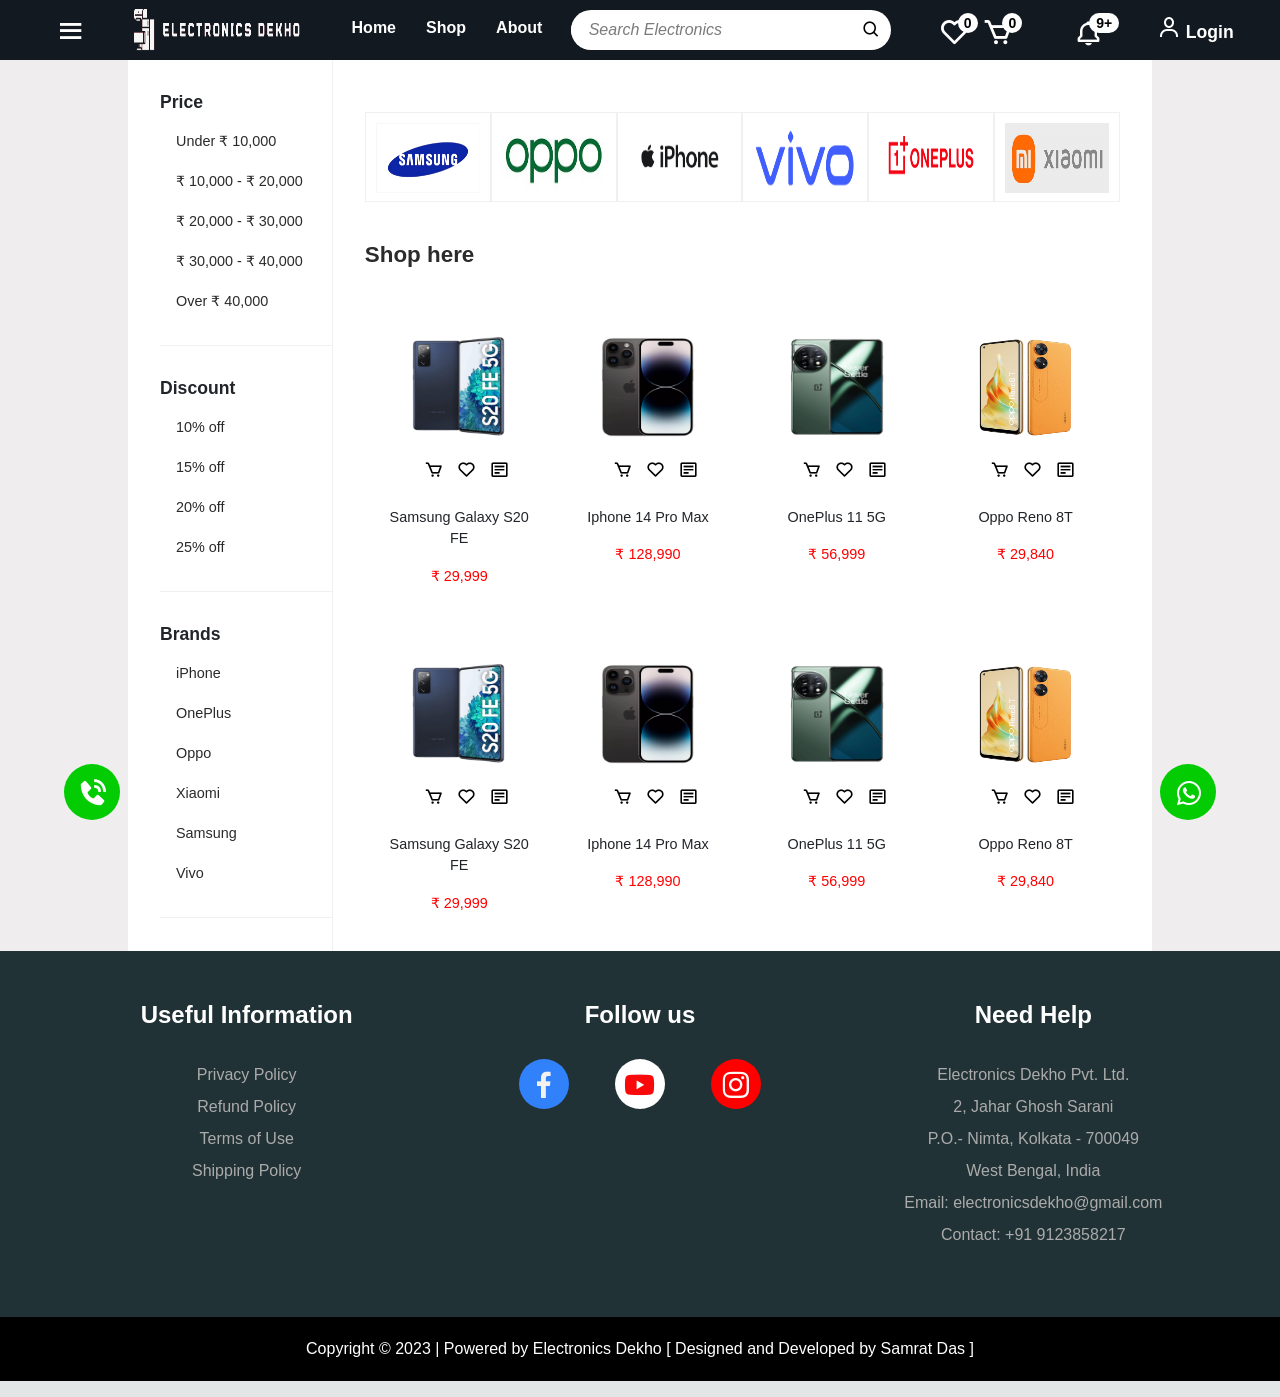
<file: html/mobile.html>
<!DOCTYPE html>
<html lang="en">
    <head>
        <meta charset="UTF-8">
        <meta http-equiv="X-UA-Compatible" content="IE=edge">
        <meta name="viewport" content="width=device-width, initial-scale=1.0">
        <title>Mobile - Electronics Dekho</title>
    </head>
    <!----------------------- box Icon  ----------------------->
    <link href="https://unpkg.com/boxicons@2.1.4/css/boxicons.min.css" rel="stylesheet">
    <!--------------------- bootstrap ------------------>
    <link
        href="https://cdn.jsdelivr.net/npm/bootstrap@5.3.0-alpha1/dist/css/bootstrap.min.css"
        rel="stylesheet"
        integrity="sha384-GLhlTQ8iRABdZLl6O3oVMWSktQOp6b7In1Zl3/Jr59b6EGGoI1aFkw7cmDA6j6gD"
        crossorigin="anonymous"
    >
    <!------------------ owl-carousel  ----------------------->
    <link
        rel="stylesheet"
        href="https://cdnjs.cloudflare.com/ajax/libs/OwlCarousel2/2.3.4/assets/owl.carousel.min.css"
        integrity="sha512-tS3S5qG0BlhnQROyJXvNjeEM4UpMXHrQfTGmbQ1gKmelCxlSEBUaxhRBj/EFTzpbP4RVSrpEikbmdJobCvhE3g=="
        crossorigin="anonymous"
        referrerpolicy="no-referrer"
    >
    <link
        rel="stylesheet"
        href="https://cdnjs.cloudflare.com/ajax/libs/OwlCarousel2/2.3.4/assets/owl.theme.default.css"
        integrity="sha512-OTcub78R3msOCtY3Tc6FzeDJ8N9qvQn1Ph49ou13xgA9VsH9+LRxoFU6EqLhW4+PKRfU+/HReXmSZXHEkpYoOA=="
        crossorigin="anonymous"
        referrerpolicy="no-referrer"
    >
    <!-------------------- Animate css  --------------------->
    <link rel="stylesheet" href="https://cdnjs.cloudflare.com/ajax/libs/animate.css/4.1.1/animate.min.css">
    <!-------------------- css  ------------------------>
    <link rel="stylesheet" href="../css/mobile.css">
    <link rel="stylesheet" href="../css/responsive/mobile-resp.css">
    <body>
        <!----------- header ---------->
        <div class="header">
            <div class="all" onclick="cli1()">
                <i class="bx bx-menu"></i>
            </div>
            <div class="logo">
                <a href="#">
                    <img src="../assets/logo.png" alt="logo" class="logo-pic">
                </a>
            </div>
            <div class="home">
                <ul>
                    <li>
                        <a href="#" class="home-text" aria-current="page">Home</a>
                    </li>
                    <li>
                        <a href="html/shop.html" class="home-text">Shop</a>
                    </li>
                    <li>
                        <a href="#" class="home-text">About</a>
                    </li>
                </ul>
            </div>
            <div class="search">
                <div class="search-under">
                    <input type="text" class="input" placeholder="Search Electronics">
                </div>
                <div class="serch-icon">
                    <a href="">
                        <i class="bx bx-search" id="serch-icon"></i>
                    </a>
                </div>
            </div>
            <div class="cart">
                <div class="wish">
                    <a href="">
                        <i class="bx bx-heart" id="wish" title="Wish List"></i>
                        <div class="count">0</div>
                    </a>
                </div>
                <div class="wish">
                    <a href="">
                        <i class="bx bx-cart" id="cart" title="Cart List"></i>
                        <div class="count">0</div>
                    </a>
                </div>
            </div>
            <div class="user">
                <div class="notifi">
                    <a href="">
                        <i class="bx bx-bell bx-tada" id="noti" title="Notification"></i>
                        <div class="count2">9+</div>
                    </a>
                </div>
                <a href="" class="account">
                    <i class="bx bx-user" id="user"></i>
                    <span class="login">Login</span>
                </a>
            </div>
            <!----------------- side navbar  -------------------->
            <div class="side-nav">
                <div class="catagory">
                    <h2 class="side-nav-head">All Departments</h2>
                    <div class="side-nav-remove" onclick="cli2()">
                        <i class="bx bx-x" id="remove"></i>
                    </div>
                    <ul>
                        <li>
                            <a href="" class="catagory-name">Mobile</a>
                        </li>
                        <li>
                            <a href="" class="catagory-name">Smart TV</a>
                        </li>
                        <li>
                            <a href="" class="catagory-name">Refrigerator</a>
                        </li>
                        <li>
                            <a href="" class="catagory-name">Washing Machine</a>
                        </li>
                    </ul>
                </div>
            </div>
        </div>
        <!-------------- call and whatsapp  ----------------->
        <div class="call">
            <a href="">
                <i class="bx bxs-phone-call" id="call"></i>
            </a>
        </div>
        <div class="whatsapp">
            <a href="">
                <i class="bx bxl-whatsapp" id="whatsapp"></i>
            </a>
        </div>
        <!------------- up-arrow  --------------->
        <div class="up-arrow" id="back-to-top">
            <a href="#">
                <i class="bx bx-up-arrow-alt" id="arrow"></i>
            </a>
        </div>
        <!--------------------- product  ---------------------->
        <div class="product">
            <div class="product-under">
                <div class="product-under-left">
                    <div class="price">
                        <h2 class="left-head">Price</h2>
                        <ul>
                            <li>
                                <a href="" class="price-head">Under ₹ 10,000</a>
                            </li>
                            <li>
                                <a href="" class="price-head">₹ 10,000 - ₹ 20,000</a>
                            </li>
                            <li>
                                <a href="" class="price-head">₹ 20,000 - ₹ 30,000</a>
                            </li>
                            <li>
                                <a href="" class="price-head">₹ 30,000 - ₹ 40,000</a>
                            </li>
                            <li>
                                <a href="" class="price-head">Over ₹ 40,000</a>
                            </li>
                        </ul>
                    </div>
                    <div class="discount">
                        <h2 class="left-head">Discount</h2>
                        <ul>
                            <li>
                                <a href="" class="discount-head">10% off</a>
                            </li>
                            <li>
                                <a href="" class="discount-head">15% off</a>
                            </li>
                            <li>
                                <a href="" class="discount-head">20% off</a>
                            </li>
                            <li>
                                <a href="" class="discount-head">25% off</a>
                            </li>
                        </ul>
                    </div>
                    <div class="brands">
                        <h2 class="left-head">Brands</h2>
                        <ul>
                            <li>
                                <a href="" class="brand-name">iPhone</a>
                            </li>
                            <li>
                                <a href="" class="brand-name">OnePlus</a>
                            </li>
                            <li>
                                <a href="" class="brand-name">Oppo</a>
                            </li>
                            <li>
                                <a href="" class="brand-name">Xiaomi</a>
                            </li>
                            <li>
                                <a href="" class="brand-name">Samsung</a>
                            </li>
                            <li>
                                <a href="" class="brand-name">Vivo</a>
                            </li>
                        </ul>
                    </div>
                </div>
                <div class="product-under-right">
                    <div class="product-under-right-up">
                        <div class="brand-logo">
                            <img src="../assets/samsunglogo.png" alt="" id="brand-logo">
                        </div>
                        <div class="brand-logo">
                            <img src="../assets/oppologo.jpg" alt="" id="brand-logo">
                        </div>
                        <div class="brand-logo">
                            <img src="../assets/iphonelogo.jpg" alt="" id="brand-logo">
                        </div>
                        <div class="brand-logo">
                            <img src="../assets/vivologo.jpg" alt="" id="brand-logo">
                        </div>
                        <div class="brand-logo">
                            <img src="../assets/OnePluslogo.png" alt="" id="brand-logo">
                        </div>
                        <div class="brand-logo">
                            <img src="../assets/xiaomilogo.jpg" alt="" id="brand-logo">
                        </div>
                    </div>
                    <div class="product-under-right-up">
                        <div class="right-under">
                            <h2 class="right-head">Shop here</h2>
                        </div>
                        <div class="right-under"></div>
                    </div>
                    <div class="product-under-right-next">
                        <div class="product-under-right-next2">
                            <div class="product-under-right-box">
                                <div class="mob-pic">
                                    <img src="../assets/sams20fe.png" alt="" id="mob-pic">
                                </div>
                                <div class="quick">
                                    <a href="" class="view">
                                        <i class="bx bx-cart" id="cart2" title="Cart List"></i>
                                    </a>
                                    <a href="" class="view">
                                        <i class="bx bx-heart" id="wish2" title="Wish List"></i>
                                    </a>
                                    <a href="" class="view">
                                        <i class="bx bx-detail" id="view" title="Quick View"></i>
                                    </a>
                                </div>
                                <p class="name">Samsung Galaxy S20 FE</p>
                                <p class="pro-price">₹ 29,999</p>
                            </div>
                            <div class="product-under-right-box">
                                <div class="mob-pic">
                                    <img src="../assets/iph14pm.png" alt="" id="mob-pic">
                                </div>
                                <div class="quick">
                                    <a href="" class="view">
                                        <i class="bx bx-cart" id="cart2" title="Cart List"></i>
                                    </a>
                                    <a href="" class="view">
                                        <i class="bx bx-heart" id="wish2" title="Wish List"></i>
                                    </a>
                                    <a href="" class="view">
                                        <i class="bx bx-detail" id="view" title="Quick View"></i>
                                    </a>
                                </div>
                                <p class="name">Iphone 14 Pro Max</p>
                                <p class="pro-price">₹ 128,990</p>
                            </div>
                        </div>
                        <div class="product-under-right-next2">
                            <div class="product-under-right-box">
                                <div class="mob-pic">
                                    <img src="../assets/one11.png" alt="" id="mob-pic">
                                </div>
                                <div class="quick">
                                    <a href="" class="view">
                                        <i class="bx bx-cart" id="cart2" title="Cart List"></i>
                                    </a>
                                    <a href="" class="view">
                                        <i class="bx bx-heart" id="wish2" title="Wish List"></i>
                                    </a>
                                    <a href="" class="view">
                                        <i class="bx bx-detail" id="view" title="Quick View"></i>
                                    </a>
                                </div>
                                <p class="name">OnePlus 11 5G</p>
                                <p class="pro-price">₹ 56,999</p>
                            </div>
                            <div class="product-under-right-box">
                                <div class="mob-pic">
                                    <img src="../assets/OPPRe8T.png" alt="" id="mob-pic">
                                </div>
                                <div class="quick">
                                    <a href="" class="view">
                                        <i class="bx bx-cart" id="cart2" title="Cart List"></i>
                                    </a>
                                    <a href="" class="view">
                                        <i class="bx bx-heart" id="wish2" title="Wish List"></i>
                                    </a>
                                    <a href="" class="view">
                                        <i class="bx bx-detail" id="view" title="Quick View"></i>
                                    </a>
                                </div>
                                <p class="name">Oppo Reno 8T</p>
                                <p class="pro-price">₹ 29,840</p>
                            </div>
                        </div>
                    </div>
                    <div class="product-under-right-next">
                        <div class="product-under-right-next2">
                            <div class="product-under-right-box">
                                <div class="mob-pic">
                                    <img src="../assets/sams20fe.png" alt="" id="mob-pic">
                                </div>
                                <div class="quick">
                                    <a href="" class="view">
                                        <i class="bx bx-cart" id="cart2" title="Cart List"></i>
                                    </a>
                                    <a href="" class="view">
                                        <i class="bx bx-heart" id="wish2" title="Wish List"></i>
                                    </a>
                                    <a href="" class="view">
                                        <i class="bx bx-detail" id="view" title="Quick View"></i>
                                    </a>
                                </div>
                                <p class="name">Samsung Galaxy S20 FE</p>
                                <p class="pro-price">₹ 29,999</p>
                            </div>
                            <div class="product-under-right-box">
                                <div class="mob-pic">
                                    <img src="../assets/iph14pm.png" alt="" id="mob-pic">
                                </div>
                                <div class="quick">
                                    <a href="" class="view">
                                        <i class="bx bx-cart" id="cart2" title="Cart List"></i>
                                    </a>
                                    <a href="" class="view">
                                        <i class="bx bx-heart" id="wish2" title="Wish List"></i>
                                    </a>
                                    <a href="" class="view">
                                        <i class="bx bx-detail" id="view" title="Quick View"></i>
                                    </a>
                                </div>
                                <p class="name">Iphone 14 Pro Max</p>
                                <p class="pro-price">₹ 128,990</p>
                            </div>
                        </div>
                        <div class="product-under-right-next2">
                            <div class="product-under-right-box">
                                <div class="mob-pic">
                                    <img src="../assets/one11.png" alt="" id="mob-pic">
                                </div>
                                <div class="quick">
                                    <a href="" class="view">
                                        <i class="bx bx-cart" id="cart2" title="Cart List"></i>
                                    </a>
                                    <a href="" class="view">
                                        <i class="bx bx-heart" id="wish2" title="Wish List"></i>
                                    </a>
                                    <a href="" class="view">
                                        <i class="bx bx-detail" id="view" title="Quick View"></i>
                                    </a>
                                </div>
                                <p class="name">OnePlus 11 5G</p>
                                <p class="pro-price">₹ 56,999</p>
                            </div>
                            <div class="product-under-right-box">
                                <div class="mob-pic">
                                    <img src="../assets/OPPRe8T.png" alt="" id="mob-pic">
                                </div>
                                <div class="quick">
                                    <a href="" class="view">
                                        <i class="bx bx-cart" id="cart2" title="Cart List"></i>
                                    </a>
                                    <a href="" class="view">
                                        <i class="bx bx-heart" id="wish2" title="Wish List"></i>
                                    </a>
                                    <a href="" class="view">
                                        <i class="bx bx-detail" id="view" title="Quick View"></i>
                                    </a>
                                </div>
                                <p class="name">Oppo Reno 8T</p>
                                <p class="pro-price">₹ 29,840</p>
                            </div>
                        </div>
                    </div>
                </div>
            </div>
        </div>
        <!----------- footer ---------->
        <center>
            <div class="footer">
                <div class="info wow animate__animated animate__fadeInLeft">
                    <h4 class="footer-head">Useful Information</h4>
                    <a href="" class="infochild"> Privacy Policy</a>
                    <br>
                    <a href="" class="infochild"> Refund Policy</a>
                    <br>
                    <a href="" class="infochild"> Terms of Use</a>
                    <br>
                    <a href="" class="infochild"> Shipping Policy</a>
                </div>
                <div class="follow wow animate__animated animate__fadeInDown">
                    <h4 class="footer-head">Follow us</h4>
                    <div class="foldiv">
                        <div class="folicon" id="facebook">
                            <a href="">
                                <i class="bx bxl-facebook" style="color:#f3f2f1"></i>
                            </a>
                        </div>
                        <div class="folicon" id="youtube">
                            <a href="">
                                <i class="bx bxl-youtube" style="color:#f90909"></i>
                            </a>
                        </div>
                        <div class="folicon" id="instagram">
                            <a href="">
                                <i class="bx bxl-instagram" style="color:#fbf9f9"></i>
                            </a>
                        </div>
                    </div>
                </div>
                <div class="help wow animate__animated animate__fadeInRight">
                    <h4 class="footer-head">Need Help</h4>
                    <p class="helpchild">
                        Electronics Dekho Pvt. Ltd.
                        <br>
                        2, Jahar Ghosh Sarani
                        <br>
                        P.O.- Nimta, Kolkata - 700049
                        <br>
                        West Bengal, India
                        <br>
                        Email: electronicsdekho@gmail.com
                        <br>
                        Contact: +91 9123858217
                    </p>
                </div>
            </div>
        </center>
        <!---------------- last ---------------------->
        <div class="last">
            <p class="copyright">Copyright © 2023 | Powered by Electronics Dekho [ Designed and Developed by Samrat Das ]</p>
        </div>
        <!--------------------- Bootstrap java script  ----------------------->
        <script src="https://cdn.jsdelivr.net/npm/bootstrap@5.3.0-alpha1/dist/js/bootstrap.bundle.min.js" integrity="sha384-w76AqPfDkMBDXo30jS1Sgez6pr3x5MlQ1ZAGC+nuZB+EYdgRZgiwxhTBTkF7CXvN" crossorigin="anonymous"></script>
        <!--------------------- Jquery java script  ----------------------->
        <script
            src="https://cdnjs.cloudflare.com/ajax/libs/jquery/3.6.4/jquery.min.js"
            integrity="sha512-pumBsjNRGGqkPzKHndZMaAG+bir374sORyzM3uulLV14lN5LyykqNk8eEeUlUkB3U0M4FApyaHraT65ihJhDpQ=="
            crossorigin="anonymous"
            referrerpolicy="no-referrer"
        ></script>
        <!--------------------- Owl carousel java script  ----------------------->
        <script
            src="https://cdnjs.cloudflare.com/ajax/libs/OwlCarousel2/2.3.4/owl.carousel.min.js"
            integrity="sha512-bPs7Ae6pVvhOSiIcyUClR7/q2OAsRiovw4vAkX+zJbw3ShAeeqezq50RIIcIURq7Oa20rW2n2q+fyXBNcU9lrw=="
            crossorigin="anonymous"
            referrerpolicy="no-referrer"
        ></script>
        <!--------------------- wow java script  ----------------------->
        <script
            src="https://cdnjs.cloudflare.com/ajax/libs/wow/1.1.2/wow.min.js"
            integrity="sha512-Eak/29OTpb36LLo2r47IpVzPBLXnAMPAVypbSZiZ4Qkf8p/7S/XRG5xp7OKWPPYfJT6metI+IORkR5G8F900+g=="
            crossorigin="anonymous"
            referrerpolicy="no-referrer"
        ></script>
        <script> new WOW().init();</script>
        <!--------------------- java script  ----------------------->
        <script src="../js/script.js"></script>
    </body>
</html>
</file>
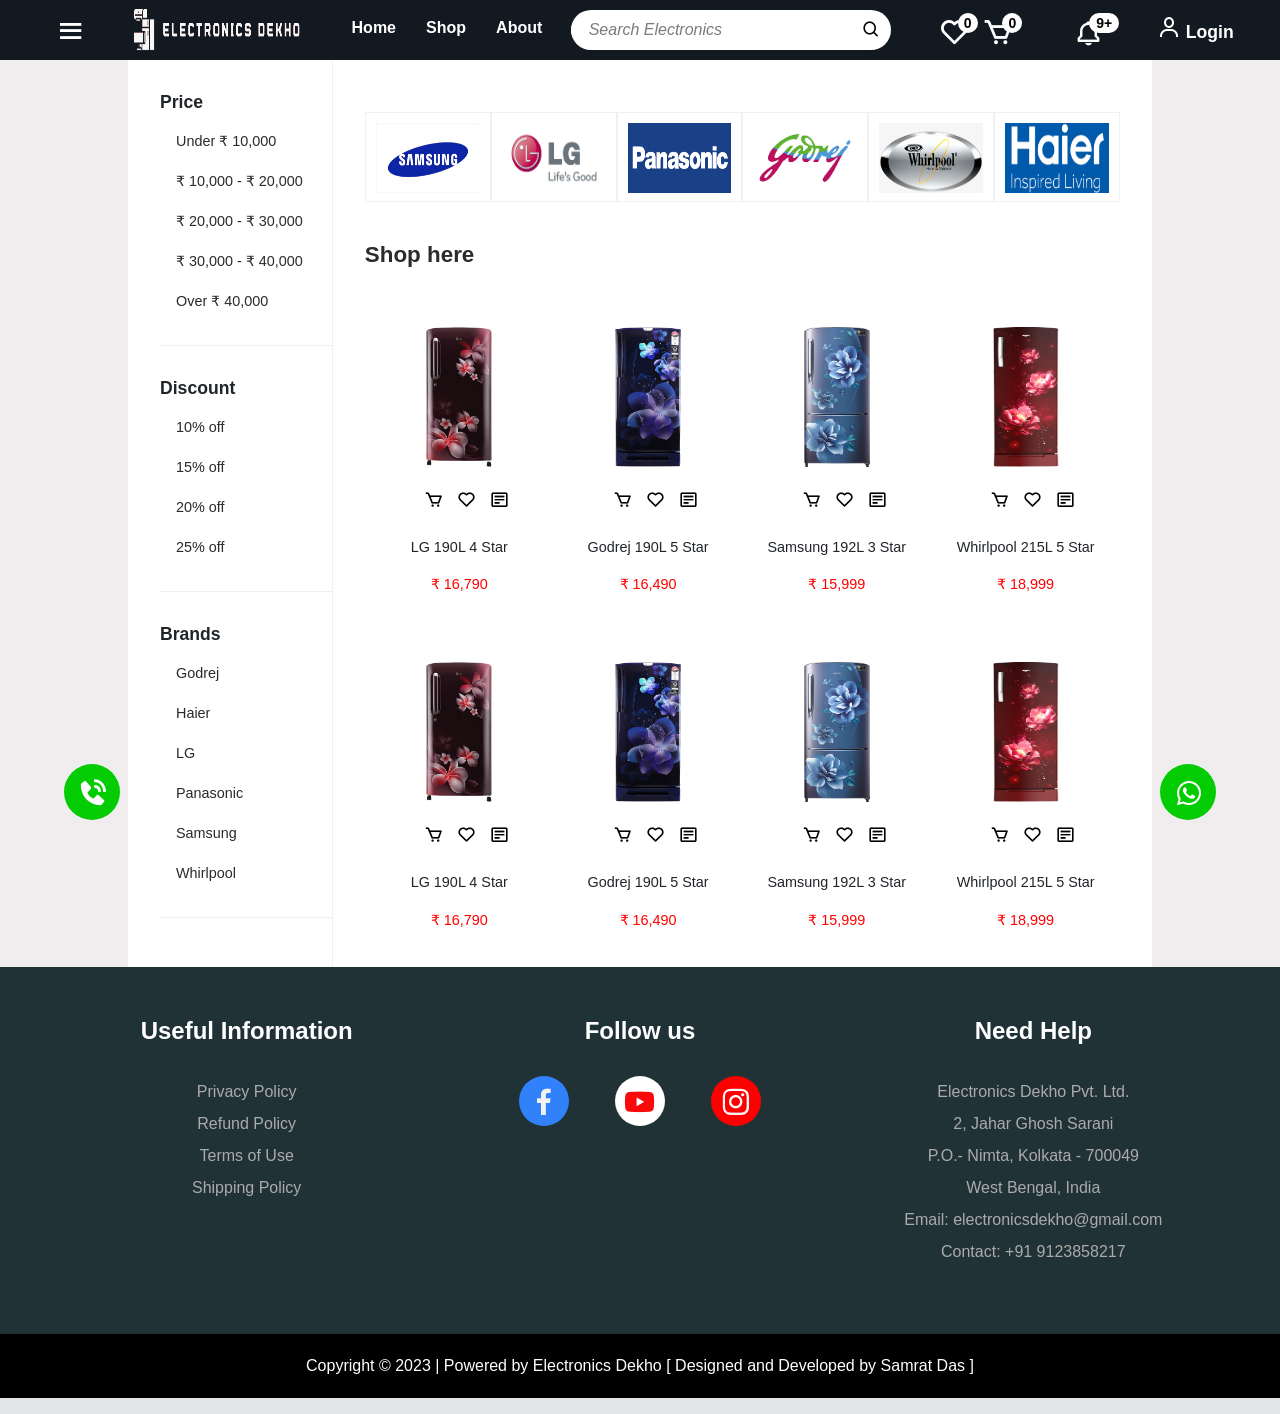
<file: html/refrigerator.html>
<!DOCTYPE html>
<html lang="en">
    <head>
        <meta charset="UTF-8">
        <meta http-equiv="X-UA-Compatible" content="IE=edge">
        <meta name="viewport" content="width=device-width, initial-scale=1.0">
        <title>Refrigerator - Electronics Dekho</title>
    </head>
    <!----------------------- box Icon  ----------------------->
    <link href="https://unpkg.com/boxicons@2.1.4/css/boxicons.min.css" rel="stylesheet">
    <!--------------------- bootstrap ------------------>
    <link
        href="https://cdn.jsdelivr.net/npm/bootstrap@5.3.0-alpha1/dist/css/bootstrap.min.css"
        rel="stylesheet"
        integrity="sha384-GLhlTQ8iRABdZLl6O3oVMWSktQOp6b7In1Zl3/Jr59b6EGGoI1aFkw7cmDA6j6gD"
        crossorigin="anonymous"
    >
    <!------------------ owl-carousel  ----------------------->
    <link
        rel="stylesheet"
        href="https://cdnjs.cloudflare.com/ajax/libs/OwlCarousel2/2.3.4/assets/owl.carousel.min.css"
        integrity="sha512-tS3S5qG0BlhnQROyJXvNjeEM4UpMXHrQfTGmbQ1gKmelCxlSEBUaxhRBj/EFTzpbP4RVSrpEikbmdJobCvhE3g=="
        crossorigin="anonymous"
        referrerpolicy="no-referrer"
    >
    <link
        rel="stylesheet"
        href="https://cdnjs.cloudflare.com/ajax/libs/OwlCarousel2/2.3.4/assets/owl.theme.default.css"
        integrity="sha512-OTcub78R3msOCtY3Tc6FzeDJ8N9qvQn1Ph49ou13xgA9VsH9+LRxoFU6EqLhW4+PKRfU+/HReXmSZXHEkpYoOA=="
        crossorigin="anonymous"
        referrerpolicy="no-referrer"
    >
    <!-------------------- Animate css  --------------------->
    <link rel="stylesheet" href="https://cdnjs.cloudflare.com/ajax/libs/animate.css/4.1.1/animate.min.css">
    <!-------------------- css  ------------------------>
    <link rel="stylesheet" href="../css/refrigerator.css">
    <link rel="stylesheet" href="../css/responsive/refrigerator-resp.css">
    <body>
        <!----------- header ---------->
        <div class="header">
            <div class="all" onclick="cli1()">
                <i class="bx bx-menu"></i>
            </div>
            <div class="logo">
                <a href="#">
                    <img src="../assets/logo.png" alt="logo" class="logo-pic">
                </a>
            </div>
            <div class="home">
                <ul>
                    <li>
                        <a href="#" class="home-text" aria-current="page">Home</a>
                    </li>
                    <li>
                        <a href="html/shop.html" class="home-text">Shop</a>
                    </li>
                    <li>
                        <a href="#" class="home-text">About</a>
                    </li>
                </ul>
            </div>
            <div class="search">
                <div class="search-under">
                    <input type="text" class="input" placeholder="Search Electronics">
                </div>
                <div class="serch-icon">
                    <a href="">
                        <i class="bx bx-search" id="serch-icon"></i>
                    </a>
                </div>
            </div>
            <div class="cart">
                <div class="wish">
                    <a href="">
                        <i class="bx bx-heart" id="wish" title="Wish List"></i>
                        <div class="count">0</div>
                    </a>
                </div>
                <div class="wish">
                    <a href="">
                        <i class="bx bx-cart" id="cart" title="Cart List"></i>
                        <div class="count">0</div>
                    </a>
                </div>
            </div>
            <div class="user">
                <div class="notifi">
                    <a href="">
                        <i class="bx bx-bell bx-tada" id="noti" title="Notification"></i>
                        <div class="count2">9+</div>
                    </a>
                </div>
                <a href="" class="account">
                    <i class="bx bx-user" id="user"></i>
                    <span class="login">Login</span>
                </a>
            </div>
            <!----------------- side navbar  -------------------->
            <div class="side-nav">
                <div class="catagory">
                    <h2 class="side-nav-head">All Departments</h2>
                    <div class="side-nav-remove" onclick="cli2()">
                        <i class="bx bx-x" id="remove"></i>
                    </div>
                    <ul>
                        <li>
                            <a href="" class="catagory-name">Mobile</a>
                        </li>
                        <li>
                            <a href="" class="catagory-name">Smart TV</a>
                        </li>
                        <li>
                            <a href="" class="catagory-name">Refrigerator</a>
                        </li>
                        <li>
                            <a href="" class="catagory-name">Washing Machine</a>
                        </li>
                    </ul>
                </div>
            </div>
        </div>
        <!-------------- call and whatsapp  ----------------->
        <div class="call">
            <a href="">
                <i class="bx bxs-phone-call" id="call"></i>
            </a>
        </div>
        <div class="whatsapp">
            <a href="">
                <i class="bx bxl-whatsapp" id="whatsapp"></i>
            </a>
        </div>
        <!------------- up-arrow  --------------->
        <div class="up-arrow" id="back-to-top">
            <a href="#">
                <i class="bx bx-up-arrow-alt" id="arrow"></i>
            </a>
        </div>
        <!--------------------- product  ---------------------->
        <div class="product">
            <div class="product-under">
                <div class="product-under-left">
                    <div class="price">
                        <h2 class="left-head">Price</h2>
                        <ul>
                            <li>
                                <a href="" class="price-head">Under ₹ 10,000</a>
                            </li>
                            <li>
                                <a href="" class="price-head">₹ 10,000 - ₹ 20,000</a>
                            </li>
                            <li>
                                <a href="" class="price-head">₹ 20,000 - ₹ 30,000</a>
                            </li>
                            <li>
                                <a href="" class="price-head">₹ 30,000 - ₹ 40,000</a>
                            </li>
                            <li>
                                <a href="" class="price-head">Over ₹ 40,000</a>
                            </li>
                        </ul>
                    </div>
                    <div class="discount">
                        <h2 class="left-head">Discount</h2>
                        <ul>
                            <li>
                                <a href="" class="discount-head">10% off</a>
                            </li>
                            <li>
                                <a href="" class="discount-head">15% off</a>
                            </li>
                            <li>
                                <a href="" class="discount-head">20% off</a>
                            </li>
                            <li>
                                <a href="" class="discount-head">25% off</a>
                            </li>
                        </ul>
                    </div>
                    <div class="brands">
                        <h2 class="left-head">Brands</h2>
                        <ul>
                            <li>
                                <a href="" class="brand-name">Godrej</a>
                            </li>
                            <li>
                                <a href="" class="brand-name">Haier</a>
                            </li>
                            <li>
                                <a href="" class="brand-name">LG</a>
                            </li>
                            <li>
                                <a href="" class="brand-name">Panasonic</a>
                            </li>
                            <li>
                                <a href="" class="brand-name">Samsung</a>
                            </li>
                            <li>
                                <a href="" class="brand-name">Whirlpool</a>
                            </li>
                        </ul>
                    </div>
                </div>
                <div class="product-under-right">
                    <div class="product-under-right-up">
                        <div class="brand-logo">
                            <img src="../assets/samsunglogo.png" alt="" id="brand-logo">
                        </div>
                        <div class="brand-logo">
                            <img src="../assets/Lglogo.png" alt="" id="brand-logo">
                        </div>
                        <div class="brand-logo">
                            <img src="../assets/panasoniclogo.jpg" alt="" id="brand-logo">
                        </div>
                        <div class="brand-logo">
                            <img src="../assets/godrejlogo.png" alt="" id="brand-logo">
                        </div>
                        <div class="brand-logo">
                            <img src="../assets/whirlpoollogo.png" alt="" id="brand-logo">
                        </div>
                        <div class="brand-logo">
                            <img src="../assets/haierlogo.jpg" alt="" id="brand-logo">
                        </div>
                        
                    </div>
                    <div class="product-under-right-up">
                        <div class="right-under">
                            <h2 class="right-head">Shop here</h2>
                        </div>
                        <div class="right-under"></div>
                    </div>
                    <div class="product-under-right-next">
                        <div class="product-under-right-next2">
                            <div class="product-under-right-box">
                                <div class="ref-pic">
                                    <img src="../assets/LG190L4.png" alt="" id="ref-pic">
                                </div>
                                <div class="quick">
                                    <a href="" class="view">
                                        <i class="bx bx-cart" id="cart2" title="Cart List"></i>
                                    </a>
                                    <a href="" class="view">
                                        <i class="bx bx-heart" id="wish2" title="Wish List"></i>
                                    </a>
                                    <a href="" class="view">
                                        <i class="bx bx-detail" id="view" title="Quick View"></i>
                                    </a>
                                </div>
                                <p class="name">LG 190L 4 Star</p>
                                <p class="pro-price">₹ 16,790</p>
                            </div>
                            <div class="product-under-right-box">
                                <div class="ref-pic">
                                    <img src="../assets/God190L5.png" alt="" id="ref-pic">
                                </div>
                                <div class="quick">
                                    <a href="" class="view">
                                        <i class="bx bx-cart" id="cart2" title="Cart List"></i>
                                    </a>
                                    <a href="" class="view">
                                        <i class="bx bx-heart" id="wish2" title="Wish List"></i>
                                    </a>
                                    <a href="" class="view">
                                        <i class="bx bx-detail" id="view" title="Quick View"></i>
                                    </a>
                                </div>
                                <p class="name">Godrej 190L 5 Star</p>
                                <p class="pro-price">₹ 16,490</p>
                            </div>
                        </div>
                        <div class="product-under-right-next2">
                            <div class="product-under-right-box">
                                <div class="ref-pic">
                                    <img src="../assets/Sam192L3.png" alt="" id="ref-pic">
                                </div>
                                <div class="quick">
                                    <a href="" class="view">
                                        <i class="bx bx-cart" id="cart2" title="Cart List"></i>
                                    </a>
                                    <a href="" class="view">
                                        <i class="bx bx-heart" id="wish2" title="Wish List"></i>
                                    </a>
                                    <a href="" class="view">
                                        <i class="bx bx-detail" id="view" title="Quick View"></i>
                                    </a>
                                </div>
                                <p class="name">Samsung 192L 3 Star</p>
                                <p class="pro-price">₹ 15,999</p>
                            </div>
                            <div class="product-under-right-box">
                                <div class="ref-pic">
                                    <img src="../assets/Whi215L5.png" alt="" id="ref-pic">
                                </div>
                                <div class="quick">
                                    <a href="" class="view">
                                        <i class="bx bx-cart" id="cart2" title="Cart List"></i>
                                    </a>
                                    <a href="" class="view">
                                        <i class="bx bx-heart" id="wish2" title="Wish List"></i>
                                    </a>
                                    <a href="" class="view">
                                        <i class="bx bx-detail" id="view" title="Quick View"></i>
                                    </a>
                                </div>
                                <p class="name">Whirlpool 215L 5 Star</p>
                                <p class="pro-price">₹ 18,999</p>
                            </div>
                        </div>
                    </div>
                    <div class="product-under-right-next">
                        <div class="product-under-right-next2">
                            <div class="product-under-right-box">
                                <div class="ref-pic">
                                    <img src="../assets/LG190L4.png" alt="" id="ref-pic">
                                </div>
                                <div class="quick">
                                    <a href="" class="view">
                                        <i class="bx bx-cart" id="cart2" title="Cart List"></i>
                                    </a>
                                    <a href="" class="view">
                                        <i class="bx bx-heart" id="wish2" title="Wish List"></i>
                                    </a>
                                    <a href="" class="view">
                                        <i class="bx bx-detail" id="view" title="Quick View"></i>
                                    </a>
                                </div>
                                <p class="name">LG 190L 4 Star</p>
                                <p class="pro-price">₹ 16,790</p>
                            </div>
                            <div class="product-under-right-box">
                                <div class="ref-pic">
                                    <img src="../assets/God190L5.png" alt="" id="ref-pic">
                                </div>
                                <div class="quick">
                                    <a href="" class="view">
                                        <i class="bx bx-cart" id="cart2" title="Cart List"></i>
                                    </a>
                                    <a href="" class="view">
                                        <i class="bx bx-heart" id="wish2" title="Wish List"></i>
                                    </a>
                                    <a href="" class="view">
                                        <i class="bx bx-detail" id="view" title="Quick View"></i>
                                    </a>
                                </div>
                                <p class="name">Godrej 190L 5 Star</p>
                                <p class="pro-price">₹ 16,490</p>
                            </div>
                        </div>
                        <div class="product-under-right-next2">
                            <div class="product-under-right-box">
                                <div class="ref-pic">
                                    <img src="../assets/Sam192L3.png" alt="" id="ref-pic">
                                </div>
                                <div class="quick">
                                    <a href="" class="view">
                                        <i class="bx bx-cart" id="cart2" title="Cart List"></i>
                                    </a>
                                    <a href="" class="view">
                                        <i class="bx bx-heart" id="wish2" title="Wish List"></i>
                                    </a>
                                    <a href="" class="view">
                                        <i class="bx bx-detail" id="view" title="Quick View"></i>
                                    </a>
                                </div>
                                <p class="name">Samsung 192L 3 Star</p>
                                <p class="pro-price">₹ 15,999</p>
                            </div>
                            <div class="product-under-right-box">
                                <div class="ref-pic">
                                    <img src="../assets/Whi215L5.png" alt="" id="ref-pic">
                                </div>
                                <div class="quick">
                                    <a href="" class="view">
                                        <i class="bx bx-cart" id="cart2" title="Cart List"></i>
                                    </a>
                                    <a href="" class="view">
                                        <i class="bx bx-heart" id="wish2" title="Wish List"></i>
                                    </a>
                                    <a href="" class="view">
                                        <i class="bx bx-detail" id="view" title="Quick View"></i>
                                    </a>
                                </div>
                                <p class="name">Whirlpool 215L 5 Star</p>
                                <p class="pro-price">₹ 18,999</p>
                            </div>
                        </div>
                    </div>
                    
                </div>
            </div>
        </div>
        <!----------- footer ---------->
        <center>
            <div class="footer">
                <div class="info wow animate__animated animate__fadeInLeft">
                    <h4 class="footer-head">Useful Information</h4>
                    <a href="" class="infochild"> Privacy Policy</a>
                    <br>
                    <a href="" class="infochild"> Refund Policy</a>
                    <br>
                    <a href="" class="infochild"> Terms of Use</a>
                    <br>
                    <a href="" class="infochild"> Shipping Policy</a>
                </div>
                <div class="follow wow animate__animated animate__fadeInDown">
                    <h4 class="footer-head">Follow us</h4>
                    <div class="foldiv">
                        <div class="folicon" id="facebook">
                            <a href="">
                                <i class="bx bxl-facebook" style="color:#f3f2f1"></i>
                            </a>
                        </div>
                        <div class="folicon" id="youtube">
                            <a href="">
                                <i class="bx bxl-youtube" style="color:#f90909"></i>
                            </a>
                        </div>
                        <div class="folicon" id="instagram">
                            <a href="">
                                <i class="bx bxl-instagram" style="color:#fbf9f9"></i>
                            </a>
                        </div>
                    </div>
                </div>
                <div class="help wow animate__animated animate__fadeInRight">
                    <h4 class="footer-head">Need Help</h4>
                    <p class="helpchild">
                        Electronics Dekho Pvt. Ltd.
                        <br>
                        2, Jahar Ghosh Sarani
                        <br>
                        P.O.- Nimta, Kolkata - 700049
                        <br>
                        West Bengal, India
                        <br>
                        Email: electronicsdekho@gmail.com
                        <br>
                        Contact: +91 9123858217
                    </p>
                </div>
            </div>
        </center>
        <!---------------- last ---------------------->
        <div class="last">
            <p class="copyright">Copyright © 2023 | Powered by Electronics Dekho [ Designed and Developed by Samrat Das ]</p>
        </div>
        <!--------------------- Bootstrap java script  ----------------------->
        <script src="https://cdn.jsdelivr.net/npm/bootstrap@5.3.0-alpha1/dist/js/bootstrap.bundle.min.js" integrity="sha384-w76AqPfDkMBDXo30jS1Sgez6pr3x5MlQ1ZAGC+nuZB+EYdgRZgiwxhTBTkF7CXvN" crossorigin="anonymous"></script>
        <!--------------------- Jquery java script  ----------------------->
        <script
            src="https://cdnjs.cloudflare.com/ajax/libs/jquery/3.6.4/jquery.min.js"
            integrity="sha512-pumBsjNRGGqkPzKHndZMaAG+bir374sORyzM3uulLV14lN5LyykqNk8eEeUlUkB3U0M4FApyaHraT65ihJhDpQ=="
            crossorigin="anonymous"
            referrerpolicy="no-referrer"
        ></script>
        <!--------------------- Owl carousel java script  ----------------------->
        <script
            src="https://cdnjs.cloudflare.com/ajax/libs/OwlCarousel2/2.3.4/owl.carousel.min.js"
            integrity="sha512-bPs7Ae6pVvhOSiIcyUClR7/q2OAsRiovw4vAkX+zJbw3ShAeeqezq50RIIcIURq7Oa20rW2n2q+fyXBNcU9lrw=="
            crossorigin="anonymous"
            referrerpolicy="no-referrer"
        ></script>
        <!--------------------- wow java script  ----------------------->
        <script
            src="https://cdnjs.cloudflare.com/ajax/libs/wow/1.1.2/wow.min.js"
            integrity="sha512-Eak/29OTpb36LLo2r47IpVzPBLXnAMPAVypbSZiZ4Qkf8p/7S/XRG5xp7OKWPPYfJT6metI+IORkR5G8F900+g=="
            crossorigin="anonymous"
            referrerpolicy="no-referrer"
        ></script>
        <script> new WOW().init();</script>
        <!--------------------- java script  ----------------------->
        <script src="../js/script.js"></script>
    </body>
</html>
</file>
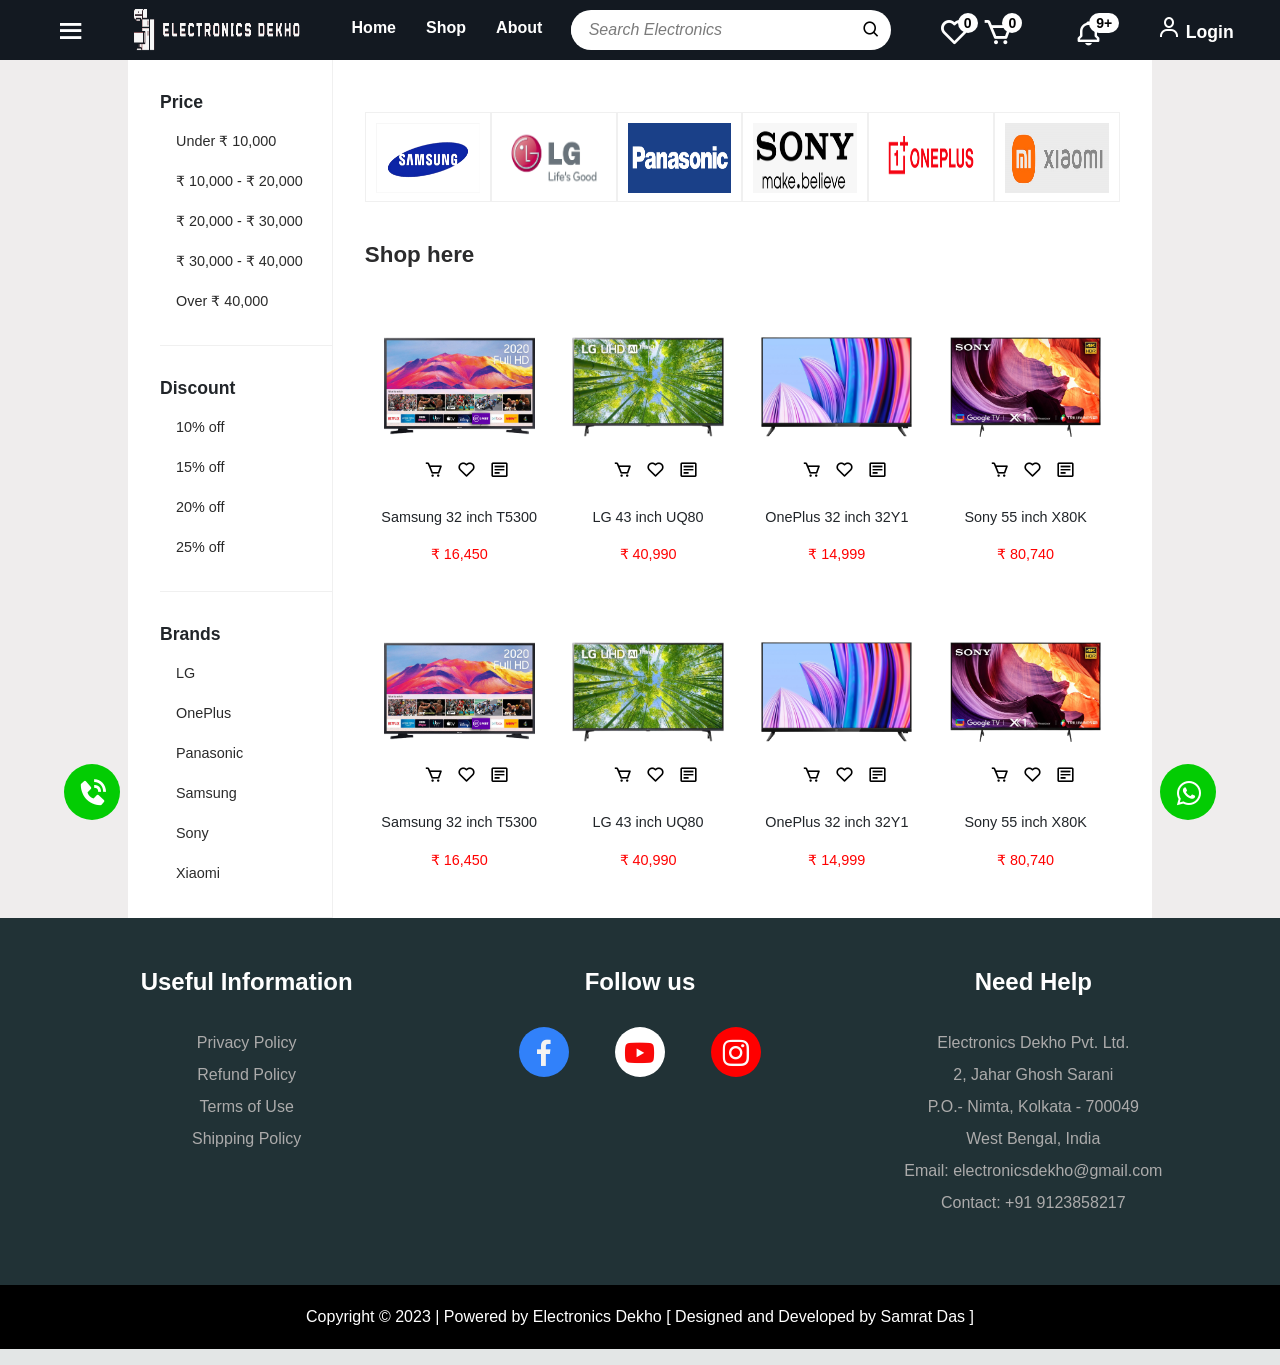
<file: html/tv.html>
<!DOCTYPE html>
<html lang="en">
    <head>
        <meta charset="UTF-8">
        <meta http-equiv="X-UA-Compatible" content="IE=edge">
        <meta name="viewport" content="width=device-width, initial-scale=1.0">
        <title>Smart TV - Electronics Dekho</title>
    </head>
    <!----------------------- box Icon  ----------------------->
    <link href="https://unpkg.com/boxicons@2.1.4/css/boxicons.min.css" rel="stylesheet">
    <!--------------------- bootstrap ------------------>
    <link
        href="https://cdn.jsdelivr.net/npm/bootstrap@5.3.0-alpha1/dist/css/bootstrap.min.css"
        rel="stylesheet"
        integrity="sha384-GLhlTQ8iRABdZLl6O3oVMWSktQOp6b7In1Zl3/Jr59b6EGGoI1aFkw7cmDA6j6gD"
        crossorigin="anonymous"
    >
    <!------------------ owl-carousel  ----------------------->
    <link
        rel="stylesheet"
        href="https://cdnjs.cloudflare.com/ajax/libs/OwlCarousel2/2.3.4/assets/owl.carousel.min.css"
        integrity="sha512-tS3S5qG0BlhnQROyJXvNjeEM4UpMXHrQfTGmbQ1gKmelCxlSEBUaxhRBj/EFTzpbP4RVSrpEikbmdJobCvhE3g=="
        crossorigin="anonymous"
        referrerpolicy="no-referrer"
    >
    <link
        rel="stylesheet"
        href="https://cdnjs.cloudflare.com/ajax/libs/OwlCarousel2/2.3.4/assets/owl.theme.default.css"
        integrity="sha512-OTcub78R3msOCtY3Tc6FzeDJ8N9qvQn1Ph49ou13xgA9VsH9+LRxoFU6EqLhW4+PKRfU+/HReXmSZXHEkpYoOA=="
        crossorigin="anonymous"
        referrerpolicy="no-referrer"
    >
    <!-------------------- Animate css  --------------------->
    <link rel="stylesheet" href="https://cdnjs.cloudflare.com/ajax/libs/animate.css/4.1.1/animate.min.css">
    <!-------------------- css  ------------------------>
    <link rel="stylesheet" href="../css/tv.css">
    <link rel="stylesheet" href="../css/responsive/tv-resp.css">
    <body>
        <!----------- header ---------->
        <div class="header">
            <div class="all" onclick="cli1()">
                <i class="bx bx-menu"></i>
            </div>
            <div class="logo">
                <a href="#">
                    <img src="../assets/logo.png" alt="logo" class="logo-pic">
                </a>
            </div>
            <div class="home">
                <ul>
                    <li>
                        <a href="#" class="home-text" aria-current="page">Home</a>
                    </li>
                    <li>
                        <a href="html/shop.html" class="home-text">Shop</a>
                    </li>
                    <li>
                        <a href="#" class="home-text">About</a>
                    </li>
                </ul>
            </div>
            <div class="search">
                <div class="search-under">
                    <input type="text" class="input" placeholder="Search Electronics">
                </div>
                <div class="serch-icon">
                    <a href="">
                        <i class="bx bx-search" id="serch-icon"></i>
                    </a>
                </div>
            </div>
            <div class="cart">
                <div class="wish">
                    <a href="">
                        <i class="bx bx-heart" id="wish" title="Wish List"></i>
                        <div class="count">0</div>
                    </a>
                </div>
                <div class="wish">
                    <a href="">
                        <i class="bx bx-cart" id="cart" title="Cart List"></i>
                        <div class="count">0</div>
                    </a>
                </div>
            </div>
            <div class="user">
                <div class="notifi">
                    <a href="">
                        <i class="bx bx-bell bx-tada" id="noti" title="Notification"></i>
                        <div class="count2">9+</div>
                    </a>
                </div>
                <a href="" class="account">
                    <i class="bx bx-user" id="user"></i>
                    <span class="login">Login</span>
                </a>
            </div>
            <!----------------- side navbar  -------------------->
            <div class="side-nav">
                <div class="catagory">
                    <h2 class="side-nav-head">All Departments</h2>
                    <div class="side-nav-remove" onclick="cli2()">
                        <i class="bx bx-x" id="remove"></i>
                    </div>
                    <ul>
                        <li>
                            <a href="" class="catagory-name">Mobile</a>
                        </li>
                        <li>
                            <a href="" class="catagory-name">Smart TV</a>
                        </li>
                        <li>
                            <a href="" class="catagory-name">Refrigerator</a>
                        </li>
                        <li>
                            <a href="" class="catagory-name">Washing Machine</a>
                        </li>
                    </ul>
                </div>
            </div>
        </div>
        <!-------------- call and whatsapp  ----------------->
        <div class="call">
            <a href="">
                <i class="bx bxs-phone-call" id="call"></i>
            </a>
        </div>
        <div class="whatsapp">
            <a href="">
                <i class="bx bxl-whatsapp" id="whatsapp"></i>
            </a>
        </div>
        <!------------- up-arrow  --------------->
        <div class="up-arrow" id="back-to-top">
            <a href="#">
                <i class="bx bx-up-arrow-alt" id="arrow"></i>
            </a>
        </div>
        <!--------------------- product  ---------------------->
        <div class="product">
            <div class="product-under">
                <div class="product-under-left">
                    <div class="price">
                        <h2 class="left-head">Price</h2>
                        <ul>
                            <li>
                                <a href="" class="price-head">Under ₹ 10,000</a>
                            </li>
                            <li>
                                <a href="" class="price-head">₹ 10,000 - ₹ 20,000</a>
                            </li>
                            <li>
                                <a href="" class="price-head">₹ 20,000 - ₹ 30,000</a>
                            </li>
                            <li>
                                <a href="" class="price-head">₹ 30,000 - ₹ 40,000</a>
                            </li>
                            <li>
                                <a href="" class="price-head">Over ₹ 40,000</a>
                            </li>
                        </ul>
                    </div>
                    <div class="discount">
                        <h2 class="left-head">Discount</h2>
                        <ul>
                            <li>
                                <a href="" class="discount-head">10% off</a>
                            </li>
                            <li>
                                <a href="" class="discount-head">15% off</a>
                            </li>
                            <li>
                                <a href="" class="discount-head">20% off</a>
                            </li>
                            <li>
                                <a href="" class="discount-head">25% off</a>
                            </li>
                        </ul>
                    </div>
                    <div class="brands">
                        <h2 class="left-head">Brands</h2>
                        <ul>
                            <li>
                                <a href="" class="brand-name">LG</a>
                            </li>
                            <li>
                                <a href="" class="brand-name">OnePlus</a>
                            </li>
                            <li>
                                <a href="" class="brand-name">Panasonic</a>
                            </li>
                            <li>
                                <a href="" class="brand-name">Samsung</a>
                            </li>
                            <li>
                                <a href="" class="brand-name">Sony</a>
                            </li>
                            <li>
                                <a href="" class="brand-name">Xiaomi</a>
                            </li>
                        </ul>
                    </div>
                </div>
                <div class="product-under-right">
                    <div class="product-under-right-up">
                        <div class="brand-logo">
                            <img src="../assets/samsunglogo.png" alt="" id="brand-logo">
                        </div>
                        <div class="brand-logo">
                            <img src="../assets/Lglogo.png" alt="" id="brand-logo">
                        </div>
                        <div class="brand-logo">
                            <img src="../assets/panasoniclogo.jpg" alt="" id="brand-logo">
                        </div>
                        <div class="brand-logo">
                            <img src="../assets/sonylogo.png" alt="" id="brand-logo">
                        </div>
                        <div class="brand-logo">
                            <img src="../assets/OnePluslogo.png" alt="" id="brand-logo">
                        </div>
                        <div class="brand-logo">
                            <img src="../assets/xiaomilogo.jpg" alt="" id="brand-logo">
                        </div>
                    </div>
                    <div class="product-under-right-up">
                        <div class="right-under">
                            <h2 class="right-head">Shop here</h2>
                        </div>
                        <div class="right-under"></div>
                    </div>
                    <div class="product-under-right-next">
                        <div class="product-under-right-next2">
                            <div class="product-under-right-box">
                                <div class="tv-pic">
                                    <img src="../assets/Sam32T5300.png" alt="" id="tv-pic">
                                </div>
                                <div class="quick">
                                    <a href="" class="view">
                                        <i class="bx bx-cart" id="cart2" title="Cart List"></i>
                                    </a>
                                    <a href="" class="view">
                                        <i class="bx bx-heart" id="wish2" title="Wish List"></i>
                                    </a>
                                    <a href="" class="view">
                                        <i class="bx bx-detail" id="view" title="Quick View"></i>
                                    </a>
                                </div>
                                <p class="name">Samsung 32 inch T5300</p>
                                <p class="pro-price">₹ 16,450</p>
                            </div>
                            <div class="product-under-right-box">
                                <div class="tv-pic">
                                    <img src="../assets/LG43UQ80.png" alt="" id="tv-pic">
                                </div>
                                <div class="quick">
                                    <a href="" class="view">
                                        <i class="bx bx-cart" id="cart2" title="Cart List"></i>
                                    </a>
                                    <a href="" class="view">
                                        <i class="bx bx-heart" id="wish2" title="Wish List"></i>
                                    </a>
                                    <a href="" class="view">
                                        <i class="bx bx-detail" id="view" title="Quick View"></i>
                                    </a>
                                </div>
                                <p class="name">LG 43 inch UQ80</p>
                                <p class="pro-price">₹ 40,990</p>
                            </div>
                        </div>
                        <div class="product-under-right-next2">
                            <div class="product-under-right-box">
                                <div class="tv-pic">
                                    <img src="../assets/ONE32Y1.png" alt="" id="tv-pic">
                                </div>
                                <div class="quick">
                                    <a href="" class="view">
                                        <i class="bx bx-cart" id="cart2" title="Cart List"></i>
                                    </a>
                                    <a href="" class="view">
                                        <i class="bx bx-heart" id="wish2" title="Wish List"></i>
                                    </a>
                                    <a href="" class="view">
                                        <i class="bx bx-detail" id="view" title="Quick View"></i>
                                    </a>
                                </div>
                                <p class="name">OnePlus 32 inch 32Y1</p>
                                <p class="pro-price">₹ 14,999</p>
                            </div>
                            <div class="product-under-right-box">
                                <div class="tv-pic">
                                    <img src="../assets/Sony55X80K.png" alt="" id="tv-pic">
                                </div>
                                <div class="quick">
                                    <a href="" class="view">
                                        <i class="bx bx-cart" id="cart2" title="Cart List"></i>
                                    </a>
                                    <a href="" class="view">
                                        <i class="bx bx-heart" id="wish2" title="Wish List"></i>
                                    </a>
                                    <a href="" class="view">
                                        <i class="bx bx-detail" id="view" title="Quick View"></i>
                                    </a>
                                </div>
                                <p class="name">Sony 55 inch X80K</p>
                                <p class="pro-price">₹ 80,740</p>
                            </div>
                        </div>
                    </div>
                    <div class="product-under-right-next">
                        <div class="product-under-right-next2">
                            <div class="product-under-right-box">
                                <div class="tv-pic">
                                    <img src="../assets/Sam32T5300.png" alt="" id="tv-pic">
                                </div>
                                <div class="quick">
                                    <a href="" class="view">
                                        <i class="bx bx-cart" id="cart2" title="Cart List"></i>
                                    </a>
                                    <a href="" class="view">
                                        <i class="bx bx-heart" id="wish2" title="Wish List"></i>
                                    </a>
                                    <a href="" class="view">
                                        <i class="bx bx-detail" id="view" title="Quick View"></i>
                                    </a>
                                </div>
                                <p class="name">Samsung 32 inch T5300</p>
                                <p class="pro-price">₹ 16,450</p>
                            </div>
                            <div class="product-under-right-box">
                                <div class="tv-pic">
                                    <img src="../assets/LG43UQ80.png" alt="" id="tv-pic">
                                </div>
                                <div class="quick">
                                    <a href="" class="view">
                                        <i class="bx bx-cart" id="cart2" title="Cart List"></i>
                                    </a>
                                    <a href="" class="view">
                                        <i class="bx bx-heart" id="wish2" title="Wish List"></i>
                                    </a>
                                    <a href="" class="view">
                                        <i class="bx bx-detail" id="view" title="Quick View"></i>
                                    </a>
                                </div>
                                <p class="name">LG 43 inch UQ80</p>
                                <p class="pro-price">₹ 40,990</p>
                            </div>
                        </div>
                        <div class="product-under-right-next2">
                            <div class="product-under-right-box">
                                <div class="tv-pic">
                                    <img src="../assets/ONE32Y1.png" alt="" id="tv-pic">
                                </div>
                                <div class="quick">
                                    <a href="" class="view">
                                        <i class="bx bx-cart" id="cart2" title="Cart List"></i>
                                    </a>
                                    <a href="" class="view">
                                        <i class="bx bx-heart" id="wish2" title="Wish List"></i>
                                    </a>
                                    <a href="" class="view">
                                        <i class="bx bx-detail" id="view" title="Quick View"></i>
                                    </a>
                                </div>
                                <p class="name">OnePlus 32 inch 32Y1</p>
                                <p class="pro-price">₹ 14,999</p>
                            </div>
                            <div class="product-under-right-box">
                                <div class="tv-pic">
                                    <img src="../assets/Sony55X80K.png" alt="" id="tv-pic">
                                </div>
                                <div class="quick">
                                    <a href="" class="view">
                                        <i class="bx bx-cart" id="cart2" title="Cart List"></i>
                                    </a>
                                    <a href="" class="view">
                                        <i class="bx bx-heart" id="wish2" title="Wish List"></i>
                                    </a>
                                    <a href="" class="view">
                                        <i class="bx bx-detail" id="view" title="Quick View"></i>
                                    </a>
                                </div>
                                <p class="name">Sony 55 inch X80K</p>
                                <p class="pro-price">₹ 80,740</p>
                            </div>
                        </div>
                    </div>
                </div>
            </div>
        </div>
        <!----------- footer ---------->
        <center>
            <div class="footer">
                <div class="info wow animate__animated animate__fadeInLeft">
                    <h4 class="footer-head">Useful Information</h4>
                    <a href="" class="infochild"> Privacy Policy</a>
                    <br>
                    <a href="" class="infochild"> Refund Policy</a>
                    <br>
                    <a href="" class="infochild"> Terms of Use</a>
                    <br>
                    <a href="" class="infochild"> Shipping Policy</a>
                </div>
                <div class="follow wow animate__animated animate__fadeInDown">
                    <h4 class="footer-head">Follow us</h4>
                    <div class="foldiv">
                        <div class="folicon" id="facebook">
                            <a href="">
                                <i class="bx bxl-facebook" style="color:#f3f2f1"></i>
                            </a>
                        </div>
                        <div class="folicon" id="youtube">
                            <a href="">
                                <i class="bx bxl-youtube" style="color:#f90909"></i>
                            </a>
                        </div>
                        <div class="folicon" id="instagram">
                            <a href="">
                                <i class="bx bxl-instagram" style="color:#fbf9f9"></i>
                            </a>
                        </div>
                    </div>
                </div>
                <div class="help wow animate__animated animate__fadeInRight">
                    <h4 class="footer-head">Need Help</h4>
                    <p class="helpchild">
                        Electronics Dekho Pvt. Ltd.
                        <br>
                        2, Jahar Ghosh Sarani
                        <br>
                        P.O.- Nimta, Kolkata - 700049
                        <br>
                        West Bengal, India
                        <br>
                        Email: electronicsdekho@gmail.com
                        <br>
                        Contact: +91 9123858217
                    </p>
                </div>
            </div>
        </center>
        <!---------------- last ---------------------->
        <div class="last">
            <p class="copyright">Copyright © 2023 | Powered by Electronics Dekho [ Designed and Developed by Samrat Das ]</p>
        </div>
        <!--------------------- Bootstrap java script  ----------------------->
        <script src="https://cdn.jsdelivr.net/npm/bootstrap@5.3.0-alpha1/dist/js/bootstrap.bundle.min.js" integrity="sha384-w76AqPfDkMBDXo30jS1Sgez6pr3x5MlQ1ZAGC+nuZB+EYdgRZgiwxhTBTkF7CXvN" crossorigin="anonymous"></script>
        <!--------------------- Jquery java script  ----------------------->
        <script
            src="https://cdnjs.cloudflare.com/ajax/libs/jquery/3.6.4/jquery.min.js"
            integrity="sha512-pumBsjNRGGqkPzKHndZMaAG+bir374sORyzM3uulLV14lN5LyykqNk8eEeUlUkB3U0M4FApyaHraT65ihJhDpQ=="
            crossorigin="anonymous"
            referrerpolicy="no-referrer"
        ></script>
        <!--------------------- Owl carousel java script  ----------------------->
        <script
            src="https://cdnjs.cloudflare.com/ajax/libs/OwlCarousel2/2.3.4/owl.carousel.min.js"
            integrity="sha512-bPs7Ae6pVvhOSiIcyUClR7/q2OAsRiovw4vAkX+zJbw3ShAeeqezq50RIIcIURq7Oa20rW2n2q+fyXBNcU9lrw=="
            crossorigin="anonymous"
            referrerpolicy="no-referrer"
        ></script>
        <!--------------------- wow java script  ----------------------->
        <script
            src="https://cdnjs.cloudflare.com/ajax/libs/wow/1.1.2/wow.min.js"
            integrity="sha512-Eak/29OTpb36LLo2r47IpVzPBLXnAMPAVypbSZiZ4Qkf8p/7S/XRG5xp7OKWPPYfJT6metI+IORkR5G8F900+g=="
            crossorigin="anonymous"
            referrerpolicy="no-referrer"
        ></script>
        <script> new WOW().init();</script>
        <!--------------------- java script  ----------------------->
        <script src="../js/script.js"></script>
    </body>
</html>
</file>
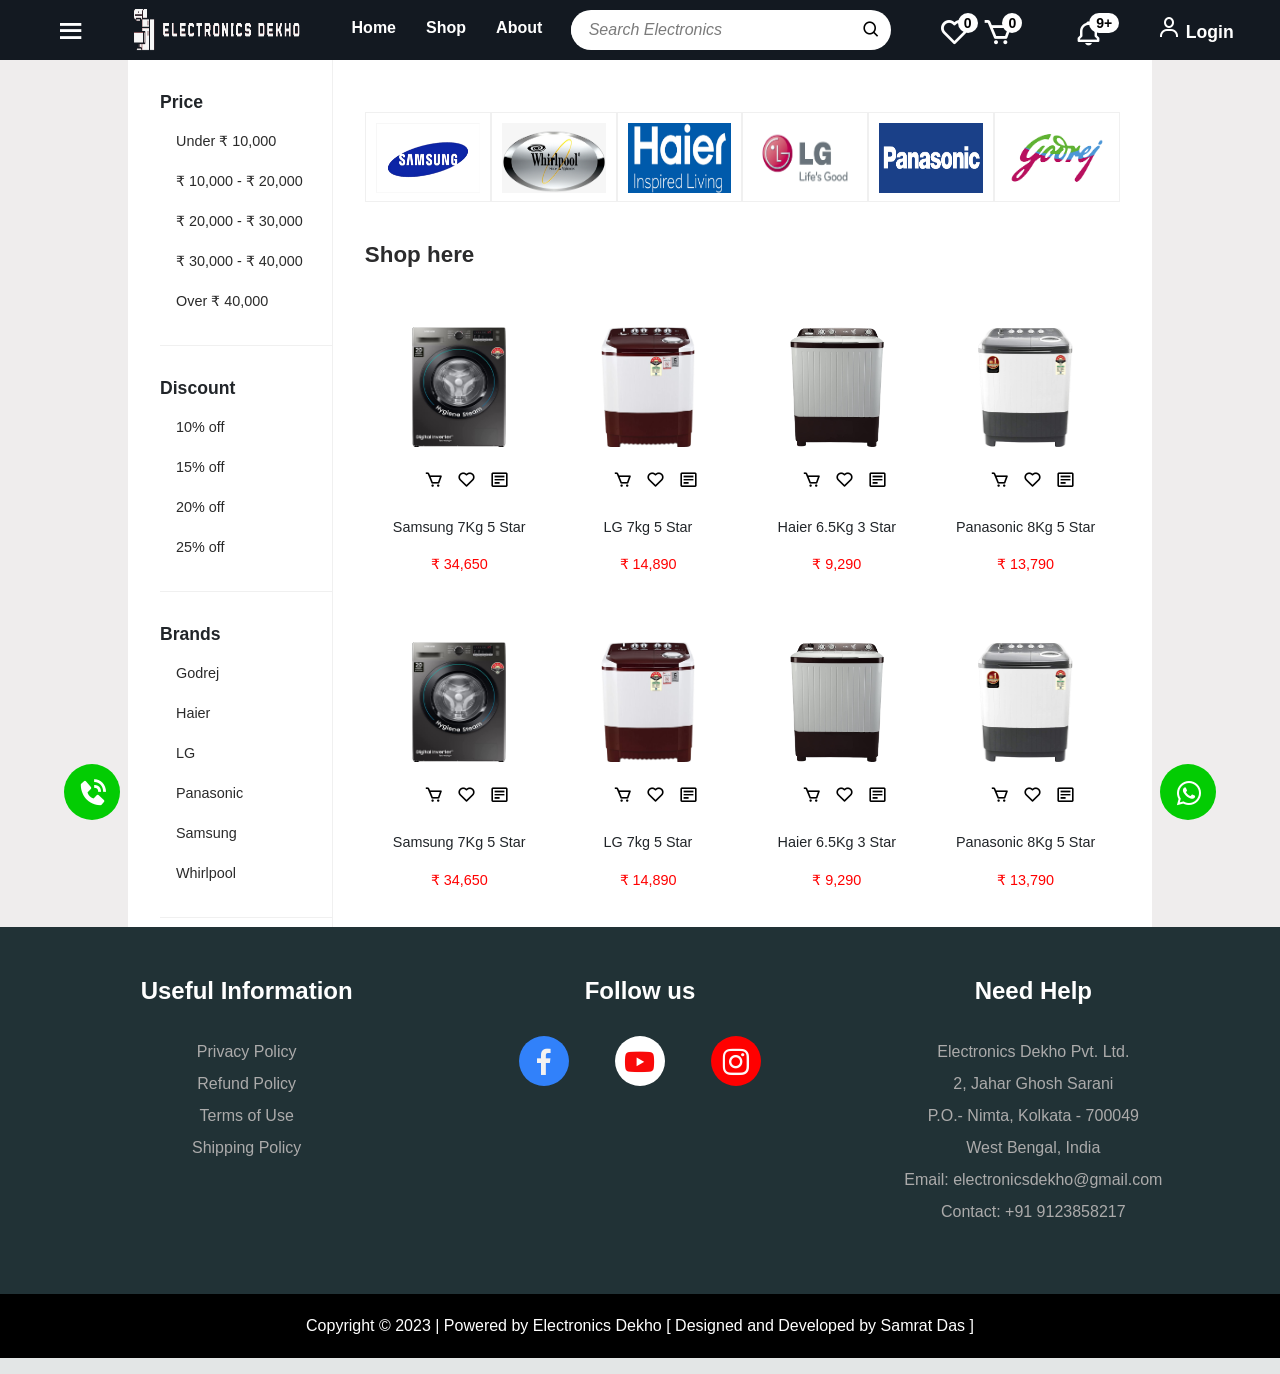
<file: html/washing.html>
<!DOCTYPE html>
<html lang="en">
    <head>
        <meta charset="UTF-8">
        <meta http-equiv="X-UA-Compatible" content="IE=edge">
        <meta name="viewport" content="width=device-width, initial-scale=1.0">
        <title>Washing Machine - Electronics Dekho</title>
    </head>
    <!----------------------- box Icon  ----------------------->
    <link href="https://unpkg.com/boxicons@2.1.4/css/boxicons.min.css" rel="stylesheet">
    <!--------------------- bootstrap ------------------>
    <link
        href="https://cdn.jsdelivr.net/npm/bootstrap@5.3.0-alpha1/dist/css/bootstrap.min.css"
        rel="stylesheet"
        integrity="sha384-GLhlTQ8iRABdZLl6O3oVMWSktQOp6b7In1Zl3/Jr59b6EGGoI1aFkw7cmDA6j6gD"
        crossorigin="anonymous"
    >
    <!------------------ owl-carousel  ----------------------->
    <link
        rel="stylesheet"
        href="https://cdnjs.cloudflare.com/ajax/libs/OwlCarousel2/2.3.4/assets/owl.carousel.min.css"
        integrity="sha512-tS3S5qG0BlhnQROyJXvNjeEM4UpMXHrQfTGmbQ1gKmelCxlSEBUaxhRBj/EFTzpbP4RVSrpEikbmdJobCvhE3g=="
        crossorigin="anonymous"
        referrerpolicy="no-referrer"
    >
    <link
        rel="stylesheet"
        href="https://cdnjs.cloudflare.com/ajax/libs/OwlCarousel2/2.3.4/assets/owl.theme.default.css"
        integrity="sha512-OTcub78R3msOCtY3Tc6FzeDJ8N9qvQn1Ph49ou13xgA9VsH9+LRxoFU6EqLhW4+PKRfU+/HReXmSZXHEkpYoOA=="
        crossorigin="anonymous"
        referrerpolicy="no-referrer"
    >
    <!-------------------- Animate css  --------------------->
    <link rel="stylesheet" href="https://cdnjs.cloudflare.com/ajax/libs/animate.css/4.1.1/animate.min.css">
    <!-------------------- css  ------------------------>
    <link rel="stylesheet" href="../css/washing.css">
    <link rel="stylesheet" href="../css/responsive/washing-resp.css">
    <body>
        <!----------- header ---------->
        <div class="header">
            <div class="all" onclick="cli1()">
                <i class="bx bx-menu"></i>
            </div>
            <div class="logo">
                <a href="#">
                    <img src="../assets/logo.png" alt="logo" class="logo-pic">
                </a>
            </div>
            <div class="home">
                <ul>
                    <li>
                        <a href="#" class="home-text" aria-current="page">Home</a>
                    </li>
                    <li>
                        <a href="html/shop.html" class="home-text">Shop</a>
                    </li>
                    <li>
                        <a href="#" class="home-text">About</a>
                    </li>
                </ul>
            </div>
            <div class="search">
                <div class="search-under">
                    <input type="text" class="input" placeholder="Search Electronics">
                </div>
                <div class="serch-icon">
                    <a href="">
                        <i class="bx bx-search" id="serch-icon"></i>
                    </a>
                </div>
            </div>
            <div class="cart">
                <div class="wish">
                    <a href="">
                        <i class="bx bx-heart" id="wish" title="Wish List"></i>
                        <div class="count">0</div>
                    </a>
                </div>
                <div class="wish">
                    <a href="">
                        <i class="bx bx-cart" id="cart" title="Cart List"></i>
                        <div class="count">0</div>
                    </a>
                </div>
            </div>
            <div class="user">
                <div class="notifi">
                    <a href="">
                        <i class="bx bx-bell bx-tada" id="noti" title="Notification"></i>
                        <div class="count2">9+</div>
                    </a>
                </div>
                <a href="" class="account">
                    <i class="bx bx-user" id="user"></i>
                    <span class="login">Login</span>
                </a>
            </div>
            <!----------------- side navbar  -------------------->
            <div class="side-nav">
                <div class="catagory">
                    <h2 class="side-nav-head">All Departments</h2>
                    <div class="side-nav-remove" onclick="cli2()">
                        <i class="bx bx-x" id="remove"></i>
                    </div>
                    <ul>
                        <li>
                            <a href="" class="catagory-name">Mobile</a>
                        </li>
                        <li>
                            <a href="" class="catagory-name">Smart TV</a>
                        </li>
                        <li>
                            <a href="" class="catagory-name">Refrigerator</a>
                        </li>
                        <li>
                            <a href="" class="catagory-name">Washing Machine</a>
                        </li>
                    </ul>
                </div>
            </div>
        </div>
        <!-------------- call and whatsapp  ----------------->
        <div class="call">
            <a href="">
                <i class="bx bxs-phone-call" id="call"></i>
            </a>
        </div>
        <div class="whatsapp">
            <a href="">
                <i class="bx bxl-whatsapp" id="whatsapp"></i>
            </a>
        </div>
        <!------------- up-arrow  --------------->
        <div class="up-arrow" id="back-to-top">
            <a href="#">
                <i class="bx bx-up-arrow-alt" id="arrow"></i>
            </a>
        </div>
        <!--------------------- product  ---------------------->
        <div class="product">
            <div class="product-under">
                <div class="product-under-left">
                    <div class="price">
                        <h2 class="left-head">Price</h2>
                        <ul>
                            <li>
                                <a href="" class="price-head">Under ₹ 10,000</a>
                            </li>
                            <li>
                                <a href="" class="price-head">₹ 10,000 - ₹ 20,000</a>
                            </li>
                            <li>
                                <a href="" class="price-head">₹ 20,000 - ₹ 30,000</a>
                            </li>
                            <li>
                                <a href="" class="price-head">₹ 30,000 - ₹ 40,000</a>
                            </li>
                            <li>
                                <a href="" class="price-head">Over ₹ 40,000</a>
                            </li>
                        </ul>
                    </div>
                    <div class="discount">
                        <h2 class="left-head">Discount</h2>
                        <ul>
                            <li>
                                <a href="" class="discount-head">10% off</a>
                            </li>
                            <li>
                                <a href="" class="discount-head">15% off</a>
                            </li>
                            <li>
                                <a href="" class="discount-head">20% off</a>
                            </li>
                            <li>
                                <a href="" class="discount-head">25% off</a>
                            </li>
                        </ul>
                    </div>
                    <div class="brands">
                        <h2 class="left-head">Brands</h2>
                        <ul>
                            <li>
                                <a href="" class="brand-name">Godrej</a>
                            </li>
                            <li>
                                <a href="" class="brand-name">Haier</a>
                            </li>
                            <li>
                                <a href="" class="brand-name">LG</a>
                            </li>
                            <li>
                                <a href="" class="brand-name">Panasonic</a>
                            </li>
                            <li>
                                <a href="" class="brand-name">Samsung</a>
                            </li>
                            <li>
                                <a href="" class="brand-name">Whirlpool</a>
                            </li>
                        </ul>
                    </div>
                </div>
                <div class="product-under-right">
                    <div class="product-under-right-up">
                        <div class="brand-logo">
                            <img src="../assets/samsunglogo.png" alt="" id="brand-logo">
                        </div>
                        <div class="brand-logo">
                            <img src="../assets/whirlpoollogo.png" alt="" id="brand-logo">
                        </div>
                        <div class="brand-logo">
                            <img src="../assets/haierlogo.jpg" alt="" id="brand-logo">
                        </div>
                        <div class="brand-logo">
                            <img src="../assets/Lglogo.png" alt="" id="brand-logo">
                        </div>
                        <div class="brand-logo">
                            <img src="../assets/panasoniclogo.jpg" alt="" id="brand-logo">
                        </div>
                        <div class="brand-logo">
                            <img src="../assets/godrejlogo.png" alt="" id="brand-logo">
                        </div>
                    </div>
                    <div class="product-under-right-up">
                        <div class="right-under">
                            <h2 class="right-head">Shop here</h2>
                        </div>
                        <div class="right-under"></div>
                    </div>
                    <div class="product-under-right-next">
                        <div class="product-under-right-next2">
                            <div class="product-under-right-box">
                                <div class="wm-pic">
                                    <img src="../assets/Sam7Kg5.png" alt="" id="wm-pic">
                                </div>
                                <div class="quick">
                                    <a href="" class="view">
                                        <i class="bx bx-cart" id="cart2" title="Cart List"></i>
                                    </a>
                                    <a href="" class="view">
                                        <i class="bx bx-heart" id="wish2" title="Wish List"></i>
                                    </a>
                                    <a href="" class="view">
                                        <i class="bx bx-detail" id="view" title="Quick View"></i>
                                    </a>
                                </div>
                                <p class="name">Samsung 7Kg 5 Star</p>
                                <p class="pro-price">₹ 34,650</p>
                            </div>
                            <div class="product-under-right-box">
                                <div class="wm-pic">
                                    <img src="../assets/LG7kg5.png" alt="" id="wm-pic">
                                </div>
                                <div class="quick">
                                    <a href="" class="view">
                                        <i class="bx bx-cart" id="cart2" title="Cart List"></i>
                                    </a>
                                    <a href="" class="view">
                                        <i class="bx bx-heart" id="wish2" title="Wish List"></i>
                                    </a>
                                    <a href="" class="view">
                                        <i class="bx bx-detail" id="view" title="Quick View"></i>
                                    </a>
                                </div>
                                <p class="name">LG 7kg 5 Star</p>
                                <p class="pro-price">₹ 14,890</p>
                            </div>
                        </div>
                        <div class="product-under-right-next2">
                            <div class="product-under-right-box">
                                <div class="wm-pic">
                                    <img src="../assets/Haier6.5Kg3.png" alt="" id="wm-pic">
                                </div>
                                <div class="quick">
                                    <a href="" class="view">
                                        <i class="bx bx-cart" id="cart2" title="Cart List"></i>
                                    </a>
                                    <a href="" class="view">
                                        <i class="bx bx-heart" id="wish2" title="Wish List"></i>
                                    </a>
                                    <a href="" class="view">
                                        <i class="bx bx-detail" id="view" title="Quick View"></i>
                                    </a>
                                </div>
                                <p class="name">Haier 6.5Kg 3 Star</p>
                                <p class="pro-price">₹ 9,290</p>
                            </div>
                            <div class="product-under-right-box">
                                <div class="wm-pic">
                                    <img src="../assets/Pana8Kg5.png" alt="" id="wm-pic">
                                </div>
                                <div class="quick">
                                    <a href="" class="view">
                                        <i class="bx bx-cart" id="cart2" title="Cart List"></i>
                                    </a>
                                    <a href="" class="view">
                                        <i class="bx bx-heart" id="wish2" title="Wish List"></i>
                                    </a>
                                    <a href="" class="view">
                                        <i class="bx bx-detail" id="view" title="Quick View"></i>
                                    </a>
                                </div>
                                <p class="name">Panasonic 8Kg 5 Star</p>
                                <p class="pro-price">₹ 13,790</p>
                            </div>
                        </div>
                    </div>
                    <div class="product-under-right-next">
                        <div class="product-under-right-next2">
                            <div class="product-under-right-box">
                                <div class="wm-pic">
                                    <img src="../assets/Sam7Kg5.png" alt="" id="wm-pic">
                                </div>
                                <div class="quick">
                                    <a href="" class="view">
                                        <i class="bx bx-cart" id="cart2" title="Cart List"></i>
                                    </a>
                                    <a href="" class="view">
                                        <i class="bx bx-heart" id="wish2" title="Wish List"></i>
                                    </a>
                                    <a href="" class="view">
                                        <i class="bx bx-detail" id="view" title="Quick View"></i>
                                    </a>
                                </div>
                                <p class="name">Samsung 7Kg 5 Star</p>
                                <p class="pro-price">₹ 34,650</p>
                            </div>
                            <div class="product-under-right-box">
                                <div class="wm-pic">
                                    <img src="../assets/LG7kg5.png" alt="" id="wm-pic">
                                </div>
                                <div class="quick">
                                    <a href="" class="view">
                                        <i class="bx bx-cart" id="cart2" title="Cart List"></i>
                                    </a>
                                    <a href="" class="view">
                                        <i class="bx bx-heart" id="wish2" title="Wish List"></i>
                                    </a>
                                    <a href="" class="view">
                                        <i class="bx bx-detail" id="view" title="Quick View"></i>
                                    </a>
                                </div>
                                <p class="name">LG 7kg 5 Star</p>
                                <p class="pro-price">₹ 14,890</p>
                            </div>
                        </div>
                        <div class="product-under-right-next2">
                            <div class="product-under-right-box">
                                <div class="wm-pic">
                                    <img src="../assets/Haier6.5Kg3.png" alt="" id="wm-pic">
                                </div>
                                <div class="quick">
                                    <a href="" class="view">
                                        <i class="bx bx-cart" id="cart2" title="Cart List"></i>
                                    </a>
                                    <a href="" class="view">
                                        <i class="bx bx-heart" id="wish2" title="Wish List"></i>
                                    </a>
                                    <a href="" class="view">
                                        <i class="bx bx-detail" id="view" title="Quick View"></i>
                                    </a>
                                </div>
                                <p class="name">Haier 6.5Kg 3 Star</p>
                                <p class="pro-price">₹ 9,290</p>
                            </div>
                            <div class="product-under-right-box">
                                <div class="wm-pic">
                                    <img src="../assets/Pana8Kg5.png" alt="" id="wm-pic">
                                </div>
                                <div class="quick">
                                    <a href="" class="view">
                                        <i class="bx bx-cart" id="cart2" title="Cart List"></i>
                                    </a>
                                    <a href="" class="view">
                                        <i class="bx bx-heart" id="wish2" title="Wish List"></i>
                                    </a>
                                    <a href="" class="view">
                                        <i class="bx bx-detail" id="view" title="Quick View"></i>
                                    </a>
                                </div>
                                <p class="name">Panasonic 8Kg 5 Star</p>
                                <p class="pro-price">₹ 13,790</p>
                            </div>
                        </div>
                    </div>
                    
                </div>
            </div>
        </div>
        <!----------- footer ---------->
        <center>
            <div class="footer">
                <div class="info wow animate__animated animate__fadeInLeft">
                    <h4 class="footer-head">Useful Information</h4>
                    <a href="" class="infochild"> Privacy Policy</a>
                    <br>
                    <a href="" class="infochild"> Refund Policy</a>
                    <br>
                    <a href="" class="infochild"> Terms of Use</a>
                    <br>
                    <a href="" class="infochild"> Shipping Policy</a>
                </div>
                <div class="follow wow animate__animated animate__fadeInDown">
                    <h4 class="footer-head">Follow us</h4>
                    <div class="foldiv">
                        <div class="folicon" id="facebook">
                            <a href="">
                                <i class="bx bxl-facebook" style="color:#f3f2f1"></i>
                            </a>
                        </div>
                        <div class="folicon" id="youtube">
                            <a href="">
                                <i class="bx bxl-youtube" style="color:#f90909"></i>
                            </a>
                        </div>
                        <div class="folicon" id="instagram">
                            <a href="">
                                <i class="bx bxl-instagram" style="color:#fbf9f9"></i>
                            </a>
                        </div>
                    </div>
                </div>
                <div class="help wow animate__animated animate__fadeInRight">
                    <h4 class="footer-head">Need Help</h4>
                    <p class="helpchild">
                        Electronics Dekho Pvt. Ltd.
                        <br>
                        2, Jahar Ghosh Sarani
                        <br>
                        P.O.- Nimta, Kolkata - 700049
                        <br>
                        West Bengal, India
                        <br>
                        Email: electronicsdekho@gmail.com
                        <br>
                        Contact: +91 9123858217
                    </p>
                </div>
            </div>
        </center>
        <!---------------- last ---------------------->
        <div class="last">
            <p class="copyright">Copyright © 2023 | Powered by Electronics Dekho [ Designed and Developed by Samrat Das ]</p>
        </div>
        <!--------------------- Bootstrap java script  ----------------------->
        <script src="https://cdn.jsdelivr.net/npm/bootstrap@5.3.0-alpha1/dist/js/bootstrap.bundle.min.js" integrity="sha384-w76AqPfDkMBDXo30jS1Sgez6pr3x5MlQ1ZAGC+nuZB+EYdgRZgiwxhTBTkF7CXvN" crossorigin="anonymous"></script>
        <!--------------------- Jquery java script  ----------------------->
        <script
            src="https://cdnjs.cloudflare.com/ajax/libs/jquery/3.6.4/jquery.min.js"
            integrity="sha512-pumBsjNRGGqkPzKHndZMaAG+bir374sORyzM3uulLV14lN5LyykqNk8eEeUlUkB3U0M4FApyaHraT65ihJhDpQ=="
            crossorigin="anonymous"
            referrerpolicy="no-referrer"
        ></script>
        <!--------------------- Owl carousel java script  ----------------------->
        <script
            src="https://cdnjs.cloudflare.com/ajax/libs/OwlCarousel2/2.3.4/owl.carousel.min.js"
            integrity="sha512-bPs7Ae6pVvhOSiIcyUClR7/q2OAsRiovw4vAkX+zJbw3ShAeeqezq50RIIcIURq7Oa20rW2n2q+fyXBNcU9lrw=="
            crossorigin="anonymous"
            referrerpolicy="no-referrer"
        ></script>
        <!--------------------- wow java script  ----------------------->
        <script
            src="https://cdnjs.cloudflare.com/ajax/libs/wow/1.1.2/wow.min.js"
            integrity="sha512-Eak/29OTpb36LLo2r47IpVzPBLXnAMPAVypbSZiZ4Qkf8p/7S/XRG5xp7OKWPPYfJT6metI+IORkR5G8F900+g=="
            crossorigin="anonymous"
            referrerpolicy="no-referrer"
        ></script>
        <script> new WOW().init();</script>
        <!--------------------- java script  ----------------------->
        <script src="../js/script.js"></script>
    </body>
</html>
</file>
<file: css/mobile.css>
* {
    margin: 0;
    padding: 0;
    box-sizing: border-box;
}

body {
    font-family: sans-serif;
    background-color: #E3E6E6;
}

/***************** header  *******************/

.header {
    height: 60px;
    width: 100%;
    background-color: #131921;
    position: fixed;
    top: 0;
    left: 0;
    z-index: 9999;
    display: flex;
    justify-content: space-around;
}

.all {
    height: auto;
    width: 2%;
    font-size: 2rem;
    margin: 0.6rem 1rem 0.6rem 3rem;
    font-weight: 600;
    color: white;
    cursor: pointer;
}

.logo {
    height: auto;
    width: 14%;
    margin: 0rem 1rem;
}

.logo-pic {
    height: 60px;
    width: 100%;
}

.logo-pic:active {
    transform: scale(0.9);
}



.home {
    height: auto;
    width: 14%;
    margin: 0rem;
    padding-top: 1rem;
    text-align: center;
}

body > div.header > div.home > ul {
    list-style: none;
}

body > div.header > div.home > ul > li {
    display: inline;
    margin: 0.8rem;
}

body > div.header > div.home > ul > li > a {
    text-decoration: none;
}

.home-text {
    font-size: 1.1rem;
    font-weight: 600;
    color: white;
}

.home-text:hover {
    color: rgb(183, 182, 182);
}


.search {
    height: 40px;
    width: 30%;
    align-items: center;
    background-color: white;
    border-radius: 20px;
    display: flex;
    justify-content: space-between;
    transition: all 0.8s;
    margin: 10px 0px;
}

.search-under {
    height: auto;
    width: 90%;
}

.input {
    height: 30px;
    width: 100%;
    border: none;
    border-radius: 17px;
    font-size: 1rem;
    padding: 8px 1rem;
    background-color: white;
    margin: 5px 0px;
}


.input::placeholder {
    font-size: 1rem;
    font-style: italic;
    color: rgb(123, 123, 123);
    padding: 8px 2px;
}

.input:focus {
    outline: none;
}

.search:active {
    transform: scale(0.9);
}

.search-icon {
    height: 40px;
    width: 10%;
}

#serch-icon {
    font-size: 1.2rem;
    font-weight: 400;
    color: black;
    margin: 0.6rem;
}

#serch-icon:active {
    transform: scale(0.8);
}


.cart {
    height: auto;
    width: 7%;
    margin: 1rem 1rem 1rem 3rem;
    display: flex;
    justify-content: space-evenly;
}

.wish {
    height: auto;
    width: 50%;
}


#wish {
    font-size: 2rem;
    color: white;
}

#wish:active {
    transform: scale(0.7);
}

.count {
    height: 20px;
    width: 20px;
    border-radius: 50%;
    background-color: white;
    font-size: 14px;
    font-weight: 600;
    color: black;
    text-align: center;
    z-index: 99999999;
    margin-top: -40px;
    margin-left: 20px;
}

#cart {
    font-size: 2rem;
    color: white;
}

#cart:active {
    transform: scale(0.7);
}

.user {
    height: auto;
    width: 10%;
    margin: 0rem 2rem 0rem 1rem;
    display: flex;
    justify-content: space-between;
}

.notifi {
    height: auto;
    width: 40%;
    margin-top: 15px;
}

#noti {
    font-size: 1.8rem;
    color: white;
    margin-top: 5px;
}

#noti:active {
    transform: scale(0.7);
}

.count2 {
    height: 20px;
    width: 30px;
    border-radius: 20px;
    background-color: white;
    font-size: 14px;
    font-weight: 600;
    color: black;
    text-align: center;
    z-index: 99999999;
    margin-top: -40px;
    margin-left: 15px;
}

.account {
    height: auto;
    width: 50%;
    color: white;
}

#user {
    margin-top: 1rem;
    font-size: 1.5rem;
}

.login {
    font-size: 1.1rem;
    font-weight: 600;
}

.account:hover {
    color: rgb(183, 182, 182);
}





/**************** side-navbar ********************/

.side-nav {
    height: 800px;
    width: 20%;
    background-color: rgb(239, 237, 237);
    z-index: 999999;
    transition: all 0.8s;
    position: fixed;
    top: 0;
    left: 0;
    margin-left: -400px;
}

.catagory {
    height: auto;
    width: 100%;
    padding: 2rem 0rem 0rem 2rem
}

.side-nav-head {
    font-size: 1.5rem;
    font-weight: 600;
    margin-top: 1rem;
    float: left;
}

.side-nav-remove {
    height: 50px;
    width: 50px;
    font-size: 3rem;
    margin-left: 4rem;
    display: inline;
    cursor: pointer;
}


#remove:active {
    transform: scale(0.8);
    color: red;
}

ul {
    list-style: none;
    padding: 0px;
}

li {
    display: block;
    margin: 2rem 0rem;
}

a {
    text-decoration: none;
}

.catagory-name {
    font-size: 1.1rem;
    color: rgb(42, 42, 42);
}

.side-menu {
    margin-left: 0px;
}


/******************** call and whatsapp  ********************/

.call {
    height: 4rem;
    width: 4rem;
    border-radius: 50%;
    background-color: rgb(3, 204, 3);
    position: fixed;
    bottom: 5rem;
    left: 4rem;
    z-index: 999999;
}

#call {
    font-size: 2.5rem;
    color: white;
    padding: 0.8rem;
}
  
.call:hover {
    background-color: rgb(1, 216, 1);
}

.whatsapp {
    height: 4rem;
    width: 4rem;
    border-radius: 50%;
    background-color: rgb(3, 204, 3);
    position: fixed;
    bottom: 5rem;
    right: 4rem;
    z-index: 88888;
}

#whatsapp {
    font-size: 2.5rem;
    color: white;
    padding: 0.8rem;
}
  
.whatsapp:hover {
    background-color: rgb(1, 216, 1);
}

/*********** up-arrow **************/

.up-arrow {
    height: 3rem;
    width: 3rem;
    border-radius: 50%;
    background-color: rgb(61, 144, 223);
    position: fixed;
    bottom: 1.25rem;
    right: 1.25rem;
    display: none;
    z-index: 999999;
}
  
#arrow {
    font-size: 2rem;
    color: white;
    padding: 0.6rem;
}
  
.up-arrow:hover {
    background-color: rgb(83, 154, 221);
}



 /*********************** product *********************/

.product {
    height: auto;
    width: 100%;
    background-color: rgb(239, 237, 237);
    margin-top: 60px;
}

.product-under {
    height: auto;
    width: 80%;
    background-color: white;
    display: flex;
    justify-content: space-between;
    margin: auto;
}

.product-under-left {
    width: 20%;
    padding-left: 2rem;
    border-right: 1px solid rgb(240, 240, 240);
}

.price {
    height: auto;
    width: 100%;
    padding: 2rem 0rem 1rem 0rem;
    border-bottom: 1px solid rgb(240, 240, 240);
}

.left-head {
    font-size: 1.2rem;
    font-weight: 600;
}

ul {
    list-style: none;
    padding: 0px;
}

li {
    display: block;
    margin: 1rem 0rem 1rem 1rem;
}

a {
    text-decoration: none;
}

.price-head {
    font-size: 1rem;
    color: rgb(42, 42, 42);
}

.discount {
    height: auto;
    width: 100%;
    padding: 2rem 0rem 1rem 0rem;
    border-bottom: 1px solid rgb(240, 240, 240);
}

.discount-head {
    font-size: 1rem;
    color: rgb(42, 42, 42);
}


.brands {
    height: auto;
    width: 100%;
    padding: 2rem 0rem 1rem 0rem;
    border-bottom: 1px solid rgb(240, 240, 240);
}

.brand-name {
    font-size: 1rem;
    color: rgb(42, 42, 42);
}

.product-under-right {
    width: 80%;
}

.product-under-right-up {
    height: auto;
    width: 100%;
    display: flex;
    justify-content: space-around;
    margin: auto;
    padding: 20px 2rem;
}

.brand-logo {
    height: 100px;
    width: 100%;
    margin-top: 2rem;
    border: 1px solid rgb(240, 240, 240);
    padding: 10px;
}

#brand-logo {
    height: 80px;
    width: 100%;
}

.right-under {
    width: 50%;
}

.right-head {
    font-size: 1.4rem;
    font-weight: 600;
    color: rgb(43, 43, 44);
}


.product-under-right-next {
    height: auto;
    width: 100%;
    display: flex;
    justify-content: space-around;
    margin: auto;
    padding: 20px 2rem;
}

.product-under-right-next2 {
    height: auto;
    width: 100%;
    display: flex;
    justify-content: space-around;
}

.product-under-right-box {
    height: auto;
    width: 50%;
    transition: all 0.2s;
}

.product-under-right-box:hover {
    border: 1px solid rgb(155, 155, 155);
}

.mob-pic {
    height: auto;
    width: 50%;
    margin: 10px auto;
}

#mob-pic {
    height: 130px;
    width: 100%;
    margin: 10px 0px 0px 0px;
}

.quick {
    height: auto;
    width: 50%;
    padding: 5px;
    display: flex;
    justify-content: space-around;
    margin: auto;
}

.view {
    height: 34px;
    width: 34px;
    border-radius: 50%;
    font-size: 1.2rem;
    color: black;
    padding: 6px 7px;
    transition: all 0.8s;
}

.view:hover {
    color: white;
    background-color: red;
}

.view:active {
    transform: scale(0.7);
}

.name {
    font-size: 1rem;
    margin: 1rem;
    text-align: center;
}

.pro-price {
    font-size: 1rem;
    text-align: center;
    color: red;
}



/*************** footer ***************/

.footer {
    height: auto;
    width: 100%;
    background-color: #213236;
    display: flex;
    justify-content: space-around;
    padding: 50px 150px;
}

.info {
    height: auto;
    width: 30%;
}

.footer-head {
    font-size: 24px;
    font-weight: 600;
    color: white;
    margin-bottom: 30px;
}

.infochild {
    font-size: 16px;
    color: #acabab;
    line-height: 2;
}

.infochild:hover {
    color: white;
}

.follow {
    height: auto;
    width: 30%;
}

.foldiv {
    height: auto;
    margin: 20px;
    display: flex;
    justify-content: space-evenly;
}


.folicon {
    height: 50px;
    width: 50px;
    border-radius: 50%;
    margin: 0px 10px;
    font-size: 35px;
    padding: 3px 7px;
}

.folicon:active {
    transform: scale(0.9);
}


#facebook {
    background-color: rgb(49, 129, 250);
}


#youtube {
    background-color: white;
}

#instagram {
    background-color: red;
}


.help {
    height: auto;
    width: 30%;
}

.helpchild {
    font-size: 16px;
    color: #acabab;
    line-height: 2;
}

/**************** last ******************/

.copyright {
    height: auto;
    background-color: black;
    color: white;
    font-size: 16px;
    text-align: center;
    padding: 20px;
}
</file>
<file: css/responsive/mobile-resp.css>
/********** Responsive for max-width: 290px ***********/

@media only screen and (max-width:290px) {

    /***************** header  *******************/

    .header {
        height: 110px;
        width: 100%;
        display: block;
    }

    .all {
        width: 15%;
        font-size: 1.5rem;
        margin-top: 0.2rem;
        margin-bottom: 55px;
        margin-left: 1rem;
    }

    .search {
        height: 30px;
        width: 70%;
        margin-top: -115px;
        margin-left: 4rem;
    }

    .search-under {
        width: 95%;
    }

    .search-icon {
        width: 5%;
    }

    #serch-icon {
        font-size: 1rem;
        margin: 0.3rem;
    }

    .input {
        height: 20px;
        width: 100%;
        border: none;
        border-radius: 17px;
        font-size: 0.8rem;
        padding: 5px 0.5rem;
        background-color: white;
        margin: 5px 0px;
    }
    
    
    .input::placeholder {
        font-size: 0.8rem;
        font-style: italic;
        color: rgb(123, 123, 123);
        padding: 5px 2px;
    }

    .cart {
        width: 28%;
        margin-top: 0px;
        margin-left: 12rem;
    }

    #wish {
        font-size: 1.5rem;
    }

    .count {
        height: 16px;
        width: 16px;
        font-size: 12px;
        font-weight: 600;
        margin-top: -30px;
        margin-left: 15px;
    }

    #cart {
        font-size: 1.5rem;
    }

    #noti {
        font-size: 1.4rem;
    }

    .count2 {
        height: 16px;
        width: 24px;
        border-radius: 10px;
        font-size: 12px;
        font-weight: 600;
        margin-top: -35px;
        margin-left: 10px;
    }

    .logo {
        width: 45%;
        margin-top: -70px;
        margin-left: 1rem;
    }

    .logo-pic {
        height: 50px;
        margin-top: 10px;
    }

    .home {
        width: 50%;
        margin-top: -20px;
        margin-left: 1rem;
    }

    body>div.header>div.home>ul>li {
        margin: 0rem 0.2rem;
    }

    .home-text {
        font-size: 0.8rem;
    }

    .user {
        width: 35%;
        margin-top: -15px;
        margin-left: 11rem;
    }

    .notifi {
        width: 30%;
    }

    .account {
        width: 60%;
        margin-top: 7px;
    }

    #user {
        font-size: 1rem;
    }

    .login {
        font-size: 0.8rem;
    }


    /**************** side-navbar ********************/

    .side-nav {
        width: 65%;
    }

    .catagory {
        padding: 2rem 0rem 0rem 1rem
    }

    .side-nav-head {
        font-size: 1rem;
    }

    .side-nav-remove {
        height: 36px;
        width: 36px;
        font-size: 2rem;
        margin-left: 2rem;
        display: inline;
        cursor: pointer;
    }

    .catagory-name {
        font-size: 0.8rem;
    }

    li {
        display: block;
        margin: 1rem 0rem;
    }

    /******************** call and whatsapp  ********************/

    .call {
        height: 2.5rem;
        width: 2.5rem;
        bottom: 4rem;
        left: 2rem;
    }

    #call {
        font-size: 1.5rem;
        padding: 0.5rem;
    }


    .whatsapp {
        height: 2.5rem;
        width: 2.5rem;
        bottom: 4rem;
        right: 2rem;
    }

    #whatsapp {
        font-size: 1.5rem;
        padding: 0.5rem;
    }

    /*********** up-arrow **************/

    .up-arrow {
        height: 2.5rem;
        width: 2.5rem;
        bottom: 1rem;
        right: 1rem;
    }

    #arrow {
        font-size: 1.6rem;
        color: white;
        padding: 0.5rem;
    }


    /****************** product  ***********************/
    .product {
        margin-top: 110px;
    }

    .product-under {
        width: 100%;
    }

    .product-under-left {
        width: 35%;
        padding-left: 0.5rem;
    }
    
    .left-head {
        font-size: 0.8rem;
    }

    li {
        margin: 0.5rem 0rem 0.5rem 0.3rem;
    }

    .price-head {
        font-size: 0.6rem;
    }

    .discount-head {
        font-size: 0.6rem;
    }

    .brand-name {
        font-size: 0.6rem;
    }

    .product-under-right {
        width: 65%;
    }

    .product-under-right-up {
        padding: 10px 0.2rem;
    }

    .product-under-right-next {
        display: block;
        padding: 10px 0rem;
    }

    .brand-logo {
        height: 20px;
        padding: 0px;
        margin-top: 1rem;
    }
    
    #brand-logo {
        height: 10px;
        margin-top: -7px;
    }

    .right-head {
        font-size: 0.8rem;
        padding-left: 1rem;
    }

    .mob-pic {
        margin: 0px auto;
    }

    #mob-pic {
        height: 50px;
    }

    .view {
        height: 20px;
        width: 20px;
        border-radius: 50%;
        font-size: 14px;
        color: black;
        padding: 3px 4px;
    }

    .name {
        font-size: 10px;
        margin: 0.5rem;
    }
    
    .pro-price {
        font-size: 10px;
    }



    /*************** footer ***************/

    .footer {
        display: block;
        padding: 50px 20px 0px 20px;
    }
    .info, .follow, .help {
        width: 100%;
        padding-bottom: 50px;
    }

    .footer-head {
        font-size: 1.1rem;
    }

    .infochild {
        font-size: 14px;
    }

    .folicon {
        height: 40px;
        width: 40px;
        margin: 0px 10px;
        font-size: 24px;
        padding: 4px 5px;
    }

    .helpchild {
        font-size: 14px;
        margin: 10px;
    }

    .copyright {
        font-size: 10px;
    }

}





/************ Responsive for max-width: 380px ***********/


@media only screen and (min-width:290px) and (max-width:380px) {

        /***************** header  *******************/
    
        .header {
            height: 70px;
            width: 100%;
            display: block;
        }
    
        .all {
            width: 15%;
            font-size: 1.5rem;
            margin-top: 0.2rem;
            margin-bottom: 55px;
            margin-left: 1.5rem;
        }
    
        .search {
            height: 30px;
            width: 55%;
            margin-top: -75px;
            margin-left: 4rem;
        }
    
        .search-under {
            width: 95%;
        }
    
        .search-icon {
            width: 5%;
        }
    
        #serch-icon {
            font-size: 1rem;
            margin: 0.3rem;
        }
    
        .input {
            height: 20px;
            width: 100%;
            border: none;
            border-radius: 17px;
            font-size: 0.8rem;
            padding: 5px 0.8rem;
            background-color: white;
            margin: 5px 0px;
        }
        
        
        .input::placeholder {
            font-size: 0.8rem;
            font-style: italic;
            color: rgb(123, 123, 123);
            padding: 5px 2px;
        }
    
        .cart {
            width: 20%;
            margin-top: -35px;
            margin-left: 18rem;
        }
    
        #wish {
            font-size: 1.5rem;
        }
    
        .count {
            height: 16px;
            width: 16px;
            font-size: 12px;
            font-weight: 600;
            margin-top: -30px;
            margin-left: 15px;
        }
    
        #cart {
            font-size: 1.5rem;
        }
    
        #noti {
            font-size: 1.4rem;
        }
    
        .count2 {
            height: 16px;
            width: 24px;
            border-radius: 10px;
            font-size: 12px;
            font-weight: 600;
            margin-top: -35px;
            margin-left: 10px;
        }
    
        .logo {
            width: 30%;
            margin-top: -70px;
            margin-left: 0.5rem;
        }
    
        .logo-pic {
            height: 40px;
            margin-top: 10px;
        }
    
        .home {
            width: 35%;
            margin-top: -50px;
            margin-left: 8rem;
        }
    
        body>div.header>div.home>ul>li {
            margin: 0rem 0.2rem;
        }
    
        .home-text {
            font-size: 0.7rem;
        }
    
        .user {
            width: 35%;
            margin-top: -15px;
            margin-left: 16.8rem;
        }
    
    
        .notifi {
            width: 30%;
        }
    
        .account {
            width: 70%;
            margin-top: 3px;
        }
    
        #user {
            font-size: 0.9rem;
        }
    
        .login {
            font-size: 0.7rem;
        }
    
    
        /**************** side-navbar ********************/
    
        .side-nav {
            width: 65%;
        }
    
        .catagory {
            padding: 2rem 0rem 0rem 1rem
        }
    
        .side-nav-head {
            font-size: 1.2rem;
        }
    
        .side-nav-remove {
            height: 36px;
            width: 36px;
            font-size: 2rem;
            margin-left: 2rem;
            display: inline;
            cursor: pointer;
        }
    
        .catagory-name {
            font-size: 0.9rem;
        }


        /******************** call and whatsapp  ********************/

    .call {
        height: 2.5rem;
        width: 2.5rem;
        bottom: 4rem;
        left: 2rem;
    }

    #call {
        font-size: 1.5rem;
        padding: 0.5rem;
    }


    .whatsapp {
        height: 2.5rem;
        width: 2.5rem;
        bottom: 4rem;
        right: 2rem;
    }

    #whatsapp {
        font-size: 1.5rem;
        padding: 0.5rem;
    }

    /*********** up-arrow **************/

    .up-arrow {
        height: 2.5rem;
        width: 2.5rem;
        bottom: 1rem;
        right: 1rem;
    }

    #arrow {
        font-size: 1.6rem;
        color: white;
        padding: 0.5rem;
    }

    /****************** product  ***********************/
    .product {
        margin-top: 70px;
    }

    .product-under {
        width: 100%;
    }

    .product-under-left {
        width: 35%;
        padding-left: 0.5rem;
    }
    
    .left-head {
        font-size: 0.9rem;
    }

    li {
        margin: 0.5rem 0rem 0.5rem 0.3rem;
    }

    .price-head {
        font-size: 0.7rem;
    }

    .discount-head {
        font-size: 0.7rem;
    }

    .brand-name {
        font-size: 0.7rem;
    }

    .product-under-right {
        width: 65%;
    }

    .product-under-right-up {
        padding: 10px 0.2rem;
    }

    .product-under-right-next {
        display: block;
        padding: 10px 0rem;
    }

    .brand-logo {
        height: 30px;
        padding: 2px;
        margin-top: 1rem;
    }
    
    #brand-logo {
        height: 20px;
    }

    .right-head {
        font-size: 1rem;
        padding-left: 1rem;
    }

    .mob-pic {
        margin: 0px auto;
    }

    #mob-pic {
        height: 70px;
    }

    .view {
        height: 20px;
        width: 20px;
        border-radius: 50%;
        font-size: 14px;
        color: black;
        padding: 3px 4px;
    }

    .name {
        font-size: 12px;
        margin: 0.5rem;
    }
    
    .pro-price {
        font-size: 12px;
    }



    /*************** footer ***************/

    .footer {
        display: block;
        padding: 50px 70px 0px 70px;
    }
    .info, .follow, .help {
        width: 100%;
        padding-bottom: 50px;
    }

    .footer-head {
        font-size: 1.3rem;
    }

    .infochild {
        font-size: 16px;
    }

    .folicon {
        height: 40px;
        width: 40px;
        margin: 0px 10px;
        font-size: 24px;
        padding: 4px 5px;
    }

    .helpchild {
        font-size: 16px;
        margin: 10px;
    }

    .copyright {
        font-size: 12px;
    }

}






/************ Responsive for max-width: 420px ***********/



@media only screen and (min-width:381px) and (max-width:420px) {

    /***************** header  *******************/

    .header {
        height: 75px;
        width: 100%;
        display: block;
    }

    .all {
        width: 10%;
        margin-top: 0.2rem;
        font-size: 1.5rem;
        margin-bottom: 55px;
        margin-left: 2rem;
    }

    .search {
        height: 30px;
        width: 55%;
        margin-top: -75px;
        margin-left: 4.5rem;
    }

    .search-under {
        width: 95%;
    }

    .search-icon {
        width: 5%;
    }

    #serch-icon {
        font-size: 1rem;
        margin: 0.3rem;
    }

    .input {
        height: 20px;
        width: 100%;
        border: none;
        border-radius: 17px;
        font-size: 0.8rem;
        padding: 5px 0.8rem;
        background-color: white;
        margin: 5px 0px;
    }
    
    
    .input::placeholder {
        font-size: 0.8rem;
        font-style: italic;
        color: rgb(123, 123, 123);
        padding: 5px 2px;
    }

    .cart {
        width: 20%;
        margin-top: -35px;
        margin-left: 20rem;
    }

    #wish {
        font-size: 1.5rem;
    }

    .count {
        height: 16px;
        width: 16px;
        font-size: 12px;
        font-weight: 600;
        margin-top: -30px;
        margin-left: 15px;
    }

    #cart {
        font-size: 1.5rem;
    }

    #noti {
        font-size: 1.4rem;
    }

    .count2 {
        height: 16px;
        width: 24px;
        border-radius: 10px;
        font-size: 12px;
        font-weight: 600;
        margin-top: -35px;
        margin-left: 10px;
    }

    .logo {
        width: 30%;
        margin-top: -70px;
        margin-left: 0.5rem;
    }

    .logo-pic {
        height: 40px;
        margin-top: 10px;
    }

    .home {
        width: 35%;
        margin-top: -50px;
        margin-left: 9rem;
    }

    body>div.header>div.home>ul>li {
        margin: 0rem 0.3rem;
    }

    .home-text {
        font-size: 0.8rem;
    }

    .user {
        width: 30%;
        margin-top: -10px;
        margin-left: 19rem;
    }

    .notifi {
        width: 35%;
    }

    .account {
        width: 65%;
    }

    #user {
        font-size: 1rem;
    }

    .login {
        font-size: 0.8rem;
    }


    /**************** side-navbar ********************/

    .side-nav {
        width: 55%;
    }

    .catagory {
        padding: 2rem 0rem 0rem 1rem
    }

    .side-nav-head {
        font-size: 1.2rem;
    }

    .side-nav-remove {
        height: 36px;
        width: 36px;
        font-size: 2rem;
        margin-left: 2rem;
        display: inline;
        cursor: pointer;
    }

    .catagory-name {
        font-size: 0.9rem;
    }

    /******************** call and whatsapp  ********************/

    .call {
        height: 2.5rem;
        width: 2.5rem;
        bottom: 4rem;
        left: 2rem;
    }

    #call {
        font-size: 1.5rem;
        padding: 0.5rem;
    }


    .whatsapp {
        height: 2.5rem;
        width: 2.5rem;
        bottom: 4rem;
        right: 2rem;
    }

    #whatsapp {
        font-size: 1.5rem;
        padding: 0.5rem;
    }

    /*********** up-arrow **************/

    .up-arrow {
        height: 2.5rem;
        width: 2.5rem;
        bottom: 1rem;
        right: 1rem;
    }

    #arrow {
        font-size: 1.6rem;
        color: white;
        padding: 0.5rem;
    }

    /****************** product  ***********************/
    .product {
        margin-top: 75px;
    }

    .product-under {
        width: 100%;
    }

    .product-under-left {
        width: 35%;
        padding-left: 0.5rem;
    }
    
    .left-head {
        font-size: 1rem;
    }

    li {
        margin: 0.5rem 0rem 0.5rem 0.3rem;
    }

    .price-head {
        font-size: 0.8rem;
    }

    .discount-head {
        font-size: 0.8rem;
    }

    .brand-name {
        font-size: 0.8rem;
    }

    .product-under-right {
        width: 65%;
    }

    .product-under-right-up {
        padding: 10px 0.2rem;
    }

    .product-under-right-next {
        display: block;
        padding: 10px 0rem;
    }

    .brand-logo {
        height: 30px;
        padding: 2px;
        margin-top: 1rem;
    }
    
    #brand-logo {
        height: 20px;
    }

    .right-head {
        font-size: 1rem;
        padding-left: 1rem;
    }

    .mob-pic {
        margin: 0px auto;
    }

    #mob-pic {
        height: 70px;
    }

    .view {
        height: 20px;
        width: 20px;
        border-radius: 50%;
        font-size: 14px;
        color: black;
        padding: 3px 4px;
    }

    .name {
        font-size: 12px;
        margin: 0.5rem;
    }
    
    .pro-price {
        font-size: 12px;
    }



    /*************** footer ***************/

    .footer {
        display: block;
        padding: 50px 70px 0px 70px;
    }
    .info, .follow, .help {
        width: 100%;
        padding-bottom: 50px;
    }

    .footer-head {
        font-size: 1.3rem;
    }

    .infochild {
        font-size: 16px;
    }

    .folicon {
        height: 40px;
        width: 40px;
        margin: 0px 10px;
        font-size: 24px;
        padding: 4px 5px;
    }

    .helpchild {
        font-size: 16px;
        margin: 10px;
    }

    .copyright {
        font-size: 12px;
    }

}







/********** Responsive for max-width: 550px ***********/



@media only screen and (min-width:421px) and (max-width:550px) {

    /***************** header  *******************/

    .header {
        height: 90px;
        width: 100%;
        display: block;
    }

    .all {
        width: 10%;
        margin-top: 0.2rem;
        font-size: 1.5rem;
        margin-bottom: 70px;
        margin-left: 3rem;
    }

    .search {
        height: 30px;
        width: 50%;
        margin-top: -85px;
        margin-left: 7rem;
    }

    .input {
        height: 20px;
        width: 100%;
        border: none;
        border-radius: 17px;
        font-size: 0.8rem;
        padding: 5px 0.8rem;
        background-color: white;
        margin: 5px 0px;
    }
    
    
    .input::placeholder {
        font-size: 0.8rem;
        font-style: italic;
        color: rgb(123, 123, 123);
        padding: 5px 2px;
    }

    .cart {
        width: 24%;
        margin-top: -35px;
        margin-left: 26rem;
    }

    .logo {
        width: 25%;
        margin-top: -70px;
        margin-left: 1rem;
    }

    .logo-pic {
        height: 50px;
    }

    .home {
        width: 32%;
        margin-top: -55px;
        margin-left: 11rem;
    }

    body>div.header>div.home>ul>li {
        margin: 0rem 0.5rem;
    }

    .home-text {
        font-size: 0.9rem;
    }

    #user {
        font-size: 1.2rem;
    }

    .user {
        width: 26%;
        margin-top: -10px;
        margin-left: 25rem;
    }

    .notifi {
        width: 40%;
    }

    .account {
        width: 60%;
        margin-top: 5px;
    }

    .login {
        font-size: 0.9rem;
    }


    /**************** side-navbar ********************/

    .side-nav {
        width: 45%;
    }

    .catagory {
        padding: 2rem 0rem 0rem 1rem
    }

    .side-nav-head {
        font-size: 1.2rem;
    }

    .side-nav-remove {
        height: 36px;
        width: 36px;
        font-size: 2rem;
        margin-left: 2rem;
        display: inline;
        cursor: pointer;
    }

    .catagory-name {
        font-size: 0.9rem;
    }


    /******************** call and whatsapp  ********************/

    .call {
        height: 2.5rem;
        width: 2.5rem;
    }

    #call {
        font-size: 1.5rem;
        padding: 0.5rem;
    }


    .whatsapp {
        height: 2.5rem;
        width: 2.5rem;
    }

    #whatsapp {
        font-size: 1.5rem;
        padding: 0.5rem;
    }

    /*********** up-arrow **************/

    .up-arrow {
        height: 2.5rem;
        width: 2.5rem;
    }

    #arrow {
        font-size: 1.6rem;
        color: white;
        padding: 0.5rem;
    }


    /****************** product  ***********************/
    .product {
        margin-top: 90px;
    }

    .product-under {
        width: 100%;
    }

    .product-under-left {
        width: 25%;
        padding-left: 1rem;
    }
    
    .left-head {
        font-size: 0.9rem;
    }

    li {
        margin: 0.5rem 0rem 0.5rem 0.5rem;
    }

    .price-head {
        font-size: 0.7rem;
    }

    .discount-head {
        font-size: 0.7rem;
    }

    .brand-name {
        font-size: 0.7rem;
    }

    .product-under-right {
        width: 75%;
    }

    .product-under-right-up {
        padding: 10px 0.5rem;
    }

    .product-under-right-next {
        padding: 10px 0rem;
    }

    .brand-logo {
        height: 50px;
        padding: 10px 5px;
        margin-top: 1rem;
    }
    
    #brand-logo {
        height: 30px;
    }

    .right-head {
        font-size: 1rem;
        padding-left: 1rem;
    }

    #mob-pic {
        height: 50px;
    }

    .view {
        height: 24px;
        width: 24px;
        font-size: 1rem;
        padding: 3px 4px;
    }

    .name {
        font-size: 10px;
    }
    
    .pro-price {
        font-size: 10px;
    }




    /*************** footer ***************/

    .footer {
        padding: 20px;
    }

    .info {
        width: 30%;
    }

    .follow {
        width: 30%;
    }

    .help {
        width: 35%;
    }

    .footer-head {
        font-size: 18px;
    }

    .folicon {
        height: 30px;
        width: 30px;
        margin: 0px 10px;
        font-size: 20px;
        padding: 2px 5px;
    }

    .infochild {
        font-size: 14px;
    }

    .helpchild {
        font-size: 12px;
        margin: 10px;
    }

    .copyright {
        font-size: 12px;
    }

}






/********** Responsive for max-width: 780px ***********/



@media only screen and (min-width:561px) and (max-width:780px) {

    /***************** header  *******************/

    .header {
        height: 100px;
        width: 100%;
        display: block;
    }

    .all {
        width: 10%;
        margin-bottom: 70px;
        margin-left: 6rem;
        margin-top: 0.3rem;
    }

    .search {
        width: 50%;
        margin-top: -95px;
        margin-left: 12rem;
    }

    .cart {
        width: 16%;
        margin-top: -45px;
        margin-left: 39rem;
    }

    .logo {
        width: 25%;
        margin-top: -80px;
        margin-left: 2rem;
    }

    .home {
        width: 32%;
        margin-top: -60px;
        margin-left: 17rem;
    }

    body>div.header>div.home>ul>li {
        margin: 0rem 1rem;
    }

    .user {
        width: 25%;
        margin-top: 10px;
        margin-left: 38rem;
    }

    .notifi {
        width: 30%;
    }

    .account {
        width: 70%;
    }


    /**************** side-navbar ********************/

    .side-nav {
        width: 44%;
    }


    /******************** call and whatsapp  ********************/

    .call {
        height: 3rem;
        width: 3rem;
    }

    #call {
        font-size: 1.8rem;
        padding: 0.6rem;
    }


    .whatsapp {
        height: 3rem;
        width: 3rem;
    }

    #whatsapp {
        font-size: 1.8rem;
        padding: 0.6rem;
    }

    /*********** up-arrow **************/

    .up-arrow {
        height: 2.5rem;
        width: 2.5rem;
    }

    #arrow {
        font-size: 1.6rem;
        color: white;
        padding: 0.5rem;
    }

    /****************** product  ***********************/
    .product {
        margin-top: 100px;
    }

    .product-under-left {
        width: 25%;
        padding-left: 1rem;
    }
    
    .left-head {
        font-size: 1rem;
    }

    .price-head {
        font-size: 0.8rem;
    }

    .discount-head {
        font-size: 0.8rem;
    }

    .brand-name {
        font-size: 0.8rem;
    }

    .product-under-right {
        width: 75%;
    }

    .product-under-right-next {
        padding: 20px 1rem;
    }

    .brand-logo {
        height: 60px;
        padding: 10px 5px;
    }
    
    #brand-logo {
        height: 40px;
    }

    .right-head {
        font-size: 1.2rem;
    }

    #mob-pic {
        height: 55px;
    }

    .name {
        font-size: 12px;
    }
    
    .pro-price {
        font-size: 12px;
    }

    .view {
        height: 30px;
        width: 30px;
        font-size: 1.2rem;
        padding: 3px 4px;
    }




    /*************** footer ***************/

    .footer {
        padding: 50px;
    }

    .footer-head {
        font-size: 20px;
    }

    .folicon {
        height: 40px;
        width: 40px;
        margin: 0px 10px;
        font-size: 30px;
        padding: 1px 5px;
    }

}







/********** Responsive for max-width: 830px ***********/


@media only screen and (min-width:781px) and (max-width:830px) {

    /***************** header  *******************/

    .header {
        height: 100px;
        width: 100%;
        display: block;
    }

    .all {
        width: 10%;
        margin-bottom: 70px;
        margin-left: 6rem;
        margin-top: 0.3rem;
    }

    .search {
        width: 50%;
        margin-top: -95px;
        margin-left: 12.5rem;
    }

    .cart {
        width: 14%;
        margin-top: -45px;
        margin-left: 43rem;
    }

    .logo {
        width: 23%;
        margin-top: -80px;
        margin-left: 2rem;
    }

    .home {
        width: 30%;
        margin-top: -60px;
        margin-left: 18rem;
    }

    body>div.header>div.home>ul>li {
        margin: 0rem 1rem;
    }

    .user {
        width: 20%;
        margin-top: 15px;
        margin-left: 41rem;
    }

    .notifi {
        width: 35%;
    }

    .account {
        width: 65%;
    }


    /**************** side-navbar ********************/

    .side-nav {
        width: 41%;
    }


    /******************** call and whatsapp  ********************/

    .call {
        height: 3rem;
        width: 3rem;
    }

    #call {
        font-size: 1.8rem;
        padding: 0.6rem;
    }


    .whatsapp {
        height: 3rem;
        width: 3rem;
    }

    #whatsapp {
        font-size: 1.8rem;
        padding: 0.6rem;
    }

    /*********** up-arrow **************/

    .up-arrow {
        height: 2.5rem;
        width: 2.5rem;
    }

    #arrow {
        font-size: 1.6rem;
        color: white;
        padding: 0.5rem;
    }

    /****************** product  ***********************/
    .product {
        margin-top: 100px;
    }

    .product-under-left {
        width: 25%;
        padding-left: 1rem;
    }
    
    .left-head {
        font-size: 1rem;
    }

    .price-head {
        font-size: 0.8rem;
    }

    .discount-head {
        font-size: 0.8rem;
    }

    .brand-name {
        font-size: 0.8rem;
    }

    .product-under-right {
        width: 75%;
    }

    .product-under-right-up {
        padding: 20px 1rem;
    }

    .product-under-right-next {
        padding: 20px 1rem;
    }

    .brand-logo {
        height: 60px;
    }
    
    #brand-logo {
        height: 40px;
    }

    .right-head {
        font-size: 1.2rem;
    }

    #mob-pic {
        height: 60px;
    }

    .name {
        font-size: 12px;
    }
    
    .pro-price {
        font-size: 12px;
    }

    .view {
        height: 30px;
        width: 30px;
        font-size: 1.2rem;
        padding: 3px 4px;
    }



    /*************** footer ***************/

    .footer {
        padding: 50px;
    }

    .footer-head {
        font-size: 20px;
    }

    .folicon {
        height: 40px;
        width: 40px;
        margin: 0px 10px;
        font-size: 30px;
        padding: 1px 5px;
    }

}






/********** Responsive for max-width: 920px ***********/


@media only screen and (min-width:831px) and (max-width:920px) {


    /***************** header  *******************/

    .header {
        height: 100px;
        width: 100%;
        display: block;
    }

    .all {
        width: 20%;
        margin-bottom: 70px;
        margin-left: 7rem;
        margin-top: 0.3rem;
    }

    .search {
        width: 50%;
        margin-top: -95px;
        margin-left: 14rem;
    }

    .cart {
        width: 12%;
        margin-top: -45px;
        margin-left: 48rem;
    }

    .logo {
        width: 23%;
        margin-top: -80px;
        margin-left: 2rem;
    }

    .home {
        width: 40%;
        margin-top: -60px;
        margin-left: 18rem;
    }

    body>div.header>div.home>ul>li {
        margin: 0rem 2rem;
    }

    .user {
        width: 18%;
        margin-top: 15px;
        margin-left: 46rem;
    }

    .notifi {
        width: 30%;
    }

    .account {
        width: 65%;
    }


    /**************** side-navbar ********************/

    .side-nav {
        width: 38%;
    }

    /******************** call and whatsapp  ********************/

    .call {
        height: 3.5rem;
        width: 3.5rem;
    }

    #call {
        font-size: 2rem;
    }

    .whatsapp {
        height: 3.5rem;
        width: 3.5rem;
    }

    #whatsapp {
        font-size: 2rem;
    }

    /****************** product  ***********************/
    .product {
        margin-top: 100px;
    }

    .product-under-left {
        width: 25%;
    }
    
    .left-head {
        font-size: 1rem;
    }

    .price-head {
        font-size: 0.8rem;
    }

    .discount-head {
        font-size: 0.8rem;
    }

    .brand-name {
        font-size: 0.8rem;
    }

    .product-under-right {
        width: 75%;
    }

    .brand-logo {
        height: 60px;
    }
    
    #brand-logo {
        height: 40px;
    }

    .right-head {
        font-size: 1.2rem;
    }

    #mob-pic {
        height: 60px;
    }

    .view {
        height: 30px;
        width: 30px;
        font-size: 1.2rem;
        padding: 3px 4px;
    }

    .name {
        font-size: 0.8rem;
    }
    
    .pro-price {
        font-size: 0.8rem;
    }



    /*************** footer ***************/

    .footer {
        padding: 50px;
    }

}





/********** Responsive for max-width: 1030px ***********/


@media only screen and (min-width:921px) and (max-width:1030px) {

    /***************** header  *******************/

    .header {
        height: 100px;
        width: 100%;
        display: block;
    }

    .all {
        width: 20%;
        margin-bottom: 70px;
        margin-left: 9rem;
        margin-top: 0.4rem;
    }

    .search {
        width: 50%;
        margin-top: -100px;
        margin-left: 15rem;
    }

    .cart {
        width: 12%;
        margin-top: -45px;
        margin-left: 51rem;
    }

    .logo {
        width: 20%;
        margin-top: -80px;
        margin-left: 3rem;
    }

    .home {
        width: 40%;
        margin-top: -60px;
        margin-left: 18rem;
    }

    body>div.header>div.home>ul>li {
        margin: 0rem 2rem;
    }

    .user {
        width: 15%;
        margin-top: 20px;
        margin-left: 50rem;
    }


    /**************** side-navbar ********************/

    .side-nav {
        width: 35%;
    }

    /******************** call and whatsapp  ********************/

    .call {
        height: 3.5rem;
        width: 3.5rem;
    }

    #call {
        font-size: 2rem;
    }

    .whatsapp {
        height: 3.5rem;
        width: 3.5rem;
    }

    #whatsapp {
        font-size: 2rem;
    }

    /****************** product  ***********************/
    .product {
        margin-top: 100px;
    }

    .product-under-left {
        width: 25%;
    }
    
    .left-head {
        font-size: 1rem;
    }

    .price-head {
        font-size: 0.8rem;
    }

    .discount-head {
        font-size: 0.8rem;
    }

    .brand-name {
        font-size: 0.8rem;
    }

    .product-under-right {
        width: 75%;
    }

    .brand-logo {
        height: 70px;
    }
    
    #brand-logo {
        height: 50px;
    }

    .right-head {
        font-size: 1.2rem;
    }

    #mob-pic {
        height: 70px;
    }

    .name {
        font-size: 0.8rem;
    }
    
    .pro-price {
        font-size: 0.8rem;
    }

    .view {
        height: 30px;
        width: 30px;
        font-size: 1.2rem;
        padding: 3px 4px;
    }



    /*************** footer ***************/

    .footer {
        padding: 50px;
    }

    

}








/********** Responsive for max-width: 1290px ***********/


@media only screen and (min-width:1031px) and (max-width:1290px) {

    /***************** header  *******************/

    .logo {
        height: 50px;
        width: 14%;
        margin: 0px 1rem;
    }

    .home {
        width: 17%;
    }

    .home-text {
        font-size: 1rem;
    }

    .search {
        width: 25%;
    }

    .cart {
        margin: 1rem 1rem 1rem 2rem;
    }

    .user {
        width: 13%;
    }


    /**************** side-navbar ********************/

    .side-nav {
        width: 28%;
    }

    /******************** call and whatsapp  ********************/

    .call {
        height: 3.5rem;
        width: 3.5rem;
    }

    #call {
        font-size: 2rem;
    }

    .whatsapp {
        height: 3.5rem;
        width: 3.5rem;
    }

    #whatsapp {
        font-size: 2rem;
    }


    /****************** product  ***********************/

    .left-head {
        font-size: 1.1rem;
    }

    .price-head {
        font-size: 0.9rem;
    }

    .discount-head {
        font-size: 0.9rem;
    }

    .brand-name {
        font-size: 0.9rem;
    }

    .brand-logo {
        height: 90px;
    }
    
    #brand-logo {
        height: 70px;
    }

    #mob-pic {
        height: 100px;
    }

    .name {
        font-size: 0.9rem;
    }
    
    .pro-price {
        font-size: 0.9rem;
    }


    /*************** footer ***************/

    .footer {
        padding: 50px;
    }
}
</file>
<file: css/refrigerator.css>
* {
    margin: 0;
    padding: 0;
    box-sizing: border-box;
}

body {
    font-family: sans-serif;
    background-color: #E3E6E6;
}

/***************** header  *******************/

.header {
    height: 60px;
    width: 100%;
    background-color: #131921;
    position: fixed;
    top: 0;
    left: 0;
    z-index: 9999;
    display: flex;
    justify-content: space-around;
}

.all {
    height: auto;
    width: 2%;
    font-size: 2rem;
    margin: 0.6rem 1rem 0.6rem 3rem;
    font-weight: 600;
    color: white;
    cursor: pointer;
}

.logo {
    height: auto;
    width: 14%;
    margin: 0rem 1rem;
}

.logo-pic {
    height: 60px;
    width: 100%;
}

.logo-pic:active {
    transform: scale(0.9);
}



.home {
    height: auto;
    width: 14%;
    margin: 0rem;
    padding-top: 1rem;
    text-align: center;
}

body > div.header > div.home > ul {
    list-style: none;
}

body > div.header > div.home > ul > li {
    display: inline;
    margin: 0.8rem;
}

body > div.header > div.home > ul > li > a {
    text-decoration: none;
}

.home-text {
    font-size: 1.1rem;
    font-weight: 600;
    color: white;
}

.home-text:hover {
    color: rgb(183, 182, 182);
}


.search {
    height: 40px;
    width: 30%;
    align-items: center;
    background-color: white;
    border-radius: 20px;
    display: flex;
    justify-content: space-between;
    transition: all 0.8s;
    margin: 10px 0px;
}

.search-under {
    height: auto;
    width: 90%;
}

.input {
    height: 30px;
    width: 100%;
    border: none;
    border-radius: 17px;
    font-size: 1rem;
    padding: 8px 1rem;
    background-color: white;
    margin: 5px 0px;
}


.input::placeholder {
    font-size: 1rem;
    font-style: italic;
    color: rgb(123, 123, 123);
    padding: 8px 2px;
}

.input:focus {
    outline: none;
}

.search:active {
    transform: scale(0.9);
}

.search-icon {
    height: 40px;
    width: 10%;
}

#serch-icon {
    font-size: 1.2rem;
    font-weight: 400;
    color: black;
    margin: 0.6rem;
}

#serch-icon:active {
    transform: scale(0.8);
}


.cart {
    height: auto;
    width: 7%;
    margin: 1rem 1rem 1rem 3rem;
    display: flex;
    justify-content: space-evenly;
}

.wish {
    height: auto;
    width: 50%;
}


#wish {
    font-size: 2rem;
    color: white;
}

#wish:active {
    transform: scale(0.7);
}

.count {
    height: 20px;
    width: 20px;
    border-radius: 50%;
    background-color: white;
    font-size: 14px;
    font-weight: 600;
    color: black;
    text-align: center;
    z-index: 99999999;
    margin-top: -40px;
    margin-left: 20px;
}

#cart {
    font-size: 2rem;
    color: white;
}

#cart:active {
    transform: scale(0.7);
}

.user {
    height: auto;
    width: 10%;
    margin: 0rem 2rem 0rem 1rem;
    display: flex;
    justify-content: space-between;
}

.notifi {
    height: auto;
    width: 40%;
    margin-top: 15px;
}

#noti {
    font-size: 1.8rem;
    color: white;
    margin-top: 5px;
}

#noti:active {
    transform: scale(0.7);
}

.count2 {
    height: 20px;
    width: 30px;
    border-radius: 20px;
    background-color: white;
    font-size: 14px;
    font-weight: 600;
    color: black;
    text-align: center;
    z-index: 99999999;
    margin-top: -40px;
    margin-left: 15px;
}

.account {
    height: auto;
    width: 50%;
    color: white;
}

#user {
    margin-top: 1rem;
    font-size: 1.5rem;
}

.login {
    font-size: 1.1rem;
    font-weight: 600;
}

.account:hover {
    color: rgb(183, 182, 182);
}





/**************** side-navbar ********************/

.side-nav {
    height: 800px;
    width: 20%;
    background-color: rgb(239, 237, 237);
    z-index: 999999;
    transition: all 0.8s;
    position: fixed;
    top: 0;
    left: 0;
    margin-left: -400px;
}

.catagory {
    height: auto;
    width: 100%;
    padding: 2rem 0rem 0rem 2rem
}

.side-nav-head {
    font-size: 1.5rem;
    font-weight: 600;
    margin-top: 1rem;
    float: left;
}

.side-nav-remove {
    height: 50px;
    width: 50px;
    font-size: 3rem;
    margin-left: 4rem;
    display: inline;
    cursor: pointer;
}


#remove:active {
    transform: scale(0.8);
    color: red;
}

ul {
    list-style: none;
    padding: 0px;
}

li {
    display: block;
    margin: 2rem 0rem;
}

a {
    text-decoration: none;
}

.catagory-name {
    font-size: 1.1rem;
    color: rgb(42, 42, 42);
}

.side-menu {
    margin-left: 0px;
}


/******************** call and whatsapp  ********************/

.call {
    height: 4rem;
    width: 4rem;
    border-radius: 50%;
    background-color: rgb(3, 204, 3);
    position: fixed;
    bottom: 5rem;
    left: 4rem;
    z-index: 999999;
}

#call {
    font-size: 2.5rem;
    color: white;
    padding: 0.8rem;
}
  
.call:hover {
    background-color: rgb(1, 216, 1);
}

.whatsapp {
    height: 4rem;
    width: 4rem;
    border-radius: 50%;
    background-color: rgb(3, 204, 3);
    position: fixed;
    bottom: 5rem;
    right: 4rem;
    z-index: 88888;
}

#whatsapp {
    font-size: 2.5rem;
    color: white;
    padding: 0.8rem;
}
  
.whatsapp:hover {
    background-color: rgb(1, 216, 1);
}

/*********** up-arrow **************/

.up-arrow {
    height: 3rem;
    width: 3rem;
    border-radius: 50%;
    background-color: rgb(61, 144, 223);
    position: fixed;
    bottom: 1.25rem;
    right: 1.25rem;
    display: none;
    z-index: 999999;
}
  
#arrow {
    font-size: 2rem;
    color: white;
    padding: 0.6rem;
}
  
.up-arrow:hover {
    background-color: rgb(83, 154, 221);
}



 /*********************** product *********************/

.product {
    height: auto;
    width: 100%;
    background-color: rgb(239, 237, 237);
    margin-top: 60px;
}

.product-under {
    height: auto;
    width: 80%;
    background-color: white;
    display: flex;
    justify-content: space-between;
    margin: auto;
}

.product-under-left {
    width: 20%;
    padding-left: 2rem;
    border-right: 1px solid rgb(240, 240, 240);
}

.price {
    height: auto;
    width: 100%;
    padding: 2rem 0rem 1rem 0rem;
    border-bottom: 1px solid rgb(240, 240, 240);
}

.left-head {
    font-size: 1.2rem;
    font-weight: 600;
}

ul {
    list-style: none;
    padding: 0px;
}

li {
    display: block;
    margin: 1rem 0rem 1rem 1rem;
}

a {
    text-decoration: none;
}

.price-head {
    font-size: 1rem;
    color: rgb(42, 42, 42);
}

.discount {
    height: auto;
    width: 100%;
    padding: 2rem 0rem 1rem 0rem;
    border-bottom: 1px solid rgb(240, 240, 240);
}

.discount-head {
    font-size: 1rem;
    color: rgb(42, 42, 42);
}


.brands {
    height: auto;
    width: 100%;
    padding: 2rem 0rem 1rem 0rem;
    border-bottom: 1px solid rgb(240, 240, 240);
}

.brand-name {
    font-size: 1rem;
    color: rgb(42, 42, 42);
}

.product-under-right {
    width: 80%;
}

.product-under-right-up {
    height: auto;
    width: 100%;
    display: flex;
    justify-content: space-around;
    margin: auto;
    padding: 20px 2rem;
}

.brand-logo {
    height: 100px;
    width: 100%;
    margin-top: 2rem;
    border: 1px solid rgb(240, 240, 240);
    padding: 10px;
}

#brand-logo {
    height: 80px;
    width: 100%;
}

.right-under {
    width: 50%;
}

.right-head {
    font-size: 1.4rem;
    font-weight: 600;
    color: rgb(43, 43, 44);
}


.product-under-right-next {
    height: auto;
    width: 100%;
    display: flex;
    justify-content: space-around;
    margin: auto;
    padding: 20px 2rem;
}

.product-under-right-next2 {
    height: auto;
    width: 100%;
    display: flex;
    justify-content: space-around;
}

.product-under-right-box {
    height: auto;
    width: 50%;
    transition: all 0.2s;
}

.product-under-right-box:hover {
    border: 1px solid rgb(155, 155, 155);
}

.ref-pic {
    height: auto;
    width: 35%;
    margin: 10px auto;
}

#ref-pic {
    height: 180px;
    width: 100%;
}

.quick {
    height: auto;
    width: 50%;
    padding: 5px;
    display: flex;
    justify-content: space-around;
    margin: auto;
}

.view {
    height: 34px;
    width: 34px;
    border-radius: 50%;
    font-size: 1.2rem;
    color: black;
    padding: 6px 7px;
    transition: all 0.8s;
}

.view:hover {
    color: white;
    background-color: red;
}

.view:active {
    transform: scale(0.7);
}

.name {
    font-size: 1rem;
    margin: 1rem;
    text-align: center;
}

.pro-price {
    font-size: 1rem;
    text-align: center;
    color: red;
}



/*************** footer ***************/

.footer {
    height: auto;
    width: 100%;
    background-color: #213236;
    display: flex;
    justify-content: space-around;
    padding: 50px 150px;
}

.info {
    height: auto;
    width: 30%;
}

.footer-head {
    font-size: 24px;
    font-weight: 600;
    color: white;
    margin-bottom: 30px;
}

.infochild {
    font-size: 16px;
    color: #acabab;
    line-height: 2;
}

.infochild:hover {
    color: white;
}

.follow {
    height: auto;
    width: 30%;
}

.foldiv {
    height: auto;
    margin: 20px;
    display: flex;
    justify-content: space-evenly;
}


.folicon {
    height: 50px;
    width: 50px;
    border-radius: 50%;
    margin: 0px 10px;
    font-size: 35px;
    padding: 3px 7px;
}

.folicon:active {
    transform: scale(0.9);
}


#facebook {
    background-color: rgb(49, 129, 250);
}


#youtube {
    background-color: white;
}

#instagram {
    background-color: red;
}


.help {
    height: auto;
    width: 30%;
}

.helpchild {
    font-size: 16px;
    color: #acabab;
    line-height: 2;
}

/**************** last ******************/

.copyright {
    height: auto;
    background-color: black;
    color: white;
    font-size: 16px;
    text-align: center;
    padding: 20px;
}
</file>
<file: css/responsive/refrigerator-resp.css>
/********** Responsive for max-width: 290px ***********/

@media only screen and (max-width:290px) {

    /***************** header  *******************/

    .header {
        height: 110px;
        width: 100%;
        display: block;
    }

    .all {
        width: 15%;
        font-size: 1.5rem;
        margin-top: 0.2rem;
        margin-bottom: 55px;
        margin-left: 1rem;
    }

    .search {
        height: 30px;
        width: 70%;
        margin-top: -115px;
        margin-left: 4rem;
    }

    .search-under {
        width: 95%;
    }

    .search-icon {
        width: 5%;
    }

    #serch-icon {
        font-size: 1rem;
        margin: 0.3rem;
    }

    .input {
        height: 20px;
        width: 100%;
        border: none;
        border-radius: 17px;
        font-size: 0.8rem;
        padding: 5px 0.5rem;
        background-color: white;
        margin: 5px 0px;
    }
    
    
    .input::placeholder {
        font-size: 0.8rem;
        font-style: italic;
        color: rgb(123, 123, 123);
        padding: 5px 2px;
    }

    .cart {
        width: 28%;
        margin-top: 0px;
        margin-left: 12rem;
    }

    #wish {
        font-size: 1.5rem;
    }

    .count {
        height: 16px;
        width: 16px;
        font-size: 12px;
        font-weight: 600;
        margin-top: -30px;
        margin-left: 15px;
    }

    #cart {
        font-size: 1.5rem;
    }

    #noti {
        font-size: 1.4rem;
    }

    .count2 {
        height: 16px;
        width: 24px;
        border-radius: 10px;
        font-size: 12px;
        font-weight: 600;
        margin-top: -35px;
        margin-left: 10px;
    }

    .logo {
        width: 45%;
        margin-top: -70px;
        margin-left: 1rem;
    }

    .logo-pic {
        height: 50px;
        margin-top: 10px;
    }

    .home {
        width: 50%;
        margin-top: -20px;
        margin-left: 1rem;
    }

    body>div.header>div.home>ul>li {
        margin: 0rem 0.2rem;
    }

    .home-text {
        font-size: 0.8rem;
    }

    .user {
        width: 35%;
        margin-top: -15px;
        margin-left: 11rem;
    }

    .notifi {
        width: 30%;
    }

    .account {
        width: 60%;
        margin-top: 7px;
    }

    #user {
        font-size: 1rem;
    }

    .login {
        font-size: 0.8rem;
    }


    /**************** side-navbar ********************/

    .side-nav {
        width: 65%;
    }

    .catagory {
        padding: 2rem 0rem 0rem 1rem
    }

    .side-nav-head {
        font-size: 1rem;
    }

    .side-nav-remove {
        height: 36px;
        width: 36px;
        font-size: 2rem;
        margin-left: 2rem;
        display: inline;
        cursor: pointer;
    }

    .catagory-name {
        font-size: 0.8rem;
    }

    li {
        display: block;
        margin: 1rem 0rem;
    }

    /******************** call and whatsapp  ********************/

    .call {
        height: 2.5rem;
        width: 2.5rem;
        bottom: 4rem;
        left: 2rem;
    }

    #call {
        font-size: 1.5rem;
        padding: 0.5rem;
    }


    .whatsapp {
        height: 2.5rem;
        width: 2.5rem;
        bottom: 4rem;
        right: 2rem;
    }

    #whatsapp {
        font-size: 1.5rem;
        padding: 0.5rem;
    }

    /*********** up-arrow **************/

    .up-arrow {
        height: 2.5rem;
        width: 2.5rem;
        bottom: 1rem;
        right: 1rem;
    }

    #arrow {
        font-size: 1.6rem;
        color: white;
        padding: 0.5rem;
    }


    /****************** product  ***********************/
    .product {
        margin-top: 110px;
    }

    .product-under {
        width: 100%;
    }

    .product-under-left {
        width: 35%;
        padding-left: 0.5rem;
    }
    
    .left-head {
        font-size: 0.8rem;
    }

    li {
        margin: 0.5rem 0rem 0.5rem 0.3rem;
    }

    .price-head {
        font-size: 0.6rem;
    }

    .discount-head {
        font-size: 0.6rem;
    }

    .brand-name {
        font-size: 0.6rem;
    }

    .product-under-right {
        width: 65%;
    }

    .product-under-right-up {
        padding: 10px 0.2rem;
    }

    .product-under-right-next {
        display: block;
        padding: 10px 0rem;
    }

    .brand-logo {
        height: 20px;
        padding: 0px;
        margin-top: 1rem;
    }
    
    #brand-logo {
        height: 10px;
        margin-top: -7px;
    }

    .right-head {
        font-size: 0.8rem;
        padding-left: 1rem;
    }

    .ref-pic {
        margin: 0px auto;
    }

    #ref-pic {
        height: 80px;
    }

    .view {
        height: 20px;
        width: 20px;
        border-radius: 50%;
        font-size: 14px;
        color: black;
        padding: 3px 4px;
    }

    .name {
        font-size: 10px;
        margin: 0.5rem;
    }
    
    .pro-price {
        font-size: 10px;
    }



    /*************** footer ***************/

    .footer {
        display: block;
        padding: 50px 20px 0px 20px;
    }
    .info, .follow, .help {
        width: 100%;
        padding-bottom: 50px;
    }

    .footer-head {
        font-size: 1.1rem;
    }

    .infochild {
        font-size: 14px;
    }

    .folicon {
        height: 40px;
        width: 40px;
        margin: 0px 10px;
        font-size: 24px;
        padding: 4px 5px;
    }

    .helpchild {
        font-size: 14px;
        margin: 10px;
    }

    .copyright {
        font-size: 10px;
    }

}





/************ Responsive for max-width: 380px ***********/


@media only screen and (min-width:290px) and (max-width:380px) {

        /***************** header  *******************/
    
        .header {
            height: 70px;
            width: 100%;
            display: block;
        }
    
        .all {
            width: 15%;
            font-size: 1.5rem;
            margin-top: 0.2rem;
            margin-bottom: 55px;
            margin-left: 1.5rem;
        }
    
        .search {
            height: 30px;
            width: 55%;
            margin-top: -75px;
            margin-left: 4rem;
        }
    
        .search-under {
            width: 95%;
        }
    
        .search-icon {
            width: 5%;
        }
    
        #serch-icon {
            font-size: 1rem;
            margin: 0.3rem;
        }
    
        .input {
            height: 20px;
            width: 100%;
            border: none;
            border-radius: 17px;
            font-size: 0.8rem;
            padding: 5px 0.8rem;
            background-color: white;
            margin: 5px 0px;
        }
        
        
        .input::placeholder {
            font-size: 0.8rem;
            font-style: italic;
            color: rgb(123, 123, 123);
            padding: 5px 2px;
        }
    
        .cart {
            width: 20%;
            margin-top: -35px;
            margin-left: 18rem;
        }
    
        #wish {
            font-size: 1.5rem;
        }
    
        .count {
            height: 16px;
            width: 16px;
            font-size: 12px;
            font-weight: 600;
            margin-top: -30px;
            margin-left: 15px;
        }
    
        #cart {
            font-size: 1.5rem;
        }
    
        #noti {
            font-size: 1.4rem;
        }
    
        .count2 {
            height: 16px;
            width: 24px;
            border-radius: 10px;
            font-size: 12px;
            font-weight: 600;
            margin-top: -35px;
            margin-left: 10px;
        }
    
        .logo {
            width: 30%;
            margin-top: -70px;
            margin-left: 0.5rem;
        }
    
        .logo-pic {
            height: 40px;
            margin-top: 10px;
        }
    
        .home {
            width: 35%;
            margin-top: -50px;
            margin-left: 8rem;
        }
    
        body>div.header>div.home>ul>li {
            margin: 0rem 0.2rem;
        }
    
        .home-text {
            font-size: 0.7rem;
        }
    
        .user {
            width: 35%;
            margin-top: -15px;
            margin-left: 16.8rem;
        }
    
    
        .notifi {
            width: 30%;
        }
    
        .account {
            width: 70%;
            margin-top: 3px;
        }
    
        #user {
            font-size: 0.9rem;
        }
    
        .login {
            font-size: 0.7rem;
        }
    
    
        /**************** side-navbar ********************/
    
        .side-nav {
            width: 65%;
        }
    
        .catagory {
            padding: 2rem 0rem 0rem 1rem
        }
    
        .side-nav-head {
            font-size: 1.2rem;
        }
    
        .side-nav-remove {
            height: 36px;
            width: 36px;
            font-size: 2rem;
            margin-left: 2rem;
            display: inline;
            cursor: pointer;
        }
    
        .catagory-name {
            font-size: 0.9rem;
        }


        /******************** call and whatsapp  ********************/

    .call {
        height: 2.5rem;
        width: 2.5rem;
        bottom: 4rem;
        left: 2rem;
    }

    #call {
        font-size: 1.5rem;
        padding: 0.5rem;
    }


    .whatsapp {
        height: 2.5rem;
        width: 2.5rem;
        bottom: 4rem;
        right: 2rem;
    }

    #whatsapp {
        font-size: 1.5rem;
        padding: 0.5rem;
    }

    /*********** up-arrow **************/

    .up-arrow {
        height: 2.5rem;
        width: 2.5rem;
        bottom: 1rem;
        right: 1rem;
    }

    #arrow {
        font-size: 1.6rem;
        color: white;
        padding: 0.5rem;
    }

    /****************** product  ***********************/
    .product {
        margin-top: 70px;
    }

    .product-under {
        width: 100%;
    }

    .product-under-left {
        width: 35%;
        padding-left: 0.5rem;
    }
    
    .left-head {
        font-size: 0.9rem;
    }

    li {
        margin: 0.5rem 0rem 0.5rem 0.3rem;
    }

    .price-head {
        font-size: 0.7rem;
    }

    .discount-head {
        font-size: 0.7rem;
    }

    .brand-name {
        font-size: 0.7rem;
    }

    .product-under-right {
        width: 65%;
    }

    .product-under-right-up {
        padding: 10px 0.2rem;
    }

    .product-under-right-next {
        display: block;
        padding: 10px 0rem;
    }

    .brand-logo {
        height: 30px;
        padding: 2px;
        margin-top: 1rem;
    }
    
    #brand-logo {
        height: 20px;
    }

    .right-head {
        font-size: 1rem;
        padding-left: 1rem;
    }

    .ref-pic {
        margin: 0px auto;
    }

    #ref-pic {
        height: 100px;
    }

    .view {
        height: 20px;
        width: 20px;
        border-radius: 50%;
        font-size: 14px;
        color: black;
        padding: 3px 4px;
    }

    .name {
        font-size: 12px;
        margin: 0.5rem;
    }
    
    .pro-price {
        font-size: 12px;
    }



    /*************** footer ***************/

    .footer {
        display: block;
        padding: 50px 70px 0px 70px;
    }
    .info, .follow, .help {
        width: 100%;
        padding-bottom: 50px;
    }

    .footer-head {
        font-size: 1.3rem;
    }

    .infochild {
        font-size: 16px;
    }

    .folicon {
        height: 40px;
        width: 40px;
        margin: 0px 10px;
        font-size: 24px;
        padding: 4px 5px;
    }

    .helpchild {
        font-size: 16px;
        margin: 10px;
    }

    .copyright {
        font-size: 12px;
    }

}






/************ Responsive for max-width: 420px ***********/



@media only screen and (min-width:381px) and (max-width:420px) {

    /***************** header  *******************/

    .header {
        height: 75px;
        width: 100%;
        display: block;
    }

    .all {
        width: 10%;
        margin-top: 0.2rem;
        font-size: 1.5rem;
        margin-bottom: 55px;
        margin-left: 2rem;
    }

    .search {
        height: 30px;
        width: 55%;
        margin-top: -75px;
        margin-left: 4.5rem;
    }

    .search-under {
        width: 95%;
    }

    .search-icon {
        width: 5%;
    }

    #serch-icon {
        font-size: 1rem;
        margin: 0.3rem;
    }

    .input {
        height: 20px;
        width: 100%;
        border: none;
        border-radius: 17px;
        font-size: 0.8rem;
        padding: 5px 0.8rem;
        background-color: white;
        margin: 5px 0px;
    }
    
    
    .input::placeholder {
        font-size: 0.8rem;
        font-style: italic;
        color: rgb(123, 123, 123);
        padding: 5px 2px;
    }

    .cart {
        width: 20%;
        margin-top: -35px;
        margin-left: 20rem;
    }

    #wish {
        font-size: 1.5rem;
    }

    .count {
        height: 16px;
        width: 16px;
        font-size: 12px;
        font-weight: 600;
        margin-top: -30px;
        margin-left: 15px;
    }

    #cart {
        font-size: 1.5rem;
    }

    #noti {
        font-size: 1.4rem;
    }

    .count2 {
        height: 16px;
        width: 24px;
        border-radius: 10px;
        font-size: 12px;
        font-weight: 600;
        margin-top: -35px;
        margin-left: 10px;
    }

    .logo {
        width: 30%;
        margin-top: -70px;
        margin-left: 0.5rem;
    }

    .logo-pic {
        height: 40px;
        margin-top: 10px;
    }

    .home {
        width: 35%;
        margin-top: -50px;
        margin-left: 9rem;
    }

    body>div.header>div.home>ul>li {
        margin: 0rem 0.3rem;
    }

    .home-text {
        font-size: 0.8rem;
    }

    .user {
        width: 30%;
        margin-top: -10px;
        margin-left: 19rem;
    }

    .notifi {
        width: 35%;
    }

    .account {
        width: 65%;
    }

    #user {
        font-size: 1rem;
    }

    .login {
        font-size: 0.8rem;
    }


    /**************** side-navbar ********************/

    .side-nav {
        width: 55%;
    }

    .catagory {
        padding: 2rem 0rem 0rem 1rem
    }

    .side-nav-head {
        font-size: 1.2rem;
    }

    .side-nav-remove {
        height: 36px;
        width: 36px;
        font-size: 2rem;
        margin-left: 2rem;
        display: inline;
        cursor: pointer;
    }

    .catagory-name {
        font-size: 0.9rem;
    }

    /******************** call and whatsapp  ********************/

    .call {
        height: 2.5rem;
        width: 2.5rem;
        bottom: 4rem;
        left: 2rem;
    }

    #call {
        font-size: 1.5rem;
        padding: 0.5rem;
    }


    .whatsapp {
        height: 2.5rem;
        width: 2.5rem;
        bottom: 4rem;
        right: 2rem;
    }

    #whatsapp {
        font-size: 1.5rem;
        padding: 0.5rem;
    }

    /*********** up-arrow **************/

    .up-arrow {
        height: 2.5rem;
        width: 2.5rem;
        bottom: 1rem;
        right: 1rem;
    }

    #arrow {
        font-size: 1.6rem;
        color: white;
        padding: 0.5rem;
    }

    /****************** product  ***********************/
    .product {
        margin-top: 75px;
    }

    .product-under {
        width: 100%;
    }

    .product-under-left {
        width: 35%;
        padding-left: 0.5rem;
    }
    
    .left-head {
        font-size: 1rem;
    }

    li {
        margin: 0.5rem 0rem 0.5rem 0.3rem;
    }

    .price-head {
        font-size: 0.8rem;
    }

    .discount-head {
        font-size: 0.8rem;
    }

    .brand-name {
        font-size: 0.8rem;
    }

    .product-under-right {
        width: 65%;
    }

    .product-under-right-up {
        padding: 10px 0.2rem;
    }

    .product-under-right-next {
        display: block;
        padding: 10px 0rem;
    }

    .brand-logo {
        height: 30px;
        padding: 2px;
        margin-top: 1rem;
    }
    
    #brand-logo {
        height: 20px;
    }

    .right-head {
        font-size: 1rem;
        padding-left: 1rem;
    }

    .ref-pic {
        margin: 0px auto;
    }

    #ref-pic {
        height: 100px;
    }

    .view {
        height: 20px;
        width: 20px;
        border-radius: 50%;
        font-size: 14px;
        color: black;
        padding: 3px 4px;
    }

    .name {
        font-size: 12px;
        margin: 0.5rem;
    }
    
    .pro-price {
        font-size: 12px;
    }



    /*************** footer ***************/

    .footer {
        display: block;
        padding: 50px 70px 0px 70px;
    }
    .info, .follow, .help {
        width: 100%;
        padding-bottom: 50px;
    }

    .footer-head {
        font-size: 1.3rem;
    }

    .infochild {
        font-size: 16px;
    }

    .folicon {
        height: 40px;
        width: 40px;
        margin: 0px 10px;
        font-size: 24px;
        padding: 4px 5px;
    }

    .helpchild {
        font-size: 16px;
        margin: 10px;
    }

    .copyright {
        font-size: 12px;
    }

}







/********** Responsive for max-width: 550px ***********/



@media only screen and (min-width:421px) and (max-width:550px) {

    /***************** header  *******************/

    .header {
        height: 90px;
        width: 100%;
        display: block;
    }

    .all {
        width: 10%;
        margin-top: 0.2rem;
        font-size: 1.5rem;
        margin-bottom: 70px;
        margin-left: 3rem;
    }

    .search {
        height: 30px;
        width: 50%;
        margin-top: -85px;
        margin-left: 7rem;
    }

    .input {
        height: 20px;
        width: 100%;
        border: none;
        border-radius: 17px;
        font-size: 0.8rem;
        padding: 5px 0.8rem;
        background-color: white;
        margin: 5px 0px;
    }
    
    
    .input::placeholder {
        font-size: 0.8rem;
        font-style: italic;
        color: rgb(123, 123, 123);
        padding: 5px 2px;
    }

    .cart {
        width: 24%;
        margin-top: -35px;
        margin-left: 26rem;
    }

    .logo {
        width: 25%;
        margin-top: -70px;
        margin-left: 1rem;
    }

    .logo-pic {
        height: 50px;
    }

    .home {
        width: 32%;
        margin-top: -55px;
        margin-left: 11rem;
    }

    body>div.header>div.home>ul>li {
        margin: 0rem 0.5rem;
    }

    .home-text {
        font-size: 0.9rem;
    }

    #user {
        font-size: 1.2rem;
    }

    .user {
        width: 26%;
        margin-top: -10px;
        margin-left: 25rem;
    }

    .notifi {
        width: 40%;
    }

    .account {
        width: 60%;
        margin-top: 5px;
    }

    .login {
        font-size: 0.9rem;
    }


    /**************** side-navbar ********************/

    .side-nav {
        width: 45%;
    }

    .catagory {
        padding: 2rem 0rem 0rem 1rem
    }

    .side-nav-head {
        font-size: 1.2rem;
    }

    .side-nav-remove {
        height: 36px;
        width: 36px;
        font-size: 2rem;
        margin-left: 2rem;
        display: inline;
        cursor: pointer;
    }

    .catagory-name {
        font-size: 0.9rem;
    }


    /******************** call and whatsapp  ********************/

    .call {
        height: 2.5rem;
        width: 2.5rem;
    }

    #call {
        font-size: 1.5rem;
        padding: 0.5rem;
    }


    .whatsapp {
        height: 2.5rem;
        width: 2.5rem;
    }

    #whatsapp {
        font-size: 1.5rem;
        padding: 0.5rem;
    }

    /*********** up-arrow **************/

    .up-arrow {
        height: 2.5rem;
        width: 2.5rem;
    }

    #arrow {
        font-size: 1.6rem;
        color: white;
        padding: 0.5rem;
    }


    /****************** product  ***********************/
    .product {
        margin-top: 90px;
    }

    .product-under {
        width: 100%;
    }

    .product-under-left {
        width: 25%;
        padding-left: 1rem;
    }
    
    .left-head {
        font-size: 0.9rem;
    }

    li {
        margin: 0.5rem 0rem 0.5rem 0.5rem;
    }

    .price-head {
        font-size: 0.7rem;
    }

    .discount-head {
        font-size: 0.7rem;
    }

    .brand-name {
        font-size: 0.7rem;
    }

    .product-under-right {
        width: 75%;
    }

    .product-under-right-up {
        padding: 10px 0.5rem;
    }

    .product-under-right-next {
        padding: 10px 0rem;
    }

    .brand-logo {
        height: 50px;
        padding: 10px 5px;
        margin-top: 1rem;
    }
    
    #brand-logo {
        height: 30px;
    }

    .right-head {
        font-size: 1rem;
        padding-left: 1rem;
    }

    #ref-pic {
        height: 70px;
    }

    .view {
        height: 24px;
        width: 24px;
        font-size: 1rem;
        padding: 3px 4px;
    }

    .name {
        font-size: 10px;
    }
    
    .pro-price {
        font-size: 10px;
    }




    /*************** footer ***************/

    .footer {
        padding: 20px;
    }

    .info {
        width: 30%;
    }

    .follow {
        width: 30%;
    }

    .help {
        width: 35%;
    }

    .footer-head {
        font-size: 18px;
    }

    .folicon {
        height: 30px;
        width: 30px;
        margin: 0px 10px;
        font-size: 20px;
        padding: 2px 5px;
    }

    .infochild {
        font-size: 14px;
    }

    .helpchild {
        font-size: 12px;
        margin: 10px;
    }

    .copyright {
        font-size: 12px;
    }

}






/********** Responsive for max-width: 780px ***********/



@media only screen and (min-width:561px) and (max-width:780px) {

    /***************** header  *******************/

    .header {
        height: 100px;
        width: 100%;
        display: block;
    }

    .all {
        width: 10%;
        margin-bottom: 70px;
        margin-left: 6rem;
        margin-top: 0.3rem;
    }

    .search {
        width: 50%;
        margin-top: -95px;
        margin-left: 12rem;
    }

    .cart {
        width: 16%;
        margin-top: -45px;
        margin-left: 39rem;
    }

    .logo {
        width: 25%;
        margin-top: -80px;
        margin-left: 2rem;
    }

    .home {
        width: 32%;
        margin-top: -60px;
        margin-left: 17rem;
    }

    body>div.header>div.home>ul>li {
        margin: 0rem 1rem;
    }

    .user {
        width: 25%;
        margin-top: 10px;
        margin-left: 38rem;
    }

    .notifi {
        width: 30%;
    }

    .account {
        width: 70%;
    }


    /**************** side-navbar ********************/

    .side-nav {
        width: 44%;
    }


    /******************** call and whatsapp  ********************/

    .call {
        height: 3rem;
        width: 3rem;
    }

    #call {
        font-size: 1.8rem;
        padding: 0.6rem;
    }


    .whatsapp {
        height: 3rem;
        width: 3rem;
    }

    #whatsapp {
        font-size: 1.8rem;
        padding: 0.6rem;
    }

    /*********** up-arrow **************/

    .up-arrow {
        height: 2.5rem;
        width: 2.5rem;
    }

    #arrow {
        font-size: 1.6rem;
        color: white;
        padding: 0.5rem;
    }

    /****************** product  ***********************/
    .product {
        margin-top: 100px;
    }

    .product-under-left {
        width: 25%;
        padding-left: 1rem;
    }
    
    .left-head {
        font-size: 1rem;
    }

    .price-head {
        font-size: 0.8rem;
    }

    .discount-head {
        font-size: 0.8rem;
    }

    .brand-name {
        font-size: 0.8rem;
    }

    .product-under-right {
        width: 75%;
    }

    .product-under-right-next {
        padding: 20px 1rem;
    }

    .brand-logo {
        height: 60px;
        padding: 10px 5px;
    }
    
    #brand-logo {
        height: 40px;
    }

    .right-head {
        font-size: 1.2rem;
    }

    #ref-pic {
        height: 80px;
    }

    .name {
        font-size: 12px;
    }
    
    .pro-price {
        font-size: 12px;
    }

    .view {
        height: 30px;
        width: 30px;
        font-size: 1.2rem;
        padding: 3px 4px;
    }




    /*************** footer ***************/

    .footer {
        padding: 50px;
    }

    .footer-head {
        font-size: 20px;
    }

    .folicon {
        height: 40px;
        width: 40px;
        margin: 0px 10px;
        font-size: 30px;
        padding: 1px 5px;
    }

}







/********** Responsive for max-width: 830px ***********/


@media only screen and (min-width:781px) and (max-width:830px) {

    /***************** header  *******************/

    .header {
        height: 100px;
        width: 100%;
        display: block;
    }

    .all {
        width: 10%;
        margin-bottom: 70px;
        margin-left: 6rem;
        margin-top: 0.3rem;
    }

    .search {
        width: 50%;
        margin-top: -95px;
        margin-left: 12.5rem;
    }

    .cart {
        width: 14%;
        margin-top: -45px;
        margin-left: 43rem;
    }

    .logo {
        width: 23%;
        margin-top: -80px;
        margin-left: 2rem;
    }

    .home {
        width: 30%;
        margin-top: -60px;
        margin-left: 18rem;
    }

    body>div.header>div.home>ul>li {
        margin: 0rem 1rem;
    }

    .user {
        width: 20%;
        margin-top: 15px;
        margin-left: 41rem;
    }

    .notifi {
        width: 35%;
    }

    .account {
        width: 65%;
    }


    /**************** side-navbar ********************/

    .side-nav {
        width: 41%;
    }


    /******************** call and whatsapp  ********************/

    .call {
        height: 3rem;
        width: 3rem;
    }

    #call {
        font-size: 1.8rem;
        padding: 0.6rem;
    }


    .whatsapp {
        height: 3rem;
        width: 3rem;
    }

    #whatsapp {
        font-size: 1.8rem;
        padding: 0.6rem;
    }

    /*********** up-arrow **************/

    .up-arrow {
        height: 2.5rem;
        width: 2.5rem;
    }

    #arrow {
        font-size: 1.6rem;
        color: white;
        padding: 0.5rem;
    }

    /****************** product  ***********************/
    .product {
        margin-top: 100px;
    }

    .product-under-left {
        width: 25%;
        padding-left: 1rem;
    }
    
    .left-head {
        font-size: 1rem;
    }

    .price-head {
        font-size: 0.8rem;
    }

    .discount-head {
        font-size: 0.8rem;
    }

    .brand-name {
        font-size: 0.8rem;
    }

    .product-under-right {
        width: 75%;
    }

    .product-under-right-up {
        padding: 20px 1rem;
    }

    .product-under-right-next {
        padding: 20px 1rem;
    }

    .brand-logo {
        height: 60px;
    }
    
    #brand-logo {
        height: 40px;
    }

    .right-head {
        font-size: 1.2rem;
    }

    #ref-pic {
        height: 90px;
    }

    .name {
        font-size: 12px;
    }
    
    .pro-price {
        font-size: 12px;
    }

    .view {
        height: 30px;
        width: 30px;
        font-size: 1.2rem;
        padding: 3px 4px;
    }



    /*************** footer ***************/

    .footer {
        padding: 50px;
    }

    .footer-head {
        font-size: 20px;
    }

    .folicon {
        height: 40px;
        width: 40px;
        margin: 0px 10px;
        font-size: 30px;
        padding: 1px 5px;
    }

}






/********** Responsive for max-width: 920px ***********/


@media only screen and (min-width:831px) and (max-width:920px) {


    /***************** header  *******************/

    .header {
        height: 100px;
        width: 100%;
        display: block;
    }

    .all {
        width: 20%;
        margin-bottom: 70px;
        margin-left: 7rem;
        margin-top: 0.3rem;
    }

    .search {
        width: 50%;
        margin-top: -95px;
        margin-left: 14rem;
    }

    .cart {
        width: 12%;
        margin-top: -45px;
        margin-left: 48rem;
    }

    .logo {
        width: 23%;
        margin-top: -80px;
        margin-left: 2rem;
    }

    .home {
        width: 40%;
        margin-top: -60px;
        margin-left: 18rem;
    }

    body>div.header>div.home>ul>li {
        margin: 0rem 2rem;
    }

    .user {
        width: 18%;
        margin-top: 15px;
        margin-left: 46rem;
    }

    .notifi {
        width: 30%;
    }

    .account {
        width: 65%;
    }


    /**************** side-navbar ********************/

    .side-nav {
        width: 38%;
    }

    /******************** call and whatsapp  ********************/

    .call {
        height: 3.5rem;
        width: 3.5rem;
    }

    #call {
        font-size: 2rem;
    }

    .whatsapp {
        height: 3.5rem;
        width: 3.5rem;
    }

    #whatsapp {
        font-size: 2rem;
    }

    /****************** product  ***********************/
    .product {
        margin-top: 100px;
    }

    .product-under-left {
        width: 25%;
    }
    
    .left-head {
        font-size: 1rem;
    }

    .price-head {
        font-size: 0.8rem;
    }

    .discount-head {
        font-size: 0.8rem;
    }

    .brand-name {
        font-size: 0.8rem;
    }

    .product-under-right {
        width: 75%;
    }

    .brand-logo {
        height: 60px;
    }
    
    #brand-logo {
        height: 40px;
    }

    .right-head {
        font-size: 1.2rem;
    }

    #ref-pic {
        height: 90px;
    }

    .view {
        height: 30px;
        width: 30px;
        font-size: 1.2rem;
        padding: 3px 4px;
    }

    .name {
        font-size: 0.8rem;
    }
    
    .pro-price {
        font-size: 0.8rem;
    }



    /*************** footer ***************/

    .footer {
        padding: 50px;
    }

}





/********** Responsive for max-width: 1030px ***********/


@media only screen and (min-width:921px) and (max-width:1030px) {

    /***************** header  *******************/

    .header {
        height: 100px;
        width: 100%;
        display: block;
    }

    .all {
        width: 20%;
        margin-bottom: 70px;
        margin-left: 9rem;
        margin-top: 0.4rem;
    }

    .search {
        width: 50%;
        margin-top: -100px;
        margin-left: 15rem;
    }

    .cart {
        width: 12%;
        margin-top: -45px;
        margin-left: 51rem;
    }

    .logo {
        width: 20%;
        margin-top: -80px;
        margin-left: 3rem;
    }

    .home {
        width: 40%;
        margin-top: -60px;
        margin-left: 18rem;
    }

    body>div.header>div.home>ul>li {
        margin: 0rem 2rem;
    }

    .user {
        width: 15%;
        margin-top: 20px;
        margin-left: 50rem;
    }


    /**************** side-navbar ********************/

    .side-nav {
        width: 35%;
    }

    /******************** call and whatsapp  ********************/

    .call {
        height: 3.5rem;
        width: 3.5rem;
    }

    #call {
        font-size: 2rem;
    }

    .whatsapp {
        height: 3.5rem;
        width: 3.5rem;
    }

    #whatsapp {
        font-size: 2rem;
    }

    /****************** product  ***********************/
    .product {
        margin-top: 100px;
    }

    .product-under-left {
        width: 25%;
    }
    
    .left-head {
        font-size: 1rem;
    }

    .price-head {
        font-size: 0.8rem;
    }

    .discount-head {
        font-size: 0.8rem;
    }

    .brand-name {
        font-size: 0.8rem;
    }

    .product-under-right {
        width: 75%;
    }

    .brand-logo {
        height: 70px;
    }
    
    #brand-logo {
        height: 50px;
    }

    .right-head {
        font-size: 1.2rem;
    }

    #ref-pic {
        height: 100px;
    }

    .name {
        font-size: 0.8rem;
    }
    
    .pro-price {
        font-size: 0.8rem;
    }

    .view {
        height: 30px;
        width: 30px;
        font-size: 1.2rem;
        padding: 3px 4px;
    }



    /*************** footer ***************/

    .footer {
        padding: 50px;
    }

    

}








/********** Responsive for max-width: 1290px ***********/


@media only screen and (min-width:1031px) and (max-width:1290px) {

    /***************** header  *******************/

    .logo {
        height: 50px;
        width: 14%;
        margin: 0px 1rem;
    }

    .home {
        width: 17%;
    }

    .home-text {
        font-size: 1rem;
    }

    .search {
        width: 25%;
    }

    .cart {
        margin: 1rem 1rem 1rem 2rem;
    }

    .user {
        width: 13%;
    }


    /**************** side-navbar ********************/

    .side-nav {
        width: 28%;
    }

    /******************** call and whatsapp  ********************/

    .call {
        height: 3.5rem;
        width: 3.5rem;
    }

    #call {
        font-size: 2rem;
    }

    .whatsapp {
        height: 3.5rem;
        width: 3.5rem;
    }

    #whatsapp {
        font-size: 2rem;
    }


    /****************** product  ***********************/

    .left-head {
        font-size: 1.1rem;
    }

    .price-head {
        font-size: 0.9rem;
    }

    .discount-head {
        font-size: 0.9rem;
    }

    .brand-name {
        font-size: 0.9rem;
    }

    .brand-logo {
        height: 90px;
    }
    
    #brand-logo {
        height: 70px;
    }

    #ref-pic {
        height: 140px;
    }

    .name {
        font-size: 0.9rem;
    }
    
    .pro-price {
        font-size: 0.9rem;
    }


    /*************** footer ***************/

    .footer {
        padding: 50px;
    }
}
</file>
<file: css/tv.css>
* {
    margin: 0;
    padding: 0;
    box-sizing: border-box;
}

body {
    font-family: sans-serif;
    background-color: #E3E6E6;
}

/***************** header  *******************/

.header {
    height: 60px;
    width: 100%;
    background-color: #131921;
    position: fixed;
    top: 0;
    left: 0;
    z-index: 9999;
    display: flex;
    justify-content: space-around;
}

.all {
    height: auto;
    width: 2%;
    font-size: 2rem;
    margin: 0.6rem 1rem 0.6rem 3rem;
    font-weight: 600;
    color: white;
    cursor: pointer;
}

.logo {
    height: auto;
    width: 14%;
    margin: 0rem 1rem;
}

.logo-pic {
    height: 60px;
    width: 100%;
}

.logo-pic:active {
    transform: scale(0.9);
}



.home {
    height: auto;
    width: 14%;
    margin: 0rem;
    padding-top: 1rem;
    text-align: center;
}

body > div.header > div.home > ul {
    list-style: none;
}

body > div.header > div.home > ul > li {
    display: inline;
    margin: 0.8rem;
}

body > div.header > div.home > ul > li > a {
    text-decoration: none;
}

.home-text {
    font-size: 1.1rem;
    font-weight: 600;
    color: white;
}

.home-text:hover {
    color: rgb(183, 182, 182);
}


.search {
    height: 40px;
    width: 30%;
    align-items: center;
    background-color: white;
    border-radius: 20px;
    display: flex;
    justify-content: space-between;
    transition: all 0.8s;
    margin: 10px 0px;
}

.search-under {
    height: auto;
    width: 90%;
}

.input {
    height: 30px;
    width: 100%;
    border: none;
    border-radius: 17px;
    font-size: 1rem;
    padding: 8px 1rem;
    background-color: white;
    margin: 5px 0px;
}


.input::placeholder {
    font-size: 1rem;
    font-style: italic;
    color: rgb(123, 123, 123);
    padding: 8px 2px;
}

.input:focus {
    outline: none;
}

.search:active {
    transform: scale(0.9);
}

.search-icon {
    height: 40px;
    width: 10%;
}

#serch-icon {
    font-size: 1.2rem;
    font-weight: 400;
    color: black;
    margin: 0.6rem;
}

#serch-icon:active {
    transform: scale(0.8);
}


.cart {
    height: auto;
    width: 7%;
    margin: 1rem 1rem 1rem 3rem;
    display: flex;
    justify-content: space-evenly;
}

.wish {
    height: auto;
    width: 50%;
}


#wish {
    font-size: 2rem;
    color: white;
}

#wish:active {
    transform: scale(0.7);
}

.count {
    height: 20px;
    width: 20px;
    border-radius: 50%;
    background-color: white;
    font-size: 14px;
    font-weight: 600;
    color: black;
    text-align: center;
    z-index: 99999999;
    margin-top: -40px;
    margin-left: 20px;
}

#cart {
    font-size: 2rem;
    color: white;
}

#cart:active {
    transform: scale(0.7);
}

.user {
    height: auto;
    width: 10%;
    margin: 0rem 2rem 0rem 1rem;
    display: flex;
    justify-content: space-between;
}

.notifi {
    height: auto;
    width: 40%;
    margin-top: 15px;
}

#noti {
    font-size: 1.8rem;
    color: white;
    margin-top: 5px;
}

#noti:active {
    transform: scale(0.7);
}

.count2 {
    height: 20px;
    width: 30px;
    border-radius: 20px;
    background-color: white;
    font-size: 14px;
    font-weight: 600;
    color: black;
    text-align: center;
    z-index: 99999999;
    margin-top: -40px;
    margin-left: 15px;
}

.account {
    height: auto;
    width: 50%;
    color: white;
}

#user {
    margin-top: 1rem;
    font-size: 1.5rem;
}

.login {
    font-size: 1.1rem;
    font-weight: 600;
}

.account:hover {
    color: rgb(183, 182, 182);
}





/**************** side-navbar ********************/

.side-nav {
    height: 800px;
    width: 20%;
    background-color: rgb(239, 237, 237);
    z-index: 999999;
    transition: all 0.8s;
    position: fixed;
    top: 0;
    left: 0;
    margin-left: -400px;
}

.catagory {
    height: auto;
    width: 100%;
    padding: 2rem 0rem 0rem 2rem
}

.side-nav-head {
    font-size: 1.5rem;
    font-weight: 600;
    margin-top: 1rem;
    float: left;
}

.side-nav-remove {
    height: 50px;
    width: 50px;
    font-size: 3rem;
    margin-left: 4rem;
    display: inline;
    cursor: pointer;
}


#remove:active {
    transform: scale(0.8);
    color: red;
}

ul {
    list-style: none;
    padding: 0px;
}

li {
    display: block;
    margin: 2rem 0rem;
}

a {
    text-decoration: none;
}

.catagory-name {
    font-size: 1.1rem;
    color: rgb(42, 42, 42);
}

.side-menu {
    margin-left: 0px;
}


/******************** call and whatsapp  ********************/

.call {
    height: 4rem;
    width: 4rem;
    border-radius: 50%;
    background-color: rgb(3, 204, 3);
    position: fixed;
    bottom: 5rem;
    left: 4rem;
    z-index: 999999;
}

#call {
    font-size: 2.5rem;
    color: white;
    padding: 0.8rem;
}
  
.call:hover {
    background-color: rgb(1, 216, 1);
}

.whatsapp {
    height: 4rem;
    width: 4rem;
    border-radius: 50%;
    background-color: rgb(3, 204, 3);
    position: fixed;
    bottom: 5rem;
    right: 4rem;
    z-index: 88888;
}

#whatsapp {
    font-size: 2.5rem;
    color: white;
    padding: 0.8rem;
}
  
.whatsapp:hover {
    background-color: rgb(1, 216, 1);
}

/*********** up-arrow **************/

.up-arrow {
    height: 3rem;
    width: 3rem;
    border-radius: 50%;
    background-color: rgb(61, 144, 223);
    position: fixed;
    bottom: 1.25rem;
    right: 1.25rem;
    display: none;
    z-index: 999999;
}
  
#arrow {
    font-size: 2rem;
    color: white;
    padding: 0.6rem;
}
  
.up-arrow:hover {
    background-color: rgb(83, 154, 221);
}



 /*********************** product *********************/

.product {
    height: auto;
    width: 100%;
    background-color: rgb(239, 237, 237);
    margin-top: 60px;
}

.product-under {
    height: auto;
    width: 80%;
    background-color: white;
    display: flex;
    justify-content: space-between;
    margin: auto;
}

.product-under-left {
    width: 20%;
    padding-left: 2rem;
    border-right: 1px solid rgb(240, 240, 240);
}

.price {
    height: auto;
    width: 100%;
    padding: 2rem 0rem 1rem 0rem;
    border-bottom: 1px solid rgb(240, 240, 240);
}

.left-head {
    font-size: 1.2rem;
    font-weight: 600;
}

ul {
    list-style: none;
    padding: 0px;
}

li {
    display: block;
    margin: 1rem 0rem 1rem 1rem;
}

a {
    text-decoration: none;
}

.price-head {
    font-size: 1rem;
    color: rgb(42, 42, 42);
}

.discount {
    height: auto;
    width: 100%;
    padding: 2rem 0rem 1rem 0rem;
    border-bottom: 1px solid rgb(240, 240, 240);
}

.discount-head {
    font-size: 1rem;
    color: rgb(42, 42, 42);
}


.brands {
    height: auto;
    width: 100%;
    padding: 2rem 0rem 1rem 0rem;
    border-bottom: 1px solid rgb(240, 240, 240);
}

.brand-name {
    font-size: 1rem;
    color: rgb(42, 42, 42);
}

.product-under-right {
    width: 80%;
}

.product-under-right-up {
    height: auto;
    width: 100%;
    display: flex;
    justify-content: space-around;
    margin: auto;
    padding: 20px 2rem;
}

.brand-logo {
    height: 100px;
    width: 100%;
    margin-top: 2rem;
    border: 1px solid rgb(240, 240, 240);
    padding: 10px;
}

#brand-logo {
    height: 80px;
    width: 100%;
}

.right-under {
    width: 50%;
}

.right-head {
    font-size: 1.4rem;
    font-weight: 600;
    color: rgb(43, 43, 44);
}


.product-under-right-next {
    height: auto;
    width: 100%;
    display: flex;
    justify-content: space-around;
    margin: auto;
    padding: 20px 2rem;
}

.product-under-right-next2 {
    height: auto;
    width: 100%;
    display: flex;
    justify-content: space-around;
}

.product-under-right-box {
    height: auto;
    width: 50%;
    transition: all 0.2s;
}

.product-under-right-box:hover {
    border: 1px solid rgb(155, 155, 155);
}

.tv-pic {
    height: auto;
    width: 80%;
    margin: 10px auto;
}

#tv-pic {
    height: 120px;
    width: 100%;
    margin: 10px 0px 0px 0px;
}

.quick {
    height: auto;
    width: 50%;
    padding: 5px;
    display: flex;
    justify-content: space-around;
    margin: auto;
}

.view {
    height: 34px;
    width: 34px;
    border-radius: 50%;
    font-size: 1.2rem;
    color: black;
    padding: 6px 7px;
    transition: all 0.8s;
}

.view:hover {
    color: white;
    background-color: red;
}

.view:active {
    transform: scale(0.7);
}

.name {
    font-size: 1rem;
    margin: 1rem;
    text-align: center;
}

.pro-price {
    font-size: 1rem;
    text-align: center;
    color: red;
}



/*************** footer ***************/

.footer {
    height: auto;
    width: 100%;
    background-color: #213236;
    display: flex;
    justify-content: space-around;
    padding: 50px 150px;
}

.info {
    height: auto;
    width: 30%;
}

.footer-head {
    font-size: 24px;
    font-weight: 600;
    color: white;
    margin-bottom: 30px;
}

.infochild {
    font-size: 16px;
    color: #acabab;
    line-height: 2;
}

.infochild:hover {
    color: white;
}

.follow {
    height: auto;
    width: 30%;
}

.foldiv {
    height: auto;
    margin: 20px;
    display: flex;
    justify-content: space-evenly;
}


.folicon {
    height: 50px;
    width: 50px;
    border-radius: 50%;
    margin: 0px 10px;
    font-size: 35px;
    padding: 3px 7px;
}

.folicon:active {
    transform: scale(0.9);
}


#facebook {
    background-color: rgb(49, 129, 250);
}


#youtube {
    background-color: white;
}

#instagram {
    background-color: red;
}


.help {
    height: auto;
    width: 30%;
}

.helpchild {
    font-size: 16px;
    color: #acabab;
    line-height: 2;
}

/**************** last ******************/

.copyright {
    height: auto;
    background-color: black;
    color: white;
    font-size: 16px;
    text-align: center;
    padding: 20px;
}
</file>
<file: css/responsive/tv-resp.css>
/********** Responsive for max-width: 290px ***********/

@media only screen and (max-width:290px) {

    /***************** header  *******************/

    .header {
        height: 110px;
        width: 100%;
        display: block;
    }

    .all {
        width: 15%;
        font-size: 1.5rem;
        margin-top: 0.2rem;
        margin-bottom: 55px;
        margin-left: 1rem;
    }

    .search {
        height: 30px;
        width: 70%;
        margin-top: -115px;
        margin-left: 4rem;
    }

    .search-under {
        width: 95%;
    }

    .search-icon {
        width: 5%;
    }

    #serch-icon {
        font-size: 1rem;
        margin: 0.3rem;
    }

    .input {
        height: 20px;
        width: 100%;
        border: none;
        border-radius: 17px;
        font-size: 0.8rem;
        padding: 5px 0.5rem;
        background-color: white;
        margin: 5px 0px;
    }
    
    
    .input::placeholder {
        font-size: 0.8rem;
        font-style: italic;
        color: rgb(123, 123, 123);
        padding: 5px 2px;
    }

    .cart {
        width: 28%;
        margin-top: 0px;
        margin-left: 12rem;
    }

    #wish {
        font-size: 1.5rem;
    }

    .count {
        height: 16px;
        width: 16px;
        font-size: 12px;
        font-weight: 600;
        margin-top: -30px;
        margin-left: 15px;
    }

    #cart {
        font-size: 1.5rem;
    }

    #noti {
        font-size: 1.4rem;
    }

    .count2 {
        height: 16px;
        width: 24px;
        border-radius: 10px;
        font-size: 12px;
        font-weight: 600;
        margin-top: -35px;
        margin-left: 10px;
    }

    .logo {
        width: 45%;
        margin-top: -70px;
        margin-left: 1rem;
    }

    .logo-pic {
        height: 50px;
        margin-top: 10px;
    }

    .home {
        width: 50%;
        margin-top: -20px;
        margin-left: 1rem;
    }

    body>div.header>div.home>ul>li {
        margin: 0rem 0.2rem;
    }

    .home-text {
        font-size: 0.8rem;
    }

    .user {
        width: 35%;
        margin-top: -15px;
        margin-left: 11rem;
    }

    .notifi {
        width: 30%;
    }

    .account {
        width: 60%;
        margin-top: 7px;
    }

    #user {
        font-size: 1rem;
    }

    .login {
        font-size: 0.8rem;
    }


    /**************** side-navbar ********************/

    .side-nav {
        width: 65%;
    }

    .catagory {
        padding: 2rem 0rem 0rem 1rem
    }

    .side-nav-head {
        font-size: 1rem;
    }

    .side-nav-remove {
        height: 36px;
        width: 36px;
        font-size: 2rem;
        margin-left: 2rem;
        display: inline;
        cursor: pointer;
    }

    .catagory-name {
        font-size: 0.8rem;
    }

    li {
        display: block;
        margin: 1rem 0rem;
    }

    /******************** call and whatsapp  ********************/

    .call {
        height: 2.5rem;
        width: 2.5rem;
        bottom: 4rem;
        left: 2rem;
    }

    #call {
        font-size: 1.5rem;
        padding: 0.5rem;
    }


    .whatsapp {
        height: 2.5rem;
        width: 2.5rem;
        bottom: 4rem;
        right: 2rem;
    }

    #whatsapp {
        font-size: 1.5rem;
        padding: 0.5rem;
    }

    /*********** up-arrow **************/

    .up-arrow {
        height: 2.5rem;
        width: 2.5rem;
        bottom: 1rem;
        right: 1rem;
    }

    #arrow {
        font-size: 1.6rem;
        color: white;
        padding: 0.5rem;
    }


    /****************** product  ***********************/
    .product {
        margin-top: 110px;
    }

    .product-under {
        width: 100%;
    }

    .product-under-left {
        width: 35%;
        padding-left: 0.5rem;
    }
    
    .left-head {
        font-size: 0.8rem;
    }

    li {
        margin: 0.5rem 0rem 0.5rem 0.3rem;
    }

    .price-head {
        font-size: 0.6rem;
    }

    .discount-head {
        font-size: 0.6rem;
    }

    .brand-name {
        font-size: 0.6rem;
    }

    .product-under-right {
        width: 65%;
    }

    .product-under-right-up {
        padding: 10px 0.2rem;
    }

    .product-under-right-next {
        display: block;
        padding: 10px 0rem;
    }

    .brand-logo {
        height: 20px;
        padding: 0px;
        margin-top: 1rem;
    }
    
    #brand-logo {
        height: 10px;
        margin-top: -7px;
    }

    .right-head {
        font-size: 0.8rem;
        padding-left: 1rem;
    }

    .tv-pic {
        margin: 0px auto;
    }

    #tv-pic {
        height: 50px;
    }

    .view {
        height: 20px;
        width: 20px;
        border-radius: 50%;
        font-size: 14px;
        color: black;
        padding: 3px 4px;
    }

    .name {
        font-size: 10px;
        margin: 0.5rem;
    }
    
    .pro-price {
        font-size: 10px;
    }



    /*************** footer ***************/

    .footer {
        display: block;
        padding: 50px 20px 0px 20px;
    }
    .info, .follow, .help {
        width: 100%;
        padding-bottom: 50px;
    }

    .footer-head {
        font-size: 1.1rem;
    }

    .infochild {
        font-size: 14px;
    }

    .folicon {
        height: 40px;
        width: 40px;
        margin: 0px 10px;
        font-size: 24px;
        padding: 4px 5px;
    }

    .helpchild {
        font-size: 14px;
        margin: 10px;
    }

    .copyright {
        font-size: 10px;
    }

}





/************ Responsive for max-width: 380px ***********/


@media only screen and (min-width:290px) and (max-width:380px) {

        /***************** header  *******************/
    
        .header {
            height: 70px;
            width: 100%;
            display: block;
        }
    
        .all {
            width: 15%;
            font-size: 1.5rem;
            margin-top: 0.2rem;
            margin-bottom: 55px;
            margin-left: 1.5rem;
        }
    
        .search {
            height: 30px;
            width: 55%;
            margin-top: -75px;
            margin-left: 4rem;
        }
    
        .search-under {
            width: 95%;
        }
    
        .search-icon {
            width: 5%;
        }
    
        #serch-icon {
            font-size: 1rem;
            margin: 0.3rem;
        }
    
        .input {
            height: 20px;
            width: 100%;
            border: none;
            border-radius: 17px;
            font-size: 0.8rem;
            padding: 5px 0.8rem;
            background-color: white;
            margin: 5px 0px;
        }
        
        
        .input::placeholder {
            font-size: 0.8rem;
            font-style: italic;
            color: rgb(123, 123, 123);
            padding: 5px 2px;
        }
    
        .cart {
            width: 20%;
            margin-top: -35px;
            margin-left: 18rem;
        }
    
        #wish {
            font-size: 1.5rem;
        }
    
        .count {
            height: 16px;
            width: 16px;
            font-size: 12px;
            font-weight: 600;
            margin-top: -30px;
            margin-left: 15px;
        }
    
        #cart {
            font-size: 1.5rem;
        }
    
        #noti {
            font-size: 1.4rem;
        }
    
        .count2 {
            height: 16px;
            width: 24px;
            border-radius: 10px;
            font-size: 12px;
            font-weight: 600;
            margin-top: -35px;
            margin-left: 10px;
        }
    
        .logo {
            width: 30%;
            margin-top: -70px;
            margin-left: 0.5rem;
        }
    
        .logo-pic {
            height: 40px;
            margin-top: 10px;
        }
    
        .home {
            width: 35%;
            margin-top: -50px;
            margin-left: 8rem;
        }
    
        body>div.header>div.home>ul>li {
            margin: 0rem 0.2rem;
        }
    
        .home-text {
            font-size: 0.7rem;
        }
    
        .user {
            width: 35%;
            margin-top: -15px;
            margin-left: 16.8rem;
        }
    
    
        .notifi {
            width: 30%;
        }
    
        .account {
            width: 70%;
            margin-top: 3px;
        }
    
        #user {
            font-size: 0.9rem;
        }
    
        .login {
            font-size: 0.7rem;
        }
    
    
        /**************** side-navbar ********************/
    
        .side-nav {
            width: 65%;
        }
    
        .catagory {
            padding: 2rem 0rem 0rem 1rem
        }
    
        .side-nav-head {
            font-size: 1.2rem;
        }
    
        .side-nav-remove {
            height: 36px;
            width: 36px;
            font-size: 2rem;
            margin-left: 2rem;
            display: inline;
            cursor: pointer;
        }
    
        .catagory-name {
            font-size: 0.9rem;
        }


        /******************** call and whatsapp  ********************/

    .call {
        height: 2.5rem;
        width: 2.5rem;
        bottom: 4rem;
        left: 2rem;
    }

    #call {
        font-size: 1.5rem;
        padding: 0.5rem;
    }


    .whatsapp {
        height: 2.5rem;
        width: 2.5rem;
        bottom: 4rem;
        right: 2rem;
    }

    #whatsapp {
        font-size: 1.5rem;
        padding: 0.5rem;
    }

    /*********** up-arrow **************/

    .up-arrow {
        height: 2.5rem;
        width: 2.5rem;
        bottom: 1rem;
        right: 1rem;
    }

    #arrow {
        font-size: 1.6rem;
        color: white;
        padding: 0.5rem;
    }

    /****************** product  ***********************/
    .product {
        margin-top: 70px;
    }

    .product-under {
        width: 100%;
    }

    .product-under-left {
        width: 35%;
        padding-left: 0.5rem;
    }
    
    .left-head {
        font-size: 0.9rem;
    }

    li {
        margin: 0.5rem 0rem 0.5rem 0.3rem;
    }

    .price-head {
        font-size: 0.7rem;
    }

    .discount-head {
        font-size: 0.7rem;
    }

    .brand-name {
        font-size: 0.7rem;
    }

    .product-under-right {
        width: 65%;
    }

    .product-under-right-up {
        padding: 10px 0.2rem;
    }

    .product-under-right-next {
        display: block;
        padding: 10px 0rem;
    }

    .brand-logo {
        height: 30px;
        padding: 2px;
        margin-top: 1rem;
    }
    
    #brand-logo {
        height: 20px;
    }

    .right-head {
        font-size: 1rem;
        padding-left: 1rem;
    }

    .tv-pic {
        margin: 0px auto;
    }

    #tv-pic {
        height: 70px;
    }

    .view {
        height: 20px;
        width: 20px;
        border-radius: 50%;
        font-size: 14px;
        color: black;
        padding: 3px 4px;
    }

    .name {
        font-size: 12px;
        margin: 0.5rem;
    }
    
    .pro-price {
        font-size: 12px;
    }



    /*************** footer ***************/

    .footer {
        display: block;
        padding: 50px 70px 0px 70px;
    }
    .info, .follow, .help {
        width: 100%;
        padding-bottom: 50px;
    }

    .footer-head {
        font-size: 1.3rem;
    }

    .infochild {
        font-size: 16px;
    }

    .folicon {
        height: 40px;
        width: 40px;
        margin: 0px 10px;
        font-size: 24px;
        padding: 4px 5px;
    }

    .helpchild {
        font-size: 16px;
        margin: 10px;
    }

    .copyright {
        font-size: 12px;
    }

}






/************ Responsive for max-width: 420px ***********/



@media only screen and (min-width:381px) and (max-width:420px) {

    /***************** header  *******************/

    .header {
        height: 75px;
        width: 100%;
        display: block;
    }

    .all {
        width: 10%;
        margin-top: 0.2rem;
        font-size: 1.5rem;
        margin-bottom: 55px;
        margin-left: 2rem;
    }

    .search {
        height: 30px;
        width: 55%;
        margin-top: -75px;
        margin-left: 4.5rem;
    }

    .search-under {
        width: 95%;
    }

    .search-icon {
        width: 5%;
    }

    #serch-icon {
        font-size: 1rem;
        margin: 0.3rem;
    }

    .input {
        height: 20px;
        width: 100%;
        border: none;
        border-radius: 17px;
        font-size: 0.8rem;
        padding: 5px 0.8rem;
        background-color: white;
        margin: 5px 0px;
    }
    
    
    .input::placeholder {
        font-size: 0.8rem;
        font-style: italic;
        color: rgb(123, 123, 123);
        padding: 5px 2px;
    }

    .cart {
        width: 20%;
        margin-top: -35px;
        margin-left: 20rem;
    }

    #wish {
        font-size: 1.5rem;
    }

    .count {
        height: 16px;
        width: 16px;
        font-size: 12px;
        font-weight: 600;
        margin-top: -30px;
        margin-left: 15px;
    }

    #cart {
        font-size: 1.5rem;
    }

    #noti {
        font-size: 1.4rem;
    }

    .count2 {
        height: 16px;
        width: 24px;
        border-radius: 10px;
        font-size: 12px;
        font-weight: 600;
        margin-top: -35px;
        margin-left: 10px;
    }

    .logo {
        width: 30%;
        margin-top: -70px;
        margin-left: 0.5rem;
    }

    .logo-pic {
        height: 40px;
        margin-top: 10px;
    }

    .home {
        width: 35%;
        margin-top: -50px;
        margin-left: 9rem;
    }

    body>div.header>div.home>ul>li {
        margin: 0rem 0.3rem;
    }

    .home-text {
        font-size: 0.8rem;
    }

    .user {
        width: 30%;
        margin-top: -10px;
        margin-left: 19rem;
    }

    .notifi {
        width: 35%;
    }

    .account {
        width: 65%;
    }

    #user {
        font-size: 1rem;
    }

    .login {
        font-size: 0.8rem;
    }


    /**************** side-navbar ********************/

    .side-nav {
        width: 55%;
    }

    .catagory {
        padding: 2rem 0rem 0rem 1rem
    }

    .side-nav-head {
        font-size: 1.2rem;
    }

    .side-nav-remove {
        height: 36px;
        width: 36px;
        font-size: 2rem;
        margin-left: 2rem;
        display: inline;
        cursor: pointer;
    }

    .catagory-name {
        font-size: 0.9rem;
    }

    /******************** call and whatsapp  ********************/

    .call {
        height: 2.5rem;
        width: 2.5rem;
        bottom: 4rem;
        left: 2rem;
    }

    #call {
        font-size: 1.5rem;
        padding: 0.5rem;
    }


    .whatsapp {
        height: 2.5rem;
        width: 2.5rem;
        bottom: 4rem;
        right: 2rem;
    }

    #whatsapp {
        font-size: 1.5rem;
        padding: 0.5rem;
    }

    /*********** up-arrow **************/

    .up-arrow {
        height: 2.5rem;
        width: 2.5rem;
        bottom: 1rem;
        right: 1rem;
    }

    #arrow {
        font-size: 1.6rem;
        color: white;
        padding: 0.5rem;
    }

    /****************** product  ***********************/
    .product {
        margin-top: 75px;
    }

    .product-under {
        width: 100%;
    }

    .product-under-left {
        width: 35%;
        padding-left: 0.5rem;
    }
    
    .left-head {
        font-size: 1rem;
    }

    li {
        margin: 0.5rem 0rem 0.5rem 0.3rem;
    }

    .price-head {
        font-size: 0.8rem;
    }

    .discount-head {
        font-size: 0.8rem;
    }

    .brand-name {
        font-size: 0.8rem;
    }

    .product-under-right {
        width: 65%;
    }

    .product-under-right-up {
        padding: 10px 0.2rem;
    }

    .product-under-right-next {
        display: block;
        padding: 10px 0rem;
    }

    .brand-logo {
        height: 30px;
        padding: 2px;
        margin-top: 1rem;
    }
    
    #brand-logo {
        height: 20px;
    }

    .right-head {
        font-size: 1rem;
        padding-left: 1rem;
    }

    .tv-pic {
        margin: 0px auto;
    }

    #tv-pic {
        height: 70px;
    }

    .view {
        height: 20px;
        width: 20px;
        border-radius: 50%;
        font-size: 14px;
        color: black;
        padding: 3px 4px;
    }

    .name {
        font-size: 12px;
        margin: 0.5rem;
    }
    
    .pro-price {
        font-size: 12px;
    }



    /*************** footer ***************/

    .footer {
        display: block;
        padding: 50px 70px 0px 70px;
    }
    .info, .follow, .help {
        width: 100%;
        padding-bottom: 50px;
    }

    .footer-head {
        font-size: 1.3rem;
    }

    .infochild {
        font-size: 16px;
    }

    .folicon {
        height: 40px;
        width: 40px;
        margin: 0px 10px;
        font-size: 24px;
        padding: 4px 5px;
    }

    .helpchild {
        font-size: 16px;
        margin: 10px;
    }

    .copyright {
        font-size: 12px;
    }

}







/********** Responsive for max-width: 550px ***********/



@media only screen and (min-width:421px) and (max-width:550px) {

    /***************** header  *******************/

    .header {
        height: 90px;
        width: 100%;
        display: block;
    }

    .all {
        width: 10%;
        margin-top: 0.2rem;
        font-size: 1.5rem;
        margin-bottom: 70px;
        margin-left: 3rem;
    }

    .search {
        height: 30px;
        width: 50%;
        margin-top: -85px;
        margin-left: 7rem;
    }

    .input {
        height: 20px;
        width: 100%;
        border: none;
        border-radius: 17px;
        font-size: 0.8rem;
        padding: 5px 0.8rem;
        background-color: white;
        margin: 5px 0px;
    }
    
    
    .input::placeholder {
        font-size: 0.8rem;
        font-style: italic;
        color: rgb(123, 123, 123);
        padding: 5px 2px;
    }

    .cart {
        width: 24%;
        margin-top: -35px;
        margin-left: 26rem;
    }

    .logo {
        width: 25%;
        margin-top: -70px;
        margin-left: 1rem;
    }

    .logo-pic {
        height: 50px;
    }

    .home {
        width: 32%;
        margin-top: -55px;
        margin-left: 11rem;
    }

    body>div.header>div.home>ul>li {
        margin: 0rem 0.5rem;
    }

    .home-text {
        font-size: 0.9rem;
    }

    #user {
        font-size: 1.2rem;
    }

    .user {
        width: 26%;
        margin-top: -10px;
        margin-left: 25rem;
    }

    .notifi {
        width: 40%;
    }

    .account {
        width: 60%;
        margin-top: 5px;
    }

    .login {
        font-size: 0.9rem;
    }


    /**************** side-navbar ********************/

    .side-nav {
        width: 45%;
    }

    .catagory {
        padding: 2rem 0rem 0rem 1rem
    }

    .side-nav-head {
        font-size: 1.2rem;
    }

    .side-nav-remove {
        height: 36px;
        width: 36px;
        font-size: 2rem;
        margin-left: 2rem;
        display: inline;
        cursor: pointer;
    }

    .catagory-name {
        font-size: 0.9rem;
    }


    /******************** call and whatsapp  ********************/

    .call {
        height: 2.5rem;
        width: 2.5rem;
    }

    #call {
        font-size: 1.5rem;
        padding: 0.5rem;
    }


    .whatsapp {
        height: 2.5rem;
        width: 2.5rem;
    }

    #whatsapp {
        font-size: 1.5rem;
        padding: 0.5rem;
    }

    /*********** up-arrow **************/

    .up-arrow {
        height: 2.5rem;
        width: 2.5rem;
    }

    #arrow {
        font-size: 1.6rem;
        color: white;
        padding: 0.5rem;
    }


    /****************** product  ***********************/
    .product {
        margin-top: 90px;
    }

    .product-under {
        width: 100%;
    }

    .product-under-left {
        width: 25%;
        padding-left: 1rem;
    }
    
    .left-head {
        font-size: 0.9rem;
    }

    li {
        margin: 0.5rem 0rem 0.5rem 0.5rem;
    }

    .price-head {
        font-size: 0.7rem;
    }

    .discount-head {
        font-size: 0.7rem;
    }

    .brand-name {
        font-size: 0.7rem;
    }

    .product-under-right {
        width: 75%;
    }

    .product-under-right-up {
        padding: 10px 0.5rem;
    }

    .product-under-right-next {
        padding: 10px 0rem;
    }

    .brand-logo {
        height: 50px;
        padding: 10px 5px;
        margin-top: 1rem;
    }
    
    #brand-logo {
        height: 30px;
    }

    .right-head {
        font-size: 1rem;
        padding-left: 1rem;
    }

    #tv-pic {
        height: 50px;
    }

    .view {
        height: 24px;
        width: 24px;
        font-size: 1rem;
        padding: 3px 4px;
    }

    .name {
        font-size: 10px;
    }
    
    .pro-price {
        font-size: 10px;
    }




    /*************** footer ***************/

    .footer {
        padding: 20px;
    }

    .info {
        width: 30%;
    }

    .follow {
        width: 30%;
    }

    .help {
        width: 35%;
    }

    .footer-head {
        font-size: 18px;
    }

    .folicon {
        height: 30px;
        width: 30px;
        margin: 0px 10px;
        font-size: 20px;
        padding: 2px 5px;
    }

    .infochild {
        font-size: 14px;
    }

    .helpchild {
        font-size: 12px;
        margin: 10px;
    }

    .copyright {
        font-size: 12px;
    }

}






/********** Responsive for max-width: 780px ***********/



@media only screen and (min-width:561px) and (max-width:780px) {

    /***************** header  *******************/

    .header {
        height: 100px;
        width: 100%;
        display: block;
    }

    .all {
        width: 10%;
        margin-bottom: 70px;
        margin-left: 6rem;
        margin-top: 0.3rem;
    }

    .search {
        width: 50%;
        margin-top: -95px;
        margin-left: 12rem;
    }

    .cart {
        width: 16%;
        margin-top: -45px;
        margin-left: 39rem;
    }

    .logo {
        width: 25%;
        margin-top: -80px;
        margin-left: 2rem;
    }

    .home {
        width: 32%;
        margin-top: -60px;
        margin-left: 17rem;
    }

    body>div.header>div.home>ul>li {
        margin: 0rem 1rem;
    }

    .user {
        width: 25%;
        margin-top: 10px;
        margin-left: 38rem;
    }

    .notifi {
        width: 30%;
    }

    .account {
        width: 70%;
    }


    /**************** side-navbar ********************/

    .side-nav {
        width: 44%;
    }


    /******************** call and whatsapp  ********************/

    .call {
        height: 3rem;
        width: 3rem;
    }

    #call {
        font-size: 1.8rem;
        padding: 0.6rem;
    }


    .whatsapp {
        height: 3rem;
        width: 3rem;
    }

    #whatsapp {
        font-size: 1.8rem;
        padding: 0.6rem;
    }

    /*********** up-arrow **************/

    .up-arrow {
        height: 2.5rem;
        width: 2.5rem;
    }

    #arrow {
        font-size: 1.6rem;
        color: white;
        padding: 0.5rem;
    }

    /****************** product  ***********************/
    .product {
        margin-top: 100px;
    }

    .product-under-left {
        width: 25%;
        padding-left: 1rem;
    }
    
    .left-head {
        font-size: 1rem;
    }

    .price-head {
        font-size: 0.8rem;
    }

    .discount-head {
        font-size: 0.8rem;
    }

    .brand-name {
        font-size: 0.8rem;
    }

    .product-under-right {
        width: 75%;
    }

    .product-under-right-next {
        padding: 20px 1rem;
    }

    .brand-logo {
        height: 60px;
        padding: 10px 5px;
    }
    
    #brand-logo {
        height: 40px;
    }

    .right-head {
        font-size: 1.2rem;
    }

    #tv-pic {
        height: 55px;
    }

    .name {
        font-size: 12px;
    }
    
    .pro-price {
        font-size: 12px;
    }

    .view {
        height: 30px;
        width: 30px;
        font-size: 1.2rem;
        padding: 3px 4px;
    }




    /*************** footer ***************/

    .footer {
        padding: 50px;
    }

    .footer-head {
        font-size: 20px;
    }

    .folicon {
        height: 40px;
        width: 40px;
        margin: 0px 10px;
        font-size: 30px;
        padding: 1px 5px;
    }

}







/********** Responsive for max-width: 830px ***********/


@media only screen and (min-width:781px) and (max-width:830px) {

    /***************** header  *******************/

    .header {
        height: 100px;
        width: 100%;
        display: block;
    }

    .all {
        width: 10%;
        margin-bottom: 70px;
        margin-left: 6rem;
        margin-top: 0.3rem;
    }

    .search {
        width: 50%;
        margin-top: -95px;
        margin-left: 12.5rem;
    }

    .cart {
        width: 14%;
        margin-top: -45px;
        margin-left: 43rem;
    }

    .logo {
        width: 23%;
        margin-top: -80px;
        margin-left: 2rem;
    }

    .home {
        width: 30%;
        margin-top: -60px;
        margin-left: 18rem;
    }

    body>div.header>div.home>ul>li {
        margin: 0rem 1rem;
    }

    .user {
        width: 20%;
        margin-top: 15px;
        margin-left: 41rem;
    }

    .notifi {
        width: 35%;
    }

    .account {
        width: 65%;
    }


    /**************** side-navbar ********************/

    .side-nav {
        width: 41%;
    }


    /******************** call and whatsapp  ********************/

    .call {
        height: 3rem;
        width: 3rem;
    }

    #call {
        font-size: 1.8rem;
        padding: 0.6rem;
    }


    .whatsapp {
        height: 3rem;
        width: 3rem;
    }

    #whatsapp {
        font-size: 1.8rem;
        padding: 0.6rem;
    }

    /*********** up-arrow **************/

    .up-arrow {
        height: 2.5rem;
        width: 2.5rem;
    }

    #arrow {
        font-size: 1.6rem;
        color: white;
        padding: 0.5rem;
    }

    /****************** product  ***********************/
    .product {
        margin-top: 100px;
    }

    .product-under-left {
        width: 25%;
        padding-left: 1rem;
    }
    
    .left-head {
        font-size: 1rem;
    }

    .price-head {
        font-size: 0.8rem;
    }

    .discount-head {
        font-size: 0.8rem;
    }

    .brand-name {
        font-size: 0.8rem;
    }

    .product-under-right {
        width: 75%;
    }

    .product-under-right-up {
        padding: 20px 1rem;
    }

    .product-under-right-next {
        padding: 20px 1rem;
    }

    .brand-logo {
        height: 60px;
    }
    
    #brand-logo {
        height: 40px;
    }

    .right-head {
        font-size: 1.2rem;
    }

    #tv-pic {
        height: 60px;
    }

    .name {
        font-size: 12px;
    }
    
    .pro-price {
        font-size: 12px;
    }

    .view {
        height: 30px;
        width: 30px;
        font-size: 1.2rem;
        padding: 3px 4px;
    }



    /*************** footer ***************/

    .footer {
        padding: 50px;
    }

    .footer-head {
        font-size: 20px;
    }

    .folicon {
        height: 40px;
        width: 40px;
        margin: 0px 10px;
        font-size: 30px;
        padding: 1px 5px;
    }

}






/********** Responsive for max-width: 920px ***********/


@media only screen and (min-width:831px) and (max-width:920px) {


    /***************** header  *******************/

    .header {
        height: 100px;
        width: 100%;
        display: block;
    }

    .all {
        width: 20%;
        margin-bottom: 70px;
        margin-left: 7rem;
        margin-top: 0.3rem;
    }

    .search {
        width: 50%;
        margin-top: -95px;
        margin-left: 14rem;
    }

    .cart {
        width: 12%;
        margin-top: -45px;
        margin-left: 48rem;
    }

    .logo {
        width: 23%;
        margin-top: -80px;
        margin-left: 2rem;
    }

    .home {
        width: 40%;
        margin-top: -60px;
        margin-left: 18rem;
    }

    body>div.header>div.home>ul>li {
        margin: 0rem 2rem;
    }

    .user {
        width: 18%;
        margin-top: 15px;
        margin-left: 46rem;
    }

    .notifi {
        width: 30%;
    }

    .account {
        width: 65%;
    }


    /**************** side-navbar ********************/

    .side-nav {
        width: 38%;
    }

    /******************** call and whatsapp  ********************/

    .call {
        height: 3.5rem;
        width: 3.5rem;
    }

    #call {
        font-size: 2rem;
    }

    .whatsapp {
        height: 3.5rem;
        width: 3.5rem;
    }

    #whatsapp {
        font-size: 2rem;
    }

    /****************** product  ***********************/
    .product {
        margin-top: 100px;
    }

    .product-under-left {
        width: 25%;
    }
    
    .left-head {
        font-size: 1rem;
    }

    .price-head {
        font-size: 0.8rem;
    }

    .discount-head {
        font-size: 0.8rem;
    }

    .brand-name {
        font-size: 0.8rem;
    }

    .product-under-right {
        width: 75%;
    }

    .brand-logo {
        height: 60px;
    }
    
    #brand-logo {
        height: 40px;
    }

    .right-head {
        font-size: 1.2rem;
    }

    #tv-pic {
        height: 60px;
    }

    .view {
        height: 30px;
        width: 30px;
        font-size: 1.2rem;
        padding: 3px 4px;
    }

    .name {
        font-size: 0.8rem;
    }
    
    .pro-price {
        font-size: 0.8rem;
    }



    /*************** footer ***************/

    .footer {
        padding: 50px;
    }

}





/********** Responsive for max-width: 1030px ***********/


@media only screen and (min-width:921px) and (max-width:1030px) {

    /***************** header  *******************/

    .header {
        height: 100px;
        width: 100%;
        display: block;
    }

    .all {
        width: 20%;
        margin-bottom: 70px;
        margin-left: 9rem;
        margin-top: 0.4rem;
    }

    .search {
        width: 50%;
        margin-top: -100px;
        margin-left: 15rem;
    }

    .cart {
        width: 12%;
        margin-top: -45px;
        margin-left: 51rem;
    }

    .logo {
        width: 20%;
        margin-top: -80px;
        margin-left: 3rem;
    }

    .home {
        width: 40%;
        margin-top: -60px;
        margin-left: 18rem;
    }

    body>div.header>div.home>ul>li {
        margin: 0rem 2rem;
    }

    .user {
        width: 15%;
        margin-top: 20px;
        margin-left: 50rem;
    }


    /**************** side-navbar ********************/

    .side-nav {
        width: 35%;
    }

    /******************** call and whatsapp  ********************/

    .call {
        height: 3.5rem;
        width: 3.5rem;
    }

    #call {
        font-size: 2rem;
    }

    .whatsapp {
        height: 3.5rem;
        width: 3.5rem;
    }

    #whatsapp {
        font-size: 2rem;
    }

    /****************** product  ***********************/
    .product {
        margin-top: 100px;
    }

    .product-under-left {
        width: 25%;
    }
    
    .left-head {
        font-size: 1rem;
    }

    .price-head {
        font-size: 0.8rem;
    }

    .discount-head {
        font-size: 0.8rem;
    }

    .brand-name {
        font-size: 0.8rem;
    }

    .product-under-right {
        width: 75%;
    }

    .brand-logo {
        height: 70px;
    }
    
    #brand-logo {
        height: 50px;
    }

    .right-head {
        font-size: 1.2rem;
    }

    #tv-pic {
        height: 70px;
    }

    .name {
        font-size: 0.8rem;
    }
    
    .pro-price {
        font-size: 0.8rem;
    }

    .view {
        height: 30px;
        width: 30px;
        font-size: 1.2rem;
        padding: 3px 4px;
    }



    /*************** footer ***************/

    .footer {
        padding: 50px;
    }

    

}








/********** Responsive for max-width: 1290px ***********/


@media only screen and (min-width:1031px) and (max-width:1290px) {

    /***************** header  *******************/

    .logo {
        height: 50px;
        width: 14%;
        margin: 0px 1rem;
    }

    .home {
        width: 17%;
    }

    .home-text {
        font-size: 1rem;
    }

    .search {
        width: 25%;
    }

    .cart {
        margin: 1rem 1rem 1rem 2rem;
    }

    .user {
        width: 13%;
    }


    /**************** side-navbar ********************/

    .side-nav {
        width: 28%;
    }

    /******************** call and whatsapp  ********************/

    .call {
        height: 3.5rem;
        width: 3.5rem;
    }

    #call {
        font-size: 2rem;
    }

    .whatsapp {
        height: 3.5rem;
        width: 3.5rem;
    }

    #whatsapp {
        font-size: 2rem;
    }


    /****************** product  ***********************/

    .left-head {
        font-size: 1.1rem;
    }

    .price-head {
        font-size: 0.9rem;
    }

    .discount-head {
        font-size: 0.9rem;
    }

    .brand-name {
        font-size: 0.9rem;
    }

    .brand-logo {
        height: 90px;
    }
    
    #brand-logo {
        height: 70px;
    }

    #tv-pic {
        height: 100px;
    }

    .name {
        font-size: 0.9rem;
    }
    
    .pro-price {
        font-size: 0.9rem;
    }


    /*************** footer ***************/

    .footer {
        padding: 50px;
    }
}
</file>
<file: css/washing.css>
* {
    margin: 0;
    padding: 0;
    box-sizing: border-box;
}

body {
    font-family: sans-serif;
    background-color: #E3E6E6;
}

/***************** header  *******************/

.header {
    height: 60px;
    width: 100%;
    background-color: #131921;
    position: fixed;
    top: 0;
    left: 0;
    z-index: 9999;
    display: flex;
    justify-content: space-around;
}

.all {
    height: auto;
    width: 2%;
    font-size: 2rem;
    margin: 0.6rem 1rem 0.6rem 3rem;
    font-weight: 600;
    color: white;
    cursor: pointer;
}

.logo {
    height: auto;
    width: 14%;
    margin: 0rem 1rem;
}

.logo-pic {
    height: 60px;
    width: 100%;
}

.logo-pic:active {
    transform: scale(0.9);
}



.home {
    height: auto;
    width: 14%;
    margin: 0rem;
    padding-top: 1rem;
    text-align: center;
}

body > div.header > div.home > ul {
    list-style: none;
}

body > div.header > div.home > ul > li {
    display: inline;
    margin: 0.8rem;
}

body > div.header > div.home > ul > li > a {
    text-decoration: none;
}

.home-text {
    font-size: 1.1rem;
    font-weight: 600;
    color: white;
}

.home-text:hover {
    color: rgb(183, 182, 182);
}


.search {
    height: 40px;
    width: 30%;
    align-items: center;
    background-color: white;
    border-radius: 20px;
    display: flex;
    justify-content: space-between;
    transition: all 0.8s;
    margin: 10px 0px;
}

.search-under {
    height: auto;
    width: 90%;
}

.input {
    height: 30px;
    width: 100%;
    border: none;
    border-radius: 17px;
    font-size: 1rem;
    padding: 8px 1rem;
    background-color: white;
    margin: 5px 0px;
}


.input::placeholder {
    font-size: 1rem;
    font-style: italic;
    color: rgb(123, 123, 123);
    padding: 8px 2px;
}

.input:focus {
    outline: none;
}

.search:active {
    transform: scale(0.9);
}

.search-icon {
    height: 40px;
    width: 10%;
}

#serch-icon {
    font-size: 1.2rem;
    font-weight: 400;
    color: black;
    margin: 0.6rem;
}

#serch-icon:active {
    transform: scale(0.8);
}


.cart {
    height: auto;
    width: 7%;
    margin: 1rem 1rem 1rem 3rem;
    display: flex;
    justify-content: space-evenly;
}

.wish {
    height: auto;
    width: 50%;
}


#wish {
    font-size: 2rem;
    color: white;
}

#wish:active {
    transform: scale(0.7);
}

.count {
    height: 20px;
    width: 20px;
    border-radius: 50%;
    background-color: white;
    font-size: 14px;
    font-weight: 600;
    color: black;
    text-align: center;
    z-index: 99999999;
    margin-top: -40px;
    margin-left: 20px;
}

#cart {
    font-size: 2rem;
    color: white;
}

#cart:active {
    transform: scale(0.7);
}

.user {
    height: auto;
    width: 10%;
    margin: 0rem 2rem 0rem 1rem;
    display: flex;
    justify-content: space-between;
}

.notifi {
    height: auto;
    width: 40%;
    margin-top: 15px;
}

#noti {
    font-size: 1.8rem;
    color: white;
    margin-top: 5px;
}

#noti:active {
    transform: scale(0.7);
}

.count2 {
    height: 20px;
    width: 30px;
    border-radius: 20px;
    background-color: white;
    font-size: 14px;
    font-weight: 600;
    color: black;
    text-align: center;
    z-index: 99999999;
    margin-top: -40px;
    margin-left: 15px;
}

.account {
    height: auto;
    width: 50%;
    color: white;
}

#user {
    margin-top: 1rem;
    font-size: 1.5rem;
}

.login {
    font-size: 1.1rem;
    font-weight: 600;
}

.account:hover {
    color: rgb(183, 182, 182);
}





/**************** side-navbar ********************/

.side-nav {
    height: 800px;
    width: 20%;
    background-color: rgb(239, 237, 237);
    z-index: 999999;
    transition: all 0.8s;
    position: fixed;
    top: 0;
    left: 0;
    margin-left: -400px;
}

.catagory {
    height: auto;
    width: 100%;
    padding: 2rem 0rem 0rem 2rem
}

.side-nav-head {
    font-size: 1.5rem;
    font-weight: 600;
    margin-top: 1rem;
    float: left;
}

.side-nav-remove {
    height: 50px;
    width: 50px;
    font-size: 3rem;
    margin-left: 4rem;
    display: inline;
    cursor: pointer;
}


#remove:active {
    transform: scale(0.8);
    color: red;
}

ul {
    list-style: none;
    padding: 0px;
}

li {
    display: block;
    margin: 2rem 0rem;
}

a {
    text-decoration: none;
}

.catagory-name {
    font-size: 1.1rem;
    color: rgb(42, 42, 42);
}

.side-menu {
    margin-left: 0px;
}


/******************** call and whatsapp  ********************/

.call {
    height: 4rem;
    width: 4rem;
    border-radius: 50%;
    background-color: rgb(3, 204, 3);
    position: fixed;
    bottom: 5rem;
    left: 4rem;
    z-index: 999999;
}

#call {
    font-size: 2.5rem;
    color: white;
    padding: 0.8rem;
}
  
.call:hover {
    background-color: rgb(1, 216, 1);
}

.whatsapp {
    height: 4rem;
    width: 4rem;
    border-radius: 50%;
    background-color: rgb(3, 204, 3);
    position: fixed;
    bottom: 5rem;
    right: 4rem;
    z-index: 88888;
}

#whatsapp {
    font-size: 2.5rem;
    color: white;
    padding: 0.8rem;
}
  
.whatsapp:hover {
    background-color: rgb(1, 216, 1);
}

/*********** up-arrow **************/

.up-arrow {
    height: 3rem;
    width: 3rem;
    border-radius: 50%;
    background-color: rgb(61, 144, 223);
    position: fixed;
    bottom: 1.25rem;
    right: 1.25rem;
    display: none;
    z-index: 999999;
}
  
#arrow {
    font-size: 2rem;
    color: white;
    padding: 0.6rem;
}
  
.up-arrow:hover {
    background-color: rgb(83, 154, 221);
}



 /*********************** product *********************/

.product {
    height: auto;
    width: 100%;
    background-color: rgb(239, 237, 237);
    margin-top: 60px;
}

.product-under {
    height: auto;
    width: 80%;
    background-color: white;
    display: flex;
    justify-content: space-between;
    margin: auto;
}

.product-under-left {
    width: 20%;
    padding-left: 2rem;
    border-right: 1px solid rgb(240, 240, 240);
}

.price {
    height: auto;
    width: 100%;
    padding: 2rem 0rem 1rem 0rem;
    border-bottom: 1px solid rgb(240, 240, 240);
}

.left-head {
    font-size: 1.2rem;
    font-weight: 600;
}

ul {
    list-style: none;
    padding: 0px;
}

li {
    display: block;
    margin: 1rem 0rem 1rem 1rem;
}

a {
    text-decoration: none;
}

.price-head {
    font-size: 1rem;
    color: rgb(42, 42, 42);
}

.discount {
    height: auto;
    width: 100%;
    padding: 2rem 0rem 1rem 0rem;
    border-bottom: 1px solid rgb(240, 240, 240);
}

.discount-head {
    font-size: 1rem;
    color: rgb(42, 42, 42);
}


.brands {
    height: auto;
    width: 100%;
    padding: 2rem 0rem 1rem 0rem;
    border-bottom: 1px solid rgb(240, 240, 240);
}

.brand-name {
    font-size: 1rem;
    color: rgb(42, 42, 42);
}

.product-under-right {
    width: 80%;
}

.product-under-right-up {
    height: auto;
    width: 100%;
    display: flex;
    justify-content: space-around;
    margin: auto;
    padding: 20px 2rem;
}

.brand-logo {
    height: 100px;
    width: 100%;
    margin-top: 2rem;
    border: 1px solid rgb(240, 240, 240);
    padding: 10px;
}

#brand-logo {
    height: 80px;
    width: 100%;
}

.right-under {
    width: 50%;
}

.right-head {
    font-size: 1.4rem;
    font-weight: 600;
    color: rgb(43, 43, 44);
}


.product-under-right-next {
    height: auto;
    width: 100%;
    display: flex;
    justify-content: space-around;
    margin: auto;
    padding: 20px 2rem;
}

.product-under-right-next2 {
    height: auto;
    width: 100%;
    display: flex;
    justify-content: space-around;
}

.product-under-right-box {
    height: auto;
    width: 50%;
    transition: all 0.2s;
}

.product-under-right-box:hover {
    border: 1px solid rgb(155, 155, 155);
}

.wm-pic {
    height: auto;
    width: 50%;
    margin: 10px auto;
}

#wm-pic {
    height: 150px;
    width: 100%;
}

.quick {
    height: auto;
    width: 50%;
    padding: 5px;
    display: flex;
    justify-content: space-around;
    margin: auto;
}

.view {
    height: 34px;
    width: 34px;
    border-radius: 50%;
    font-size: 1.2rem;
    color: black;
    padding: 6px 7px;
    transition: all 0.8s;
}

.view:hover {
    color: white;
    background-color: red;
}

.view:active {
    transform: scale(0.7);
}

.name {
    font-size: 1rem;
    margin: 1rem;
    text-align: center;
}

.pro-price {
    font-size: 1rem;
    text-align: center;
    color: red;
}



/*************** footer ***************/

.footer {
    height: auto;
    width: 100%;
    background-color: #213236;
    display: flex;
    justify-content: space-around;
    padding: 50px 150px;
}

.info {
    height: auto;
    width: 30%;
}

.footer-head {
    font-size: 24px;
    font-weight: 600;
    color: white;
    margin-bottom: 30px;
}

.infochild {
    font-size: 16px;
    color: #acabab;
    line-height: 2;
}

.infochild:hover {
    color: white;
}

.follow {
    height: auto;
    width: 30%;
}

.foldiv {
    height: auto;
    margin: 20px;
    display: flex;
    justify-content: space-evenly;
}


.folicon {
    height: 50px;
    width: 50px;
    border-radius: 50%;
    margin: 0px 10px;
    font-size: 35px;
    padding: 3px 7px;
}

.folicon:active {
    transform: scale(0.9);
}


#facebook {
    background-color: rgb(49, 129, 250);
}


#youtube {
    background-color: white;
}

#instagram {
    background-color: red;
}


.help {
    height: auto;
    width: 30%;
}

.helpchild {
    font-size: 16px;
    color: #acabab;
    line-height: 2;
}

/**************** last ******************/

.copyright {
    height: auto;
    background-color: black;
    color: white;
    font-size: 16px;
    text-align: center;
    padding: 20px;
}
</file>
<file: css/responsive/washing-resp.css>
/********** Responsive for max-width: 290px ***********/

@media only screen and (max-width:290px) {

    /***************** header  *******************/

    .header {
        height: 110px;
        width: 100%;
        display: block;
    }

    .all {
        width: 15%;
        font-size: 1.5rem;
        margin-top: 0.2rem;
        margin-bottom: 55px;
        margin-left: 1rem;
    }

    .search {
        height: 30px;
        width: 70%;
        margin-top: -115px;
        margin-left: 4rem;
    }

    .search-under {
        width: 95%;
    }

    .search-icon {
        width: 5%;
    }

    #serch-icon {
        font-size: 1rem;
        margin: 0.3rem;
    }

    .input {
        height: 20px;
        width: 100%;
        border: none;
        border-radius: 17px;
        font-size: 0.8rem;
        padding: 5px 0.5rem;
        background-color: white;
        margin: 5px 0px;
    }
    
    
    .input::placeholder {
        font-size: 0.8rem;
        font-style: italic;
        color: rgb(123, 123, 123);
        padding: 5px 2px;
    }

    .cart {
        width: 28%;
        margin-top: 0px;
        margin-left: 12rem;
    }

    #wish {
        font-size: 1.5rem;
    }

    .count {
        height: 16px;
        width: 16px;
        font-size: 12px;
        font-weight: 600;
        margin-top: -30px;
        margin-left: 15px;
    }

    #cart {
        font-size: 1.5rem;
    }

    #noti {
        font-size: 1.4rem;
    }

    .count2 {
        height: 16px;
        width: 24px;
        border-radius: 10px;
        font-size: 12px;
        font-weight: 600;
        margin-top: -35px;
        margin-left: 10px;
    }

    .logo {
        width: 45%;
        margin-top: -70px;
        margin-left: 1rem;
    }

    .logo-pic {
        height: 50px;
        margin-top: 10px;
    }

    .home {
        width: 50%;
        margin-top: -20px;
        margin-left: 1rem;
    }

    body>div.header>div.home>ul>li {
        margin: 0rem 0.2rem;
    }

    .home-text {
        font-size: 0.8rem;
    }

    .user {
        width: 35%;
        margin-top: -15px;
        margin-left: 11rem;
    }

    .notifi {
        width: 30%;
    }

    .account {
        width: 60%;
        margin-top: 7px;
    }

    #user {
        font-size: 1rem;
    }

    .login {
        font-size: 0.8rem;
    }


    /**************** side-navbar ********************/

    .side-nav {
        width: 65%;
    }

    .catagory {
        padding: 2rem 0rem 0rem 1rem
    }

    .side-nav-head {
        font-size: 1rem;
    }

    .side-nav-remove {
        height: 36px;
        width: 36px;
        font-size: 2rem;
        margin-left: 2rem;
        display: inline;
        cursor: pointer;
    }

    .catagory-name {
        font-size: 0.8rem;
    }

    li {
        display: block;
        margin: 1rem 0rem;
    }

    /******************** call and whatsapp  ********************/

    .call {
        height: 2.5rem;
        width: 2.5rem;
        bottom: 4rem;
        left: 2rem;
    }

    #call {
        font-size: 1.5rem;
        padding: 0.5rem;
    }


    .whatsapp {
        height: 2.5rem;
        width: 2.5rem;
        bottom: 4rem;
        right: 2rem;
    }

    #whatsapp {
        font-size: 1.5rem;
        padding: 0.5rem;
    }

    /*********** up-arrow **************/

    .up-arrow {
        height: 2.5rem;
        width: 2.5rem;
        bottom: 1rem;
        right: 1rem;
    }

    #arrow {
        font-size: 1.6rem;
        color: white;
        padding: 0.5rem;
    }


    /****************** product  ***********************/
    .product {
        margin-top: 110px;
    }

    .product-under {
        width: 100%;
    }

    .product-under-left {
        width: 35%;
        padding-left: 0.5rem;
    }
    
    .left-head {
        font-size: 0.8rem;
    }

    li {
        margin: 0.5rem 0rem 0.5rem 0.3rem;
    }

    .price-head {
        font-size: 0.6rem;
    }

    .discount-head {
        font-size: 0.6rem;
    }

    .brand-name {
        font-size: 0.6rem;
    }

    .product-under-right {
        width: 65%;
    }

    .product-under-right-up {
        padding: 10px 0.2rem;
    }

    .product-under-right-next {
        display: block;
        padding: 10px 0rem;
    }

    .brand-logo {
        height: 20px;
        padding: 0px;
        margin-top: 1rem;
    }
    
    #brand-logo {
        height: 10px;
        margin-top: -7px;
    }

    .right-head {
        font-size: 0.8rem;
        padding-left: 1rem;
    }

    .wm-pic {
        margin: 0px auto;
    }

    #wm-pic {
        height: 60px;
    }

    .view {
        height: 20px;
        width: 20px;
        border-radius: 50%;
        font-size: 14px;
        color: black;
        padding: 3px 4px;
    }

    .name {
        font-size: 10px;
        margin: 0.5rem;
    }
    
    .pro-price {
        font-size: 10px;
    }



    /*************** footer ***************/

    .footer {
        display: block;
        padding: 50px 20px 0px 20px;
    }
    .info, .follow, .help {
        width: 100%;
        padding-bottom: 50px;
    }

    .footer-head {
        font-size: 1.1rem;
    }

    .infochild {
        font-size: 14px;
    }

    .folicon {
        height: 40px;
        width: 40px;
        margin: 0px 10px;
        font-size: 24px;
        padding: 4px 5px;
    }

    .helpchild {
        font-size: 14px;
        margin: 10px;
    }

    .copyright {
        font-size: 10px;
    }

}





/************ Responsive for max-width: 380px ***********/


@media only screen and (min-width:290px) and (max-width:380px) {

        /***************** header  *******************/
    
        .header {
            height: 70px;
            width: 100%;
            display: block;
        }
    
        .all {
            width: 15%;
            font-size: 1.5rem;
            margin-top: 0.2rem;
            margin-bottom: 55px;
            margin-left: 1.5rem;
        }
    
        .search {
            height: 30px;
            width: 55%;
            margin-top: -75px;
            margin-left: 4rem;
        }
    
        .search-under {
            width: 95%;
        }
    
        .search-icon {
            width: 5%;
        }
    
        #serch-icon {
            font-size: 1rem;
            margin: 0.3rem;
        }
    
        .input {
            height: 20px;
            width: 100%;
            border: none;
            border-radius: 17px;
            font-size: 0.8rem;
            padding: 5px 0.8rem;
            background-color: white;
            margin: 5px 0px;
        }
        
        
        .input::placeholder {
            font-size: 0.8rem;
            font-style: italic;
            color: rgb(123, 123, 123);
            padding: 5px 2px;
        }
    
        .cart {
            width: 20%;
            margin-top: -35px;
            margin-left: 18rem;
        }
    
        #wish {
            font-size: 1.5rem;
        }
    
        .count {
            height: 16px;
            width: 16px;
            font-size: 12px;
            font-weight: 600;
            margin-top: -30px;
            margin-left: 15px;
        }
    
        #cart {
            font-size: 1.5rem;
        }
    
        #noti {
            font-size: 1.4rem;
        }
    
        .count2 {
            height: 16px;
            width: 24px;
            border-radius: 10px;
            font-size: 12px;
            font-weight: 600;
            margin-top: -35px;
            margin-left: 10px;
        }
    
        .logo {
            width: 30%;
            margin-top: -70px;
            margin-left: 0.5rem;
        }
    
        .logo-pic {
            height: 40px;
            margin-top: 10px;
        }
    
        .home {
            width: 35%;
            margin-top: -50px;
            margin-left: 8rem;
        }
    
        body>div.header>div.home>ul>li {
            margin: 0rem 0.2rem;
        }
    
        .home-text {
            font-size: 0.7rem;
        }
    
        .user {
            width: 35%;
            margin-top: -15px;
            margin-left: 16.8rem;
        }
    
    
        .notifi {
            width: 30%;
        }
    
        .account {
            width: 70%;
            margin-top: 3px;
        }
    
        #user {
            font-size: 0.9rem;
        }
    
        .login {
            font-size: 0.7rem;
        }
    
    
        /**************** side-navbar ********************/
    
        .side-nav {
            width: 65%;
        }
    
        .catagory {
            padding: 2rem 0rem 0rem 1rem
        }
    
        .side-nav-head {
            font-size: 1.2rem;
        }
    
        .side-nav-remove {
            height: 36px;
            width: 36px;
            font-size: 2rem;
            margin-left: 2rem;
            display: inline;
            cursor: pointer;
        }
    
        .catagory-name {
            font-size: 0.9rem;
        }


        /******************** call and whatsapp  ********************/

    .call {
        height: 2.5rem;
        width: 2.5rem;
        bottom: 4rem;
        left: 2rem;
    }

    #call {
        font-size: 1.5rem;
        padding: 0.5rem;
    }


    .whatsapp {
        height: 2.5rem;
        width: 2.5rem;
        bottom: 4rem;
        right: 2rem;
    }

    #whatsapp {
        font-size: 1.5rem;
        padding: 0.5rem;
    }

    /*********** up-arrow **************/

    .up-arrow {
        height: 2.5rem;
        width: 2.5rem;
        bottom: 1rem;
        right: 1rem;
    }

    #arrow {
        font-size: 1.6rem;
        color: white;
        padding: 0.5rem;
    }

    /****************** product  ***********************/
    .product {
        margin-top: 70px;
    }

    .product-under {
        width: 100%;
    }

    .product-under-left {
        width: 35%;
        padding-left: 0.5rem;
    }
    
    .left-head {
        font-size: 0.9rem;
    }

    li {
        margin: 0.5rem 0rem 0.5rem 0.3rem;
    }

    .price-head {
        font-size: 0.7rem;
    }

    .discount-head {
        font-size: 0.7rem;
    }

    .brand-name {
        font-size: 0.7rem;
    }

    .product-under-right {
        width: 65%;
    }

    .product-under-right-up {
        padding: 10px 0.2rem;
    }

    .product-under-right-next {
        display: block;
        padding: 10px 0rem;
    }

    .brand-logo {
        height: 30px;
        padding: 2px;
        margin-top: 1rem;
    }
    
    #brand-logo {
        height: 20px;
    }

    .right-head {
        font-size: 1rem;
        padding-left: 1rem;
    }

    .wm-pic {
        margin: 0px auto;
    }

    #wm-pic {
        height: 80px;
    }

    .view {
        height: 20px;
        width: 20px;
        border-radius: 50%;
        font-size: 14px;
        color: black;
        padding: 3px 4px;
    }

    .name {
        font-size: 12px;
        margin: 0.5rem;
    }
    
    .pro-price {
        font-size: 12px;
    }



    /*************** footer ***************/

    .footer {
        display: block;
        padding: 50px 70px 0px 70px;
    }
    .info, .follow, .help {
        width: 100%;
        padding-bottom: 50px;
    }

    .footer-head {
        font-size: 1.3rem;
    }

    .infochild {
        font-size: 16px;
    }

    .folicon {
        height: 40px;
        width: 40px;
        margin: 0px 10px;
        font-size: 24px;
        padding: 4px 5px;
    }

    .helpchild {
        font-size: 16px;
        margin: 10px;
    }

    .copyright {
        font-size: 12px;
    }

}






/************ Responsive for max-width: 420px ***********/



@media only screen and (min-width:381px) and (max-width:420px) {

    /***************** header  *******************/

    .header {
        height: 75px;
        width: 100%;
        display: block;
    }

    .all {
        width: 10%;
        margin-top: 0.2rem;
        font-size: 1.5rem;
        margin-bottom: 55px;
        margin-left: 2rem;
    }

    .search {
        height: 30px;
        width: 55%;
        margin-top: -75px;
        margin-left: 4.5rem;
    }

    .search-under {
        width: 95%;
    }

    .search-icon {
        width: 5%;
    }

    #serch-icon {
        font-size: 1rem;
        margin: 0.3rem;
    }

    .input {
        height: 20px;
        width: 100%;
        border: none;
        border-radius: 17px;
        font-size: 0.8rem;
        padding: 5px 0.8rem;
        background-color: white;
        margin: 5px 0px;
    }
    
    
    .input::placeholder {
        font-size: 0.8rem;
        font-style: italic;
        color: rgb(123, 123, 123);
        padding: 5px 2px;
    }

    .cart {
        width: 20%;
        margin-top: -35px;
        margin-left: 20rem;
    }

    #wish {
        font-size: 1.5rem;
    }

    .count {
        height: 16px;
        width: 16px;
        font-size: 12px;
        font-weight: 600;
        margin-top: -30px;
        margin-left: 15px;
    }

    #cart {
        font-size: 1.5rem;
    }

    #noti {
        font-size: 1.4rem;
    }

    .count2 {
        height: 16px;
        width: 24px;
        border-radius: 10px;
        font-size: 12px;
        font-weight: 600;
        margin-top: -35px;
        margin-left: 10px;
    }

    .logo {
        width: 30%;
        margin-top: -70px;
        margin-left: 0.5rem;
    }

    .logo-pic {
        height: 40px;
        margin-top: 10px;
    }

    .home {
        width: 35%;
        margin-top: -50px;
        margin-left: 9rem;
    }

    body>div.header>div.home>ul>li {
        margin: 0rem 0.3rem;
    }

    .home-text {
        font-size: 0.8rem;
    }

    .user {
        width: 30%;
        margin-top: -10px;
        margin-left: 19rem;
    }

    .notifi {
        width: 35%;
    }

    .account {
        width: 65%;
    }

    #user {
        font-size: 1rem;
    }

    .login {
        font-size: 0.8rem;
    }


    /**************** side-navbar ********************/

    .side-nav {
        width: 55%;
    }

    .catagory {
        padding: 2rem 0rem 0rem 1rem
    }

    .side-nav-head {
        font-size: 1.2rem;
    }

    .side-nav-remove {
        height: 36px;
        width: 36px;
        font-size: 2rem;
        margin-left: 2rem;
        display: inline;
        cursor: pointer;
    }

    .catagory-name {
        font-size: 0.9rem;
    }

    /******************** call and whatsapp  ********************/

    .call {
        height: 2.5rem;
        width: 2.5rem;
        bottom: 4rem;
        left: 2rem;
    }

    #call {
        font-size: 1.5rem;
        padding: 0.5rem;
    }


    .whatsapp {
        height: 2.5rem;
        width: 2.5rem;
        bottom: 4rem;
        right: 2rem;
    }

    #whatsapp {
        font-size: 1.5rem;
        padding: 0.5rem;
    }

    /*********** up-arrow **************/

    .up-arrow {
        height: 2.5rem;
        width: 2.5rem;
        bottom: 1rem;
        right: 1rem;
    }

    #arrow {
        font-size: 1.6rem;
        color: white;
        padding: 0.5rem;
    }

    /****************** product  ***********************/
    .product {
        margin-top: 75px;
    }

    .product-under {
        width: 100%;
    }

    .product-under-left {
        width: 35%;
        padding-left: 0.5rem;
    }
    
    .left-head {
        font-size: 1rem;
    }

    li {
        margin: 0.5rem 0rem 0.5rem 0.3rem;
    }

    .price-head {
        font-size: 0.8rem;
    }

    .discount-head {
        font-size: 0.8rem;
    }

    .brand-name {
        font-size: 0.8rem;
    }

    .product-under-right {
        width: 65%;
    }

    .product-under-right-up {
        padding: 10px 0.2rem;
    }

    .product-under-right-next {
        display: block;
        padding: 10px 0rem;
    }

    .brand-logo {
        height: 30px;
        padding: 2px;
        margin-top: 1rem;
    }
    
    #brand-logo {
        height: 20px;
    }

    .right-head {
        font-size: 1rem;
        padding-left: 1rem;
    }

    .wm-pic {
        margin: 0px auto;
    }

    #wm-pic {
        height: 80px;
    }

    .view {
        height: 20px;
        width: 20px;
        border-radius: 50%;
        font-size: 14px;
        color: black;
        padding: 3px 4px;
    }

    .name {
        font-size: 12px;
        margin: 0.5rem;
    }
    
    .pro-price {
        font-size: 12px;
    }



    /*************** footer ***************/

    .footer {
        display: block;
        padding: 50px 70px 0px 70px;
    }
    .info, .follow, .help {
        width: 100%;
        padding-bottom: 50px;
    }

    .footer-head {
        font-size: 1.3rem;
    }

    .infochild {
        font-size: 16px;
    }

    .folicon {
        height: 40px;
        width: 40px;
        margin: 0px 10px;
        font-size: 24px;
        padding: 4px 5px;
    }

    .helpchild {
        font-size: 16px;
        margin: 10px;
    }

    .copyright {
        font-size: 12px;
    }

}







/********** Responsive for max-width: 550px ***********/



@media only screen and (min-width:421px) and (max-width:550px) {

    /***************** header  *******************/

    .header {
        height: 90px;
        width: 100%;
        display: block;
    }

    .all {
        width: 10%;
        margin-top: 0.2rem;
        font-size: 1.5rem;
        margin-bottom: 70px;
        margin-left: 3rem;
    }

    .search {
        height: 30px;
        width: 50%;
        margin-top: -85px;
        margin-left: 7rem;
    }

    .input {
        height: 20px;
        width: 100%;
        border: none;
        border-radius: 17px;
        font-size: 0.8rem;
        padding: 5px 0.8rem;
        background-color: white;
        margin: 5px 0px;
    }
    
    
    .input::placeholder {
        font-size: 0.8rem;
        font-style: italic;
        color: rgb(123, 123, 123);
        padding: 5px 2px;
    }

    .cart {
        width: 24%;
        margin-top: -35px;
        margin-left: 26rem;
    }

    .logo {
        width: 25%;
        margin-top: -70px;
        margin-left: 1rem;
    }

    .logo-pic {
        height: 50px;
    }

    .home {
        width: 32%;
        margin-top: -55px;
        margin-left: 11rem;
    }

    body>div.header>div.home>ul>li {
        margin: 0rem 0.5rem;
    }

    .home-text {
        font-size: 0.9rem;
    }

    #user {
        font-size: 1.2rem;
    }

    .user {
        width: 26%;
        margin-top: -10px;
        margin-left: 25rem;
    }

    .notifi {
        width: 40%;
    }

    .account {
        width: 60%;
        margin-top: 5px;
    }

    .login {
        font-size: 0.9rem;
    }


    /**************** side-navbar ********************/

    .side-nav {
        width: 45%;
    }

    .catagory {
        padding: 2rem 0rem 0rem 1rem
    }

    .side-nav-head {
        font-size: 1.2rem;
    }

    .side-nav-remove {
        height: 36px;
        width: 36px;
        font-size: 2rem;
        margin-left: 2rem;
        display: inline;
        cursor: pointer;
    }

    .catagory-name {
        font-size: 0.9rem;
    }


    /******************** call and whatsapp  ********************/

    .call {
        height: 2.5rem;
        width: 2.5rem;
    }

    #call {
        font-size: 1.5rem;
        padding: 0.5rem;
    }


    .whatsapp {
        height: 2.5rem;
        width: 2.5rem;
    }

    #whatsapp {
        font-size: 1.5rem;
        padding: 0.5rem;
    }

    /*********** up-arrow **************/

    .up-arrow {
        height: 2.5rem;
        width: 2.5rem;
    }

    #arrow {
        font-size: 1.6rem;
        color: white;
        padding: 0.5rem;
    }


    /****************** product  ***********************/
    .product {
        margin-top: 90px;
    }

    .product-under {
        width: 100%;
    }

    .product-under-left {
        width: 25%;
        padding-left: 1rem;
    }
    
    .left-head {
        font-size: 0.9rem;
    }

    li {
        margin: 0.5rem 0rem 0.5rem 0.5rem;
    }

    .price-head {
        font-size: 0.7rem;
    }

    .discount-head {
        font-size: 0.7rem;
    }

    .brand-name {
        font-size: 0.7rem;
    }

    .product-under-right {
        width: 75%;
    }

    .product-under-right-up {
        padding: 10px 0.5rem;
    }

    .product-under-right-next {
        padding: 10px 0rem;
    }

    .brand-logo {
        height: 50px;
        padding: 10px 5px;
        margin-top: 1rem;
    }
    
    #brand-logo {
        height: 30px;
    }

    .right-head {
        font-size: 1rem;
        padding-left: 1rem;
    }

    #wm-pic {
        height: 60px;
    }

    .view {
        height: 24px;
        width: 24px;
        font-size: 1rem;
        padding: 3px 4px;
    }

    .name {
        font-size: 10px;
    }
    
    .pro-price {
        font-size: 10px;
    }




    /*************** footer ***************/

    .footer {
        padding: 20px;
    }

    .info {
        width: 30%;
    }

    .follow {
        width: 30%;
    }

    .help {
        width: 35%;
    }

    .footer-head {
        font-size: 18px;
    }

    .folicon {
        height: 30px;
        width: 30px;
        margin: 0px 10px;
        font-size: 20px;
        padding: 2px 5px;
    }

    .infochild {
        font-size: 14px;
    }

    .helpchild {
        font-size: 12px;
        margin: 10px;
    }

    .copyright {
        font-size: 12px;
    }

}






/********** Responsive for max-width: 780px ***********/



@media only screen and (min-width:561px) and (max-width:780px) {

    /***************** header  *******************/

    .header {
        height: 100px;
        width: 100%;
        display: block;
    }

    .all {
        width: 10%;
        margin-bottom: 70px;
        margin-left: 6rem;
        margin-top: 0.3rem;
    }

    .search {
        width: 50%;
        margin-top: -95px;
        margin-left: 12rem;
    }

    .cart {
        width: 16%;
        margin-top: -45px;
        margin-left: 39rem;
    }

    .logo {
        width: 25%;
        margin-top: -80px;
        margin-left: 2rem;
    }

    .home {
        width: 32%;
        margin-top: -60px;
        margin-left: 17rem;
    }

    body>div.header>div.home>ul>li {
        margin: 0rem 1rem;
    }

    .user {
        width: 25%;
        margin-top: 10px;
        margin-left: 38rem;
    }

    .notifi {
        width: 30%;
    }

    .account {
        width: 70%;
    }


    /**************** side-navbar ********************/

    .side-nav {
        width: 44%;
    }


    /******************** call and whatsapp  ********************/

    .call {
        height: 3rem;
        width: 3rem;
    }

    #call {
        font-size: 1.8rem;
        padding: 0.6rem;
    }


    .whatsapp {
        height: 3rem;
        width: 3rem;
    }

    #whatsapp {
        font-size: 1.8rem;
        padding: 0.6rem;
    }

    /*********** up-arrow **************/

    .up-arrow {
        height: 2.5rem;
        width: 2.5rem;
    }

    #arrow {
        font-size: 1.6rem;
        color: white;
        padding: 0.5rem;
    }

    /****************** product  ***********************/
    .product {
        margin-top: 100px;
    }

    .product-under-left {
        width: 25%;
        padding-left: 1rem;
    }
    
    .left-head {
        font-size: 1rem;
    }

    .price-head {
        font-size: 0.8rem;
    }

    .discount-head {
        font-size: 0.8rem;
    }

    .brand-name {
        font-size: 0.8rem;
    }

    .product-under-right {
        width: 75%;
    }

    .product-under-right-next {
        padding: 20px 1rem;
    }

    .brand-logo {
        height: 60px;
        padding: 10px 5px;
    }
    
    #brand-logo {
        height: 40px;
    }

    .right-head {
        font-size: 1.2rem;
    }

    #wm-pic {
        height: 70px;
    }

    .name {
        font-size: 12px;
    }
    
    .pro-price {
        font-size: 12px;
    }

    .view {
        height: 30px;
        width: 30px;
        font-size: 1.2rem;
        padding: 3px 4px;
    }




    /*************** footer ***************/

    .footer {
        padding: 50px;
    }

    .footer-head {
        font-size: 20px;
    }

    .folicon {
        height: 40px;
        width: 40px;
        margin: 0px 10px;
        font-size: 30px;
        padding: 1px 5px;
    }

}







/********** Responsive for max-width: 830px ***********/


@media only screen and (min-width:781px) and (max-width:830px) {

    /***************** header  *******************/

    .header {
        height: 100px;
        width: 100%;
        display: block;
    }

    .all {
        width: 10%;
        margin-bottom: 70px;
        margin-left: 6rem;
        margin-top: 0.3rem;
    }

    .search {
        width: 50%;
        margin-top: -95px;
        margin-left: 12.5rem;
    }

    .cart {
        width: 14%;
        margin-top: -45px;
        margin-left: 43rem;
    }

    .logo {
        width: 23%;
        margin-top: -80px;
        margin-left: 2rem;
    }

    .home {
        width: 30%;
        margin-top: -60px;
        margin-left: 18rem;
    }

    body>div.header>div.home>ul>li {
        margin: 0rem 1rem;
    }

    .user {
        width: 20%;
        margin-top: 15px;
        margin-left: 41rem;
    }

    .notifi {
        width: 35%;
    }

    .account {
        width: 65%;
    }


    /**************** side-navbar ********************/

    .side-nav {
        width: 41%;
    }


    /******************** call and whatsapp  ********************/

    .call {
        height: 3rem;
        width: 3rem;
    }

    #call {
        font-size: 1.8rem;
        padding: 0.6rem;
    }


    .whatsapp {
        height: 3rem;
        width: 3rem;
    }

    #whatsapp {
        font-size: 1.8rem;
        padding: 0.6rem;
    }

    /*********** up-arrow **************/

    .up-arrow {
        height: 2.5rem;
        width: 2.5rem;
    }

    #arrow {
        font-size: 1.6rem;
        color: white;
        padding: 0.5rem;
    }

    /****************** product  ***********************/
    .product {
        margin-top: 100px;
    }

    .product-under-left {
        width: 25%;
        padding-left: 1rem;
    }
    
    .left-head {
        font-size: 1rem;
    }

    .price-head {
        font-size: 0.8rem;
    }

    .discount-head {
        font-size: 0.8rem;
    }

    .brand-name {
        font-size: 0.8rem;
    }

    .product-under-right {
        width: 75%;
    }

    .product-under-right-up {
        padding: 20px 1rem;
    }

    .product-under-right-next {
        padding: 20px 1rem;
    }

    .brand-logo {
        height: 60px;
    }
    
    #brand-logo {
        height: 40px;
    }

    .right-head {
        font-size: 1.2rem;
    }

    #wm-pic {
        height: 80px;
    }

    .name {
        font-size: 12px;
    }
    
    .pro-price {
        font-size: 12px;
    }

    .view {
        height: 30px;
        width: 30px;
        font-size: 1.2rem;
        padding: 3px 4px;
    }



    /*************** footer ***************/

    .footer {
        padding: 50px;
    }

    .footer-head {
        font-size: 20px;
    }

    .folicon {
        height: 40px;
        width: 40px;
        margin: 0px 10px;
        font-size: 30px;
        padding: 1px 5px;
    }

}






/********** Responsive for max-width: 920px ***********/


@media only screen and (min-width:831px) and (max-width:920px) {


    /***************** header  *******************/

    .header {
        height: 100px;
        width: 100%;
        display: block;
    }

    .all {
        width: 20%;
        margin-bottom: 70px;
        margin-left: 7rem;
        margin-top: 0.3rem;
    }

    .search {
        width: 50%;
        margin-top: -95px;
        margin-left: 14rem;
    }

    .cart {
        width: 12%;
        margin-top: -45px;
        margin-left: 48rem;
    }

    .logo {
        width: 23%;
        margin-top: -80px;
        margin-left: 2rem;
    }

    .home {
        width: 40%;
        margin-top: -60px;
        margin-left: 18rem;
    }

    body>div.header>div.home>ul>li {
        margin: 0rem 2rem;
    }

    .user {
        width: 18%;
        margin-top: 15px;
        margin-left: 46rem;
    }

    .notifi {
        width: 30%;
    }

    .account {
        width: 65%;
    }


    /**************** side-navbar ********************/

    .side-nav {
        width: 38%;
    }

    /******************** call and whatsapp  ********************/

    .call {
        height: 3.5rem;
        width: 3.5rem;
    }

    #call {
        font-size: 2rem;
    }

    .whatsapp {
        height: 3.5rem;
        width: 3.5rem;
    }

    #whatsapp {
        font-size: 2rem;
    }

    /****************** product  ***********************/
    .product {
        margin-top: 100px;
    }

    .product-under-left {
        width: 25%;
    }
    
    .left-head {
        font-size: 1rem;
    }

    .price-head {
        font-size: 0.8rem;
    }

    .discount-head {
        font-size: 0.8rem;
    }

    .brand-name {
        font-size: 0.8rem;
    }

    .product-under-right {
        width: 75%;
    }

    .brand-logo {
        height: 60px;
    }
    
    #brand-logo {
        height: 40px;
    }

    .right-head {
        font-size: 1.2rem;
    }

    #wm-pic {
        height: 80px;
    }

    .view {
        height: 30px;
        width: 30px;
        font-size: 1.2rem;
        padding: 3px 4px;
    }

    .name {
        font-size: 0.8rem;
    }
    
    .pro-price {
        font-size: 0.8rem;
    }



    /*************** footer ***************/

    .footer {
        padding: 50px;
    }

}





/********** Responsive for max-width: 1030px ***********/


@media only screen and (min-width:921px) and (max-width:1030px) {

    /***************** header  *******************/

    .header {
        height: 100px;
        width: 100%;
        display: block;
    }

    .all {
        width: 20%;
        margin-bottom: 70px;
        margin-left: 9rem;
        margin-top: 0.4rem;
    }

    .search {
        width: 50%;
        margin-top: -100px;
        margin-left: 15rem;
    }

    .cart {
        width: 12%;
        margin-top: -45px;
        margin-left: 51rem;
    }

    .logo {
        width: 20%;
        margin-top: -80px;
        margin-left: 3rem;
    }

    .home {
        width: 40%;
        margin-top: -60px;
        margin-left: 18rem;
    }

    body>div.header>div.home>ul>li {
        margin: 0rem 2rem;
    }

    .user {
        width: 15%;
        margin-top: 20px;
        margin-left: 50rem;
    }


    /**************** side-navbar ********************/

    .side-nav {
        width: 35%;
    }

    /******************** call and whatsapp  ********************/

    .call {
        height: 3.5rem;
        width: 3.5rem;
    }

    #call {
        font-size: 2rem;
    }

    .whatsapp {
        height: 3.5rem;
        width: 3.5rem;
    }

    #whatsapp {
        font-size: 2rem;
    }

    /****************** product  ***********************/
    .product {
        margin-top: 100px;
    }

    .product-under-left {
        width: 25%;
    }
    
    .left-head {
        font-size: 1rem;
    }

    .price-head {
        font-size: 0.8rem;
    }

    .discount-head {
        font-size: 0.8rem;
    }

    .brand-name {
        font-size: 0.8rem;
    }

    .product-under-right {
        width: 75%;
    }

    .brand-logo {
        height: 70px;
    }
    
    #brand-logo {
        height: 50px;
    }

    .right-head {
        font-size: 1.2rem;
    }

    #wm-pic {
        height: 90px;
    }

    .name {
        font-size: 0.8rem;
    }
    
    .pro-price {
        font-size: 0.8rem;
    }

    .view {
        height: 30px;
        width: 30px;
        font-size: 1.2rem;
        padding: 3px 4px;
    }



    /*************** footer ***************/

    .footer {
        padding: 50px;
    }

    

}








/********** Responsive for max-width: 1290px ***********/


@media only screen and (min-width:1031px) and (max-width:1290px) {

    /***************** header  *******************/

    .logo {
        height: 50px;
        width: 14%;
        margin: 0px 1rem;
    }

    .home {
        width: 17%;
    }

    .home-text {
        font-size: 1rem;
    }

    .search {
        width: 25%;
    }

    .cart {
        margin: 1rem 1rem 1rem 2rem;
    }

    .user {
        width: 13%;
    }


    /**************** side-navbar ********************/

    .side-nav {
        width: 28%;
    }

    /******************** call and whatsapp  ********************/

    .call {
        height: 3.5rem;
        width: 3.5rem;
    }

    #call {
        font-size: 2rem;
    }

    .whatsapp {
        height: 3.5rem;
        width: 3.5rem;
    }

    #whatsapp {
        font-size: 2rem;
    }


    /****************** product  ***********************/

    .left-head {
        font-size: 1.1rem;
    }

    .price-head {
        font-size: 0.9rem;
    }

    .discount-head {
        font-size: 0.9rem;
    }

    .brand-name {
        font-size: 0.9rem;
    }

    .brand-logo {
        height: 90px;
    }
    
    #brand-logo {
        height: 70px;
    }

    #wm-pic {
        height: 120px;
    }

    .name {
        font-size: 0.9rem;
    }
    
    .pro-price {
        font-size: 0.9rem;
    }


    /*************** footer ***************/

    .footer {
        padding: 50px;
    }
}
</file>
